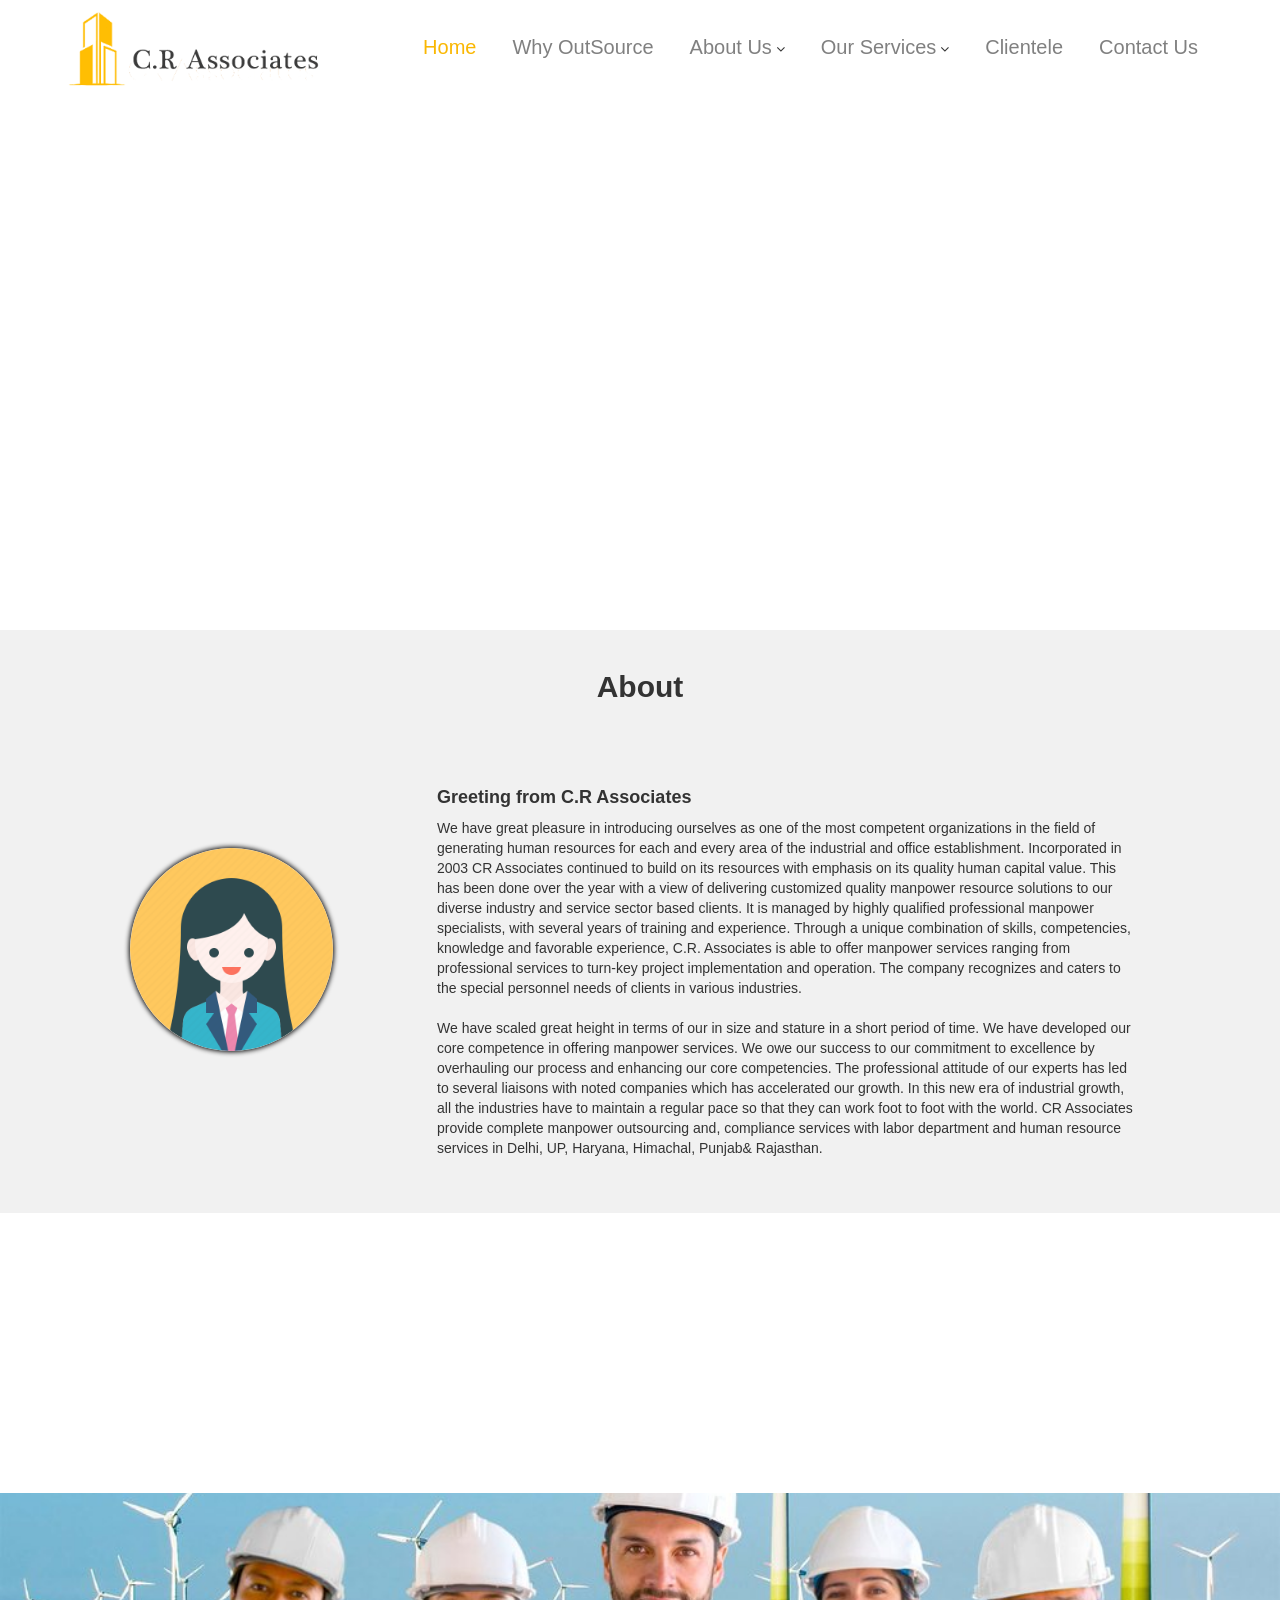
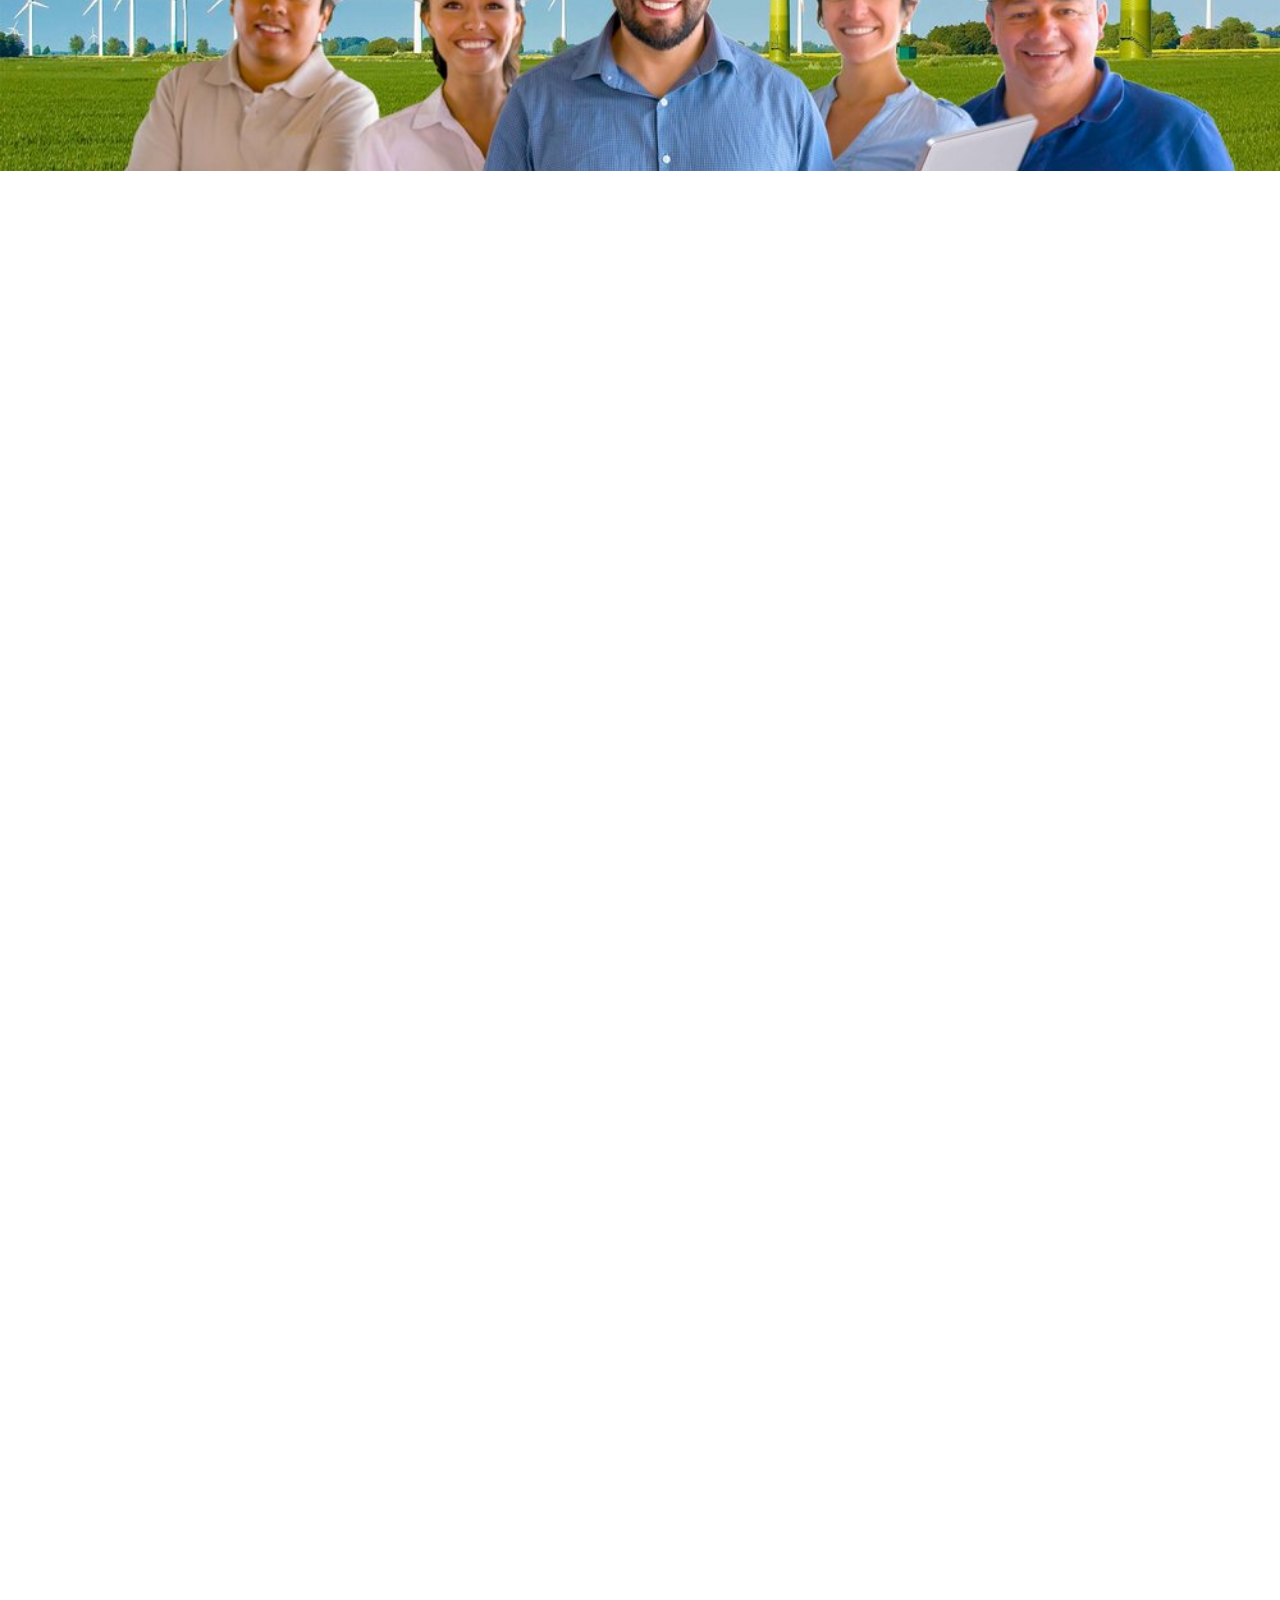
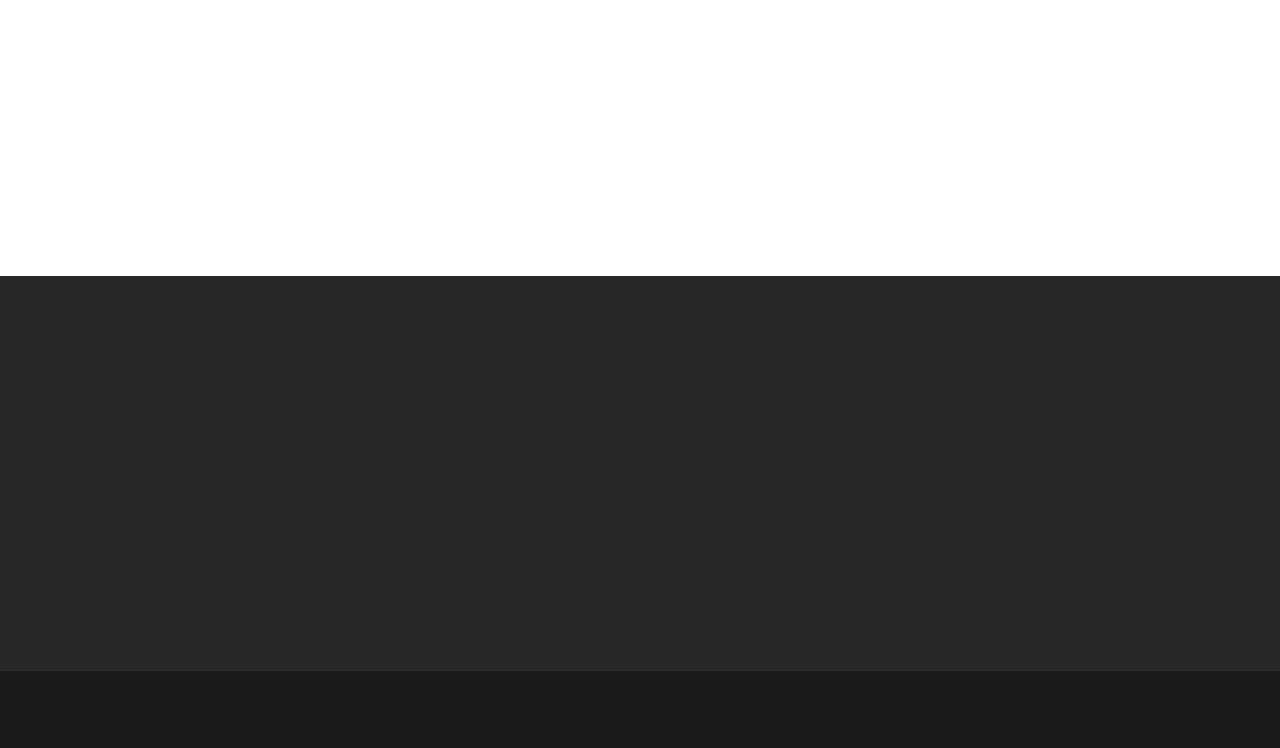
<file: index.html>
<!DOCTYPE html>
<html>
<head>
  <title>CR Associates</title>
  <!-- <meta http-equiv="refresh" content="100"> -->
  <meta name="description" content="Generating Human resources for each and every area of industrial and official establishments." />
  <meta name="keywords" content="Blue Collar Worker, Blue Collar Recruitment, Blue Collar Staff, Background Verification, Payroll Outsourcing, Background Check Companies, Payroll Outsourcing Services" />
  <meta name="author" content="Ritu Crassociates">
  <meta name="viewport" content="width=device-width, initial-scale=1">
  <link rel="icon" href="images/crassociates.png" type="image/png" sizes="120x120">
  <link href="https://unpkg.com/aos@2.3.1/dist/aos.css" rel="stylesheet">
  <link rel="stylesheet" type="text/css" href="css/aos.css">
  <link rel="stylesheet" type="text/css" href="css/animate.css">
  <link rel="stylesheet" href="https://maxcdn.bootstrapcdn.com/bootstrap/3.4.0/css/bootstrap.min.css">
  <script src="https://ajax.googleapis.com/ajax/libs/jquery/3.4.0/jquery.min.js"></script>
  <script src="https://maxcdn.bootstrapcdn.com/bootstrap/3.4.0/js/bootstrap.min.js"></script>
  <link rel="stylesheet" type="text/css" href="css/style.css">
  <link href="https://stackpath.bootstrapcdn.com/font-awesome/4.7.0/css/font-awesome.min.css" rel="stylesheet" integrity="sha384-wvfXpqpZZVQGK6TAh5PVlGOfQNHSoD2xbE+QkPxCAFlNEevoEH3Sl0sibVcOQVnN" crossorigin="anonymous">
  <link rel="stylesheet" type="text/css" href="css/carousel.less.css">
  <link rel="stylesheet" type="text/css" href="css/animate.min.css">
  <link rel="stylesheet" type="text/css" href="css/responsive.css">
  <style>
  	#loading {
			width: 100%;
			height: 100vh;
			background: #fff url(https://mir-s3-cdn-cf.behance.net/project_modules/disp/04de2e31234507.564a1d23645bf.gif)
			no-repeat center  ;
			 position: fixed;
			 z-index: 99999;
		}
  </style>
</head>
<body onload="myFunction()">
<div id="loading">
	
</div>
<div class="strip" id="strip">
<div #loading></div>
	<div class="mltr">
		<a href="index.html"><div class="construction-logo">
			<img src="images/crassociates_logo.png" style="width: 130%;">
		</div></a>
		<div id="bars"><i class="fa fa-bars" aria-hidden="true"></i></div>
		<nav class="navbar-menu">
			<ul>
				<li><a href="index.html" class="active">Home</a></li>
				<li><a href="howoutsource.html">Why OutSource</a></li>
				<!-- <li><a href="#">Why CR.Associate</a></li> -->
				<li id="visible2"><a href="about.html">About Us</a>  <i class="fa fa-angle-down" aria-hidden="true" id="angleDown"></i>
					<ul id="aboutdropdown">
						<li><a href="leadership.html">Leadership</a></li>
						<li><a href="mission-vission.html">Mission, Vision & Values</a></li>
					</ul>
				</li>
				<li id="visible"><a href="#">Our Services</a> <i class="fa fa-angle-down" aria-hidden="true" id="angleDown2"></i>
					<ul>
						<li><a href="blucaller.html">Blue Collar Staff</a></li>
						<li><a href="payroll.html">Payroll Outsource</a></li>
						<li><a href="backgroundvarification.html">Background Verification</a></li>
					</ul>
				</li>
				<!-- <li><a href="ourprojects.html">Our Project</a></li> -->
				<li><a href="clientele.html">Clientele</a></li>
				<li><a href="contactus.html">Contact Us</a></li>
			</ul>
		</nav>
	</div>
</div>
<!-- Image Slider -->
<div id="myCarousel" class="carousel slide" data-ride="carousel">
  <!-- Indicators -->
  <ol class="carousel-indicators">
    <li data-target="#myCarousel" data-slide-to="0" class="active"></li>
    <li data-target="#myCarousel" data-slide-to="1"></li>
    <li data-target="#myCarousel" data-slide-to="2"></li>
  </ol>

  <!-- Wrapper for slides -->
  <div class="carousel-inner">
	    <div class="item active">
	      <img src="images/img5.jpg" alt="Los Angeles" style="width: 100%;">
	    </div>
	    <div class="item">
	      <img src="images/img2.jpg" alt="Chicago" style="width: 100%;">
	    </div>
	    <div class="item">
	      <img src="images/img3.jpg" alt="Chicago" style="width: 100%;">
	    </div>
	  <!-- Left and right controls -->
	  <a class="left carousel-control" href="#myCarousel" data-slide="prev">
	    <span class="glyphicon glyphicon-chevron-left"></span>
	    <span class="sr-only">Previous</span>
	  </a>
	  <a class="right carousel-control" href="#myCarousel" data-slide="next">
	    <span class="glyphicon glyphicon-chevron-right"></span>
	    <span class="sr-only">Next</span>
	  </a>
	</div>
</div>
<!-- About Section -->
<div class="aboutSection">
	<div class="mltr">
		<div class="profile">
			<div class="about-heading">
				<h2 data-aos="zoom-in"><strong>About</strong></h2>
			</div>
			<div class="profile-box">
				<div class="profile-box-img" data-aos="zoom-in">
					<img src="images/ritu_crassociates2.png">
				</div>
				<div class="profile-box-body" data-aos="zoom-in">
			    <h4 class="profile-box-title"><strong>Greeting from C.R Associates</strong></h4>
			    <p class="profile-box-text">We have great pleasure in introducing ourselves as one of the most competent organizations in the field of generating human resources for each and every area of the industrial and office establishment. Incorporated in 2003 CR Associates continued to build on its resources with emphasis on its quality human capital value. This has been done over the year with a view of delivering customized quality manpower resource solutions to our diverse industry and service sector based clients. It is managed by highly qualified professional manpower specialists, with several years of training and experience. Through a unique combination of skills, competencies, knowledge and favorable experience, C.R. Associates is able to offer manpower services ranging from professional services to turn-key project implementation and operation. The company recognizes and caters to the special personnel needs of clients in various industries.<br><br>
				We have scaled great height in terms of our in size and stature in a short period of time. We have developed our core competence in offering manpower services. We owe our success to our commitment to excellence by overhauling our process and enhancing our core competencies. The professional attitude of our experts has led to several liaisons with noted companies which has accelerated our growth. In this new era of industrial growth, all the industries have to maintain a regular pace so that they can work foot to foot with the world. CR Associates provide complete manpower outsourcing and, compliance services with labor department and human resource services in Delhi, UP, Haryana, Himachal, Punjab& Rajasthan.
				 </p>
			  </div>
			</div>
		</div>
		<div class="container-fluid">
			<div class="card col-sm-12 col-md-4 col-lg-4" style="width:400px" data-aos="zoom-in" id="card1">
			  <img class="card-img-top"><i class="fa fa-pencil" aria-hidden="true"></i>
			  <div class="card-body">
			    <h4 class="card-title">What we do</h4>
			    <p class="card-text">CR Associates provide a trusted background verification and consistent improvement of labor.</p>
			  </div>
			</div>

			<div class="card col-sm-12 col-md-4" style="width:400px" data-aos="zoom-in" id="card2">
			  <img class="card-img-top"><i class="fa fa-crosshairs" aria-hidden="true"></i>

			  <div class="card-body">
			    <h4 class="card-title">Why choose us</h4>
			    <p class="card-text">CR associates have been providing manpower solutions to service industries for the last 15 years.</p>
			  </div>
			</div>

			<div class="card col-sm-12 col-md-4" style="width:400px" data-aos="zoom-in" id="card3">
			  <img class="card-img-top"><i class="fa fa-bar-chart" aria-hidden="true"></i> 
			  <div class="card-body">
			    <h4 class="card-title">Our Mission</h4>
			    <p class="card-text">We wish to be the foundation of the framework regarding Human Resource, Payroll and Background verification/KYC services.</p>
			  </div>
			</div>
		</div>
	</div>
</div>
<!-- Lets Start Make Your Dream -->
<div class="startDream" style="background-image: url(images/light-house.jpg); background-size: cover; background-repeat: no-repeat; background-position: center;">
	<div class="startDream-contend">
		<h2 data-aos="zoom-in"><strong>Lets Make Your Dream Company</strong></h2>
		<!-- <button class="btn btn-outline-primary">Start A Projects <i class="fa fa-angle-double-right" aria-hidden="true"></i></button> -->
	</div>
</div>
<!-- Our services -->
<!-- <div class="ourServices-container">
	<div class="mltr">
		<div class="Oservices-heading"><h2><strong>Our Services</strong></h2></div>
		<div class="services-container" id="services-container1">
			<div class="services general" data-aos="zoom-in">
				<div class="general-contend">
					<a hrel=""><h3><strong>General Contracting</strong></h3></a>
					<p>Lorem ipsum dolor sit amet, consectetur adipisicing elit, sed do eiusmod tempor incididunt ut labore et dolore magna aliqua</p>
				</div>
				<a href="#"><div class="general-icon"><i class="fa fa-file-o" aria-hidden="true"></i></div></a>
			</div>

			<div class="services general" data-aos="zoom-in">
				<div class="general-contend">
					<a hrel=""><h3><strong>Electrical Systems</strong></h3></a>
					<p>Lorem ipsum dolor sit amet, consectetur adipisicing elit, sed do eiusmod tempor incididunt ut labore et dolore magna aliqua</p>
				</div>
				<a href="#"><div class="general-icon"><i class="fa fa-bolt" aria-hidden="true"></i></div></a>
			</div>

			<div class="services general" data-aos="zoom-in">
				<div class="general-contend">
					<a hrel=""><h3><strong>Infrastructure Works</strong></h3></a>
					<p>Lorem ipsum dolor sit amet, consectetur adipisicing elit, sed do eiusmod tempor incididunt ut labore et dolore magna aliqua</p>
				</div>
				<a href="#"><div class="general-icon"><i class="fa fa-home" aria-hidden="true"></i></div></a>
			</div>
		</div>
		<div class="services-container" id="services-container2" data-aos="zoom-in">
			<img src="images/construction-workers.jpg" style="width: 100%;">
		</div>
		<div class="services-container" id="services-container3">
			<div class="services general" id="services-general2" data-aos="zoom-in">
				<div class="general-contend" id="leftside">
					<a hrel=""><h3><strong>Architectural Design</strong></h3></a>
					<p>Lorem ipsum dolor sit amet, consectetur adipisicing elit, sed do eiusmod tempor incididunt ut labore et dolore magna aliqua</p>
				</div>
				<a href="#"><div class="general-icon" id="leftside-icon"><i class="fa fa-building-o" aria-hidden="true"></i></div></a>
			</div>

			<div class="services general" id="services-general2" data-aos="zoom-in">
				<div class="general-contend" id="leftside" >
					<a hrel=""><h3><strong>Resconstruction Services</strong></h3></a>
					<p>Lorem ipsum dolor sit amet, consectetur adipisicing elit, sed do eiusmod tempor incididunt ut labore et dolore magna aliqua</p>
				</div>
				<a href="#"><div class="general-icon leftside" id="leftside-icon"><i class="fa fa-refresh" aria-hidden="true"></i></div></a>
			</div>

			<div class="services general" id="services-general2" data-aos="zoom-in">
				<div class="general-contend" id="leftside">
					<a hrel=""><h3><strong>Civil Works</strong></h3></a>
					<p>Lorem ipsum dolor sit amet, consectetur adipisicing elit, sed do eiusmod tempor incididunt ut labore et dolore magna aliqua</p>
				</div>
				<a href="#"><div class="general-icon" id="leftside-icon"><i class="fa fa-magic" aria-hidden="true"></i></div></a>
			</div>
		</div>
	</div>
</div> -->
<!-- Our Team Section Start -->
<!-- <div class="ourteamContainer">
	<div class="mltr">
		<div class="ourteamHeading">
			<h1 data-aos="zoom-in">Our Team</h1>
		</div>
		<div class="Profiles-area">
			<div class="card" data-aos="zoom-in">
				<div class="card-img-top">
					<img src="images/final-team-6.jpg">
				</div>
				<div class="card-body">
			    <h4 class="card-title">Rodney Strotton</h4>
			    <p class="card-text">CONSTRUCTOR</p>
			  </div>
			</div>

			<div class="card" data-aos="zoom-in">
				<div class="card-img-top">
					<img src="images/final-team-5.jpg">
				</div>
				<div class="card-body">
			    <h4 class="card-title">Rodney Strotton</h4>
			    <p class="card-text">CONSTRUCTOR</p>
			  </div>
			</div>

			<div class="card" data-aos="zoom-in">
				<div class="card-img-top">
					<img src="images/final-team-4.jpg">
				</div>
				<div class="card-body">
			    <h4 class="card-title">Rodney Strotton</h4>
			    <p class="card-text">CONSTRUCTOR</p>
			  </div>
			</div>

			<div class="card" data-aos="zoom-in">
				<div class="card-img-top">
					<img src="images/final-team-7.jpg">
				</div>
				<div class="card-body">
			    <h4 class="card-title">Rodney Strotton</h4>
			    <p class="card-text">CONSTRUCTOR</p>
			  </div>
			</div>
		</div>
	</div>
</div> -->
<!-- Our Team Section End -->
<!-- Our Projects Section Start-->
<div class="ourProjects">
	<div class="ourProjects-heading">
		<h1 data-aos="zoom-in">Clientele</h1>
	</div>
	<div class="gallery-area">
		<div class="projectGallery">
			<div class="gallery"data-aos="zoom-in">
				<div class="gallery-images">
					<img src="images/1.jpg" style="width: 100%;">
				</div>
				<div class="gallery-text">
					<!-- <h5>Skyfall Tower</h5> -->
				</div>
			</div>

			<div class="gallery"data-aos="zoom-in">
				<div class="gallery-images">
					<img src="images/2.jpg" style="width: 100%;">
				</div>
				<div class="gallery-text">
					<!-- <h5>Skyfall Tower</h5> -->
				</div>
			</div>

			<div class="gallery"data-aos="zoom-in">
				<div class="gallery-images">
					<img src="images/3.jpg" style="width: 100%;">
				</div>
				<div class="gallery-text">
					<!-- <h5>Skyfall Tower</h5> -->
				</div>
			</div>

			<div class="gallery"data-aos="zoom-in">
				<div class="gallery-images">
					<img src="images/4.jpg" style="width: 100%;">
				</div>
				<div class="gallery-text">
					<!-- <h5>Skyfall Tower</h5> -->
				</div>
			</div>
		</div>

		<div class="projectGallery">
			<div class="gallery" data-aos="zoom-in">
				<div class="gallery-images">
					<img src="images/5.jpg" style="width: 100%;">
				</div>
				<div class="gallery-text">
					<!-- <h5>Skyfall Tower</h5> -->
				</div>
			</div>

			<div class="gallery" data-aos="zoom-in">
				<div class="gallery-images">
					<img src="images/6.jpg" style="width: 100%;">
				</div>
				<div class="gallery-text">
					<!-- <h5>Skyfall Tower</h5> -->
				</div>
			</div>

			<div class="gallery" data-aos="zoom-in">
				<div class="gallery-images">
					<img src="images/7.jpg" style="width: 100%;">
				</div>
				<div class="gallery-text">
					<!-- <h5>Skyfall Tower</h5> -->
				</div>
			</div>

			<div class="gallery" data-aos="zoom-in">
				<div class="gallery-images">
					<img src="images/8.jpg" style="width: 100%;">
				</div>
				<div class="gallery-text">
					<!-- <h5>Skyfall Tower</h5> -->
				</div>
			</div>
		</div>
		<div class="projectGallery">
			<div class="gallery" data-aos="zoom-in">
				<div class="gallery-images">
					<img src="images/9.jpg" style="width: 100%;">
				</div>
				<div class="gallery-text">
					<!-- <h5>Skyfall Tower</h5> -->
				</div>
			</div>

			<div class="gallery" data-aos="zoom-in">
				<div class="gallery-images">
					<img src="images/10.jpg" style="width: 100%;">
				</div>
				<div class="gallery-text">
					<!-- <h5>Skyfall Tower</h5> -->
				</div>
			</div>

			<div class="gallery" data-aos="zoom-in">
				<div class="gallery-images">
					<img src="images/11.jpg" style="width: 100%;">
				</div>
				<div class="gallery-text">
					<!-- <h5>Skyfall Tower</h5> -->
				</div>
			</div>

			<div class="gallery" data-aos="zoom-in">
				<div class="gallery-images">
					<img src="images/12.jpg" style="width: 100%;">
				</div>
				<div class="gallery-text">
					<!-- <h5>Skyfall Tower</h5> -->
				</div>
			</div>
		</div>
		<div class="projectGallery">
			<div class="gallery" data-aos="zoom-in">
				<div class="gallery-images">
					<img src="images/13.jpg" style="width: 100%;">
				</div>
				<div class="gallery-text">
					<!-- <h5>Skyfall Tower</h5> -->
				</div>
			</div>

			<div class="gallery" data-aos="zoom-in">
				<div class="gallery-images">
					<img src="images/14.jpg" style="width: 100%;">
				</div>
				<div class="gallery-text">
					<!-- <h5>Skyfall Tower</h5> -->
				</div>
			</div>

			<div class="gallery" data-aos="zoom-in">
				<div class="gallery-images">
					<img src="images/15.jpg" style="width: 100%;">
				</div>
				<div class="gallery-text">
					<!-- <h5>Skyfall Tower</h5> -->
				</div>
			</div>

			<div class="gallery" data-aos="zoom-in">
				<div class="gallery-images">
					<img src="images/16.jpg" style="width: 100%;">
				</div>
				<div class="gallery-text">
					<!-- <h5>Skyfall Tower</h5> -->
				</div>
			</div>
		</div>
	</div>
</div>
<!-- have any query start-->
<div class="query">
	<div class="mltr">
		<div class="query-heading" data-aos="zoom-in">
			<h1>Have Any Query</h1>
		</div>
		
		<!-- <div class="box"> -->
			<!-- <div class="query-slide" data-aos="zoom-in">
				<div class="count"><h5>Why You Join</h5> <div class="open" onclick="ok(1)">+</div></div>
				
				<div class="drop">
					<p>Lorem ipsum dolor sit amet, consectetur adipisicing elit, sed do eiusmod tempor incididunt ut labore et dolore magna aliqua. Ut enim ad minim veniam, quis nostrud exercitation ullamco laboris nisi ut aliquip ex ea commodo consequat. Duis aute irure dolor in reprehenderit in voluptate velit esse cillum dolore eu fugiat nulla pariatur. Excepteur sint occaecat […]</p>
				</div>
			</div>
			<div class="query-slide" data-aos="zoom-in">
				<div class="count"><h5>Give back to community</h5> <div class="open" onclick="ok(2)">+</div></div>
				
				<div class="drop">
					<p>Lorem ipsum dolor sit amet, consectetur adipisicing elit, sed do eiusmod tempor incididunt ut labore et dolore magna aliqua. Ut enim ad minim veniam, quis nostrud exercitation ullamco laboris nisi ut aliquip ex ea commodo consequat. Duis aute irure dolor in reprehenderit in voluptate velit esse cillum dolore eu fugiat nulla pariatur. Excepteur sint occaecat […]</p>
				</div>
			</div>
			<div class="query-slide" data-aos="zoom-in">
				<div class="count"><h5>Meet professionals</h5> <div class="open" onclick="ok(3)">+</div></div>
				
				<div class="drop">
					<p>Lorem ipsum dolor sit amet, consectetur adipisicing elit, sed do eiusmod tempor incididunt ut labore et dolore magna aliqua. Ut enim ad minim veniam, quis nostrud exercitation ullamco laboris nisi ut aliquip ex ea commodo consequat. Duis aute irure dolor in reprehenderit in voluptate velit esse cillum dolore eu fugiat nulla pariatur. Excepteur sint occaecat […]</p>
				</div>
			</div>
		</div> -->
		<form class="validation" data-aos="zoom-in">
			<div class="input-query">
				   <h2>Have Further Query</h2>
				   <h6>Feel free to ask any query related to events </h6>
			</div>
			<div id="msg"></div>
			<div class="input" id="input1">
				<label>Your Name (required)</label>
				<input type="text" name="name" required="" id="name">
			</div>
			<div class="input" id="input2">
				<label>Your Email (required)</label>
				<input type="email" name="email" required="" id="email">
			</div>

			<div class="input">
				<label>Subject</label>
				<input type="text" name="subject" id="subject" id="subject">
			</div>

			<div class="input">
				<label>Your Message</label>
				<textarea name="message" id="message"></textarea>
			</div>
			<button class="btn-submit" type="submit" id="send" name="send">Send</button>
		</form>
	</div>
</div>
<!-- have any query end -->
<!-- footer  section start-->
<div class="footer">
	<div class="mltr">
		<div class="footer-container">
			<div class="col-lg-3" data-aos="zoom-in" id="col-1">
				<div class="footer-box">
					<h4>About CR Associates</h4>
					<p>We have great pleasure in introducing ourselves as one of the most competent and upcoming organizations in the field of generating human resource for each and every area of industrial and official establishents. <br></p>
				</div>
				<div class="footer-box"></div>
			</div>
			<div class="col-lg-3" data-aos="zoom-in"  id="col-2">
				<div class="footer-box">
					<h4>Services</h4>
					<ul class="footer-list">
						<li><a href="blucaller.html">Blue Collar Staff</a></li>
						<li><a href="payroll.html">Payroll Outsource</a></li>
						<li><a href="backgroundvarification.html">Background Verification</a></li>
					</ul>
				</div>
				<div class="footer-box"></div>
			</div>
			<div class="col-lg-3" data-aos="zoom-in" id="col-3">
				<div class="footer-box">
					<h4>Pages</h4>
					<ul class="footer-list">
						<li><a href="howoutsource.html">Why Outsource</a></li>
						<li><a href="about.html">About Us</a></li>
						<li><a href="contactus.html">Contact Us</a></li>
					</ul>
				</div>
				<div class="footer-box"></div>
			</div>
			<div class="col-lg-3" data-aos="zoom-in" id="col-4">
				<div class="footer-box">
					<h4>Contact Us</h4>
					<p><i class="fa fa-envelope" aria-hidden="true"></i> &nbsp; crassociates56@gmail.com</p>
					<p><i class="fa fa-phone" aria-hidden="true"></i> &nbsp; +91- 9891725103, 0124-4259755/4284051</p>
					<p><i class="fa fa-map-marker" aria-hidden="true"></i> &nbsp; C.R. Associates <br> Operational Office :- HNo. 692, Sector - 23, Gurugram - 122001, <br> Registered Office :- Mek 108 Old rangpuri road Mahipalpur Delhi 110037</p>
				</div>
				<div class="footer-box"></div>
			</div>
		</div>
	</div>
</div>
<!-- footer section end -->
<!-- footer 2 section strar -->
<div  class="footer-bottom">
	<div class="mltr">
		<div class="footer-content">
			<div class="row" data-aos="zoom-in">
				<div class="col-lg-12">
					<p>Copyright &copy; 2019 - CR Associates. All rights Reserved </p>
				</div>
			</div>
		</div>
	</div>
</div>
<!-- footer 2 section end -->
<script src="js/javascript.js"></script>
<script src="https://code.jquery.com/jquery-3.4.1.js"></script>
<script src="https://unpkg.com/aos@2.3.1/dist/aos.js"></script>
<script src="js/jquery.min.js"></script>
<script src="js/aos.js"></script>
<script src="js/togglemenu.js"></script>
<script>
  AOS.init({
  	offset: -100,
  	duration: 1000,
  });
</script>

<script>
	$(document).ready(function() {
		$("#send").click(function(){
			event.preventDefault();
			if ($("#name").val() == "" || $("#email").val() == "" || $("#message").val() == "" || $("#subject").val() == "") { 

			} else {
				var ac  = "name=" + $("#name").val() + "&email=" + $("#email").val() + "&message=" + $("#message").val() + "&subject=" + $("#subject").val(); 
				// alert(ac);
				$.ajax({
					type: "post",
					url: "sendMail.php",
					dataType: "text",
					data: ac,
					beforeSend: function() {
						$("#msg").html("");
						$("#msg").html("Message Sending, Please wait !");
					},
					success: function(data){
						$("#msg").html(data);
						// alert();
					},
				});
			}
		});
	});
</script>
<script>
	var preloader = document.getElementById('loading');

	function myFunction(){
		preloader.style.display = 'none';
	}
</script>
</body>
</html>
</file>
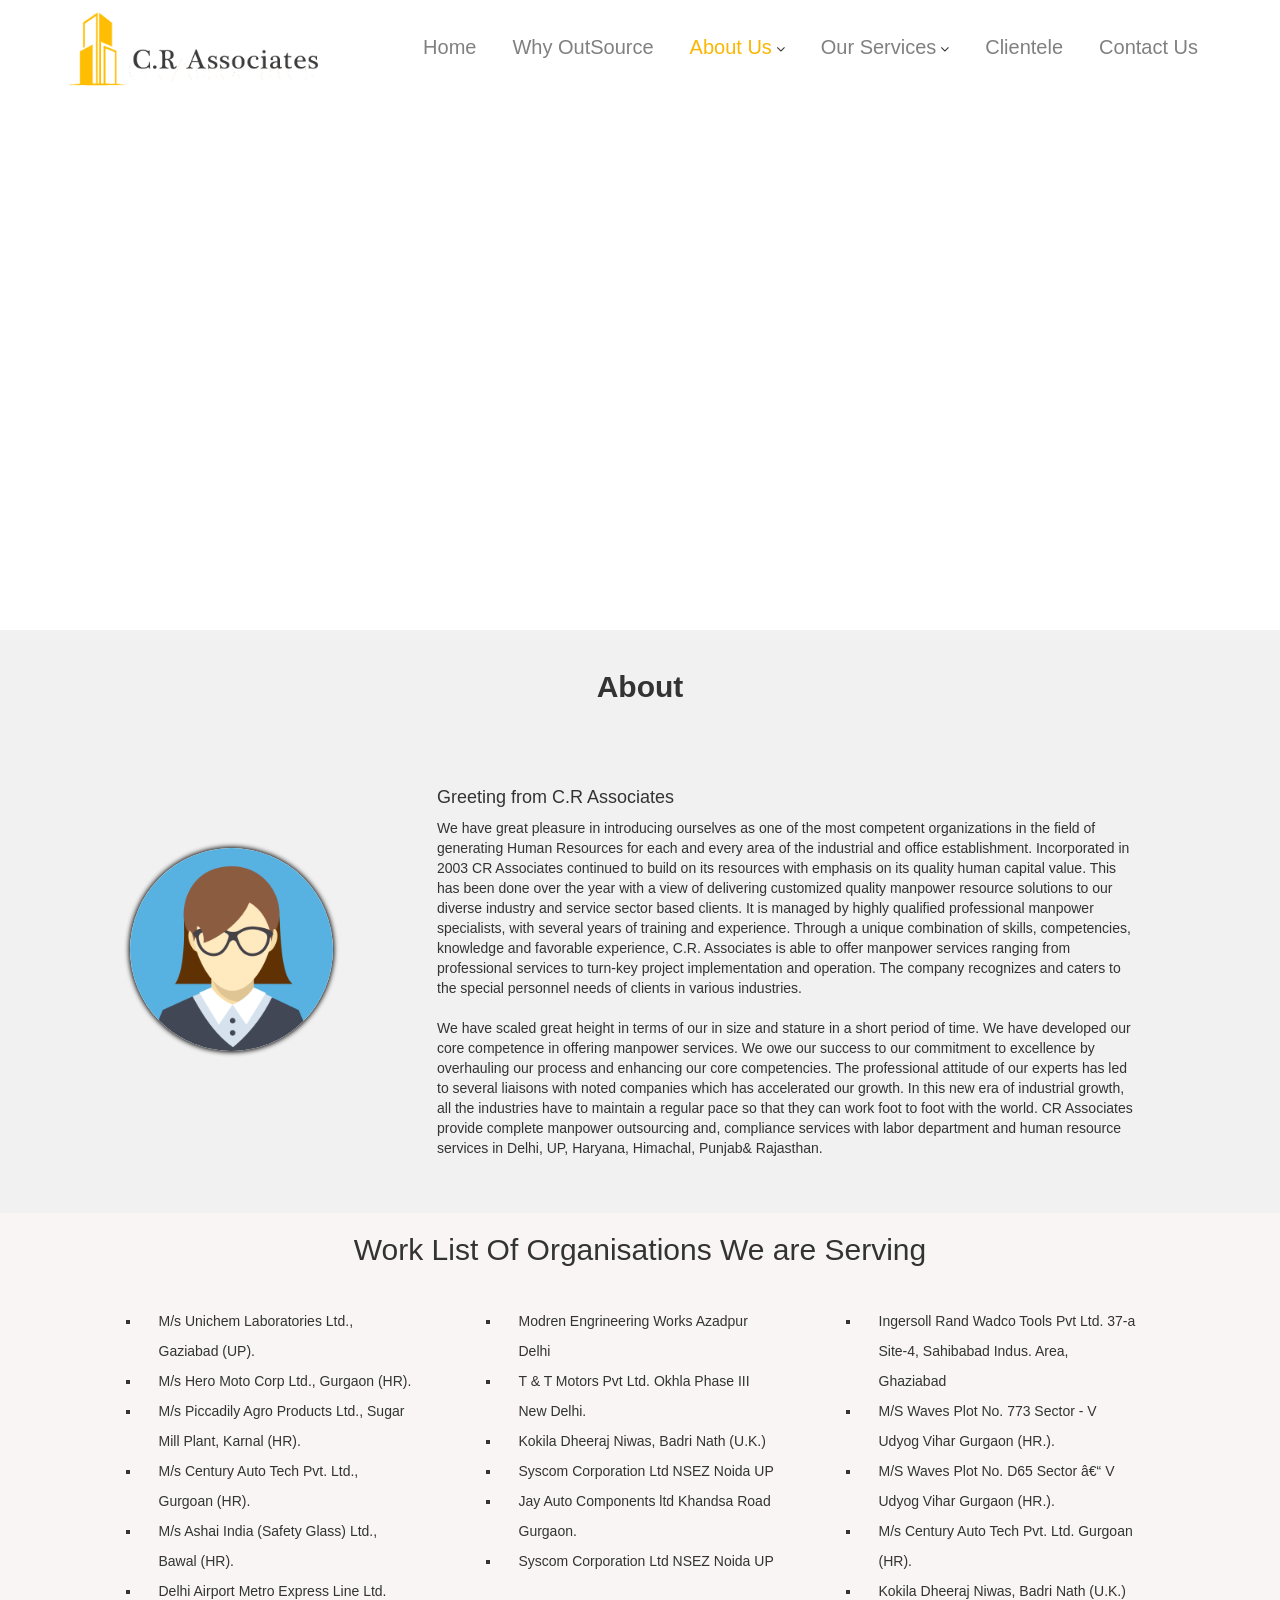
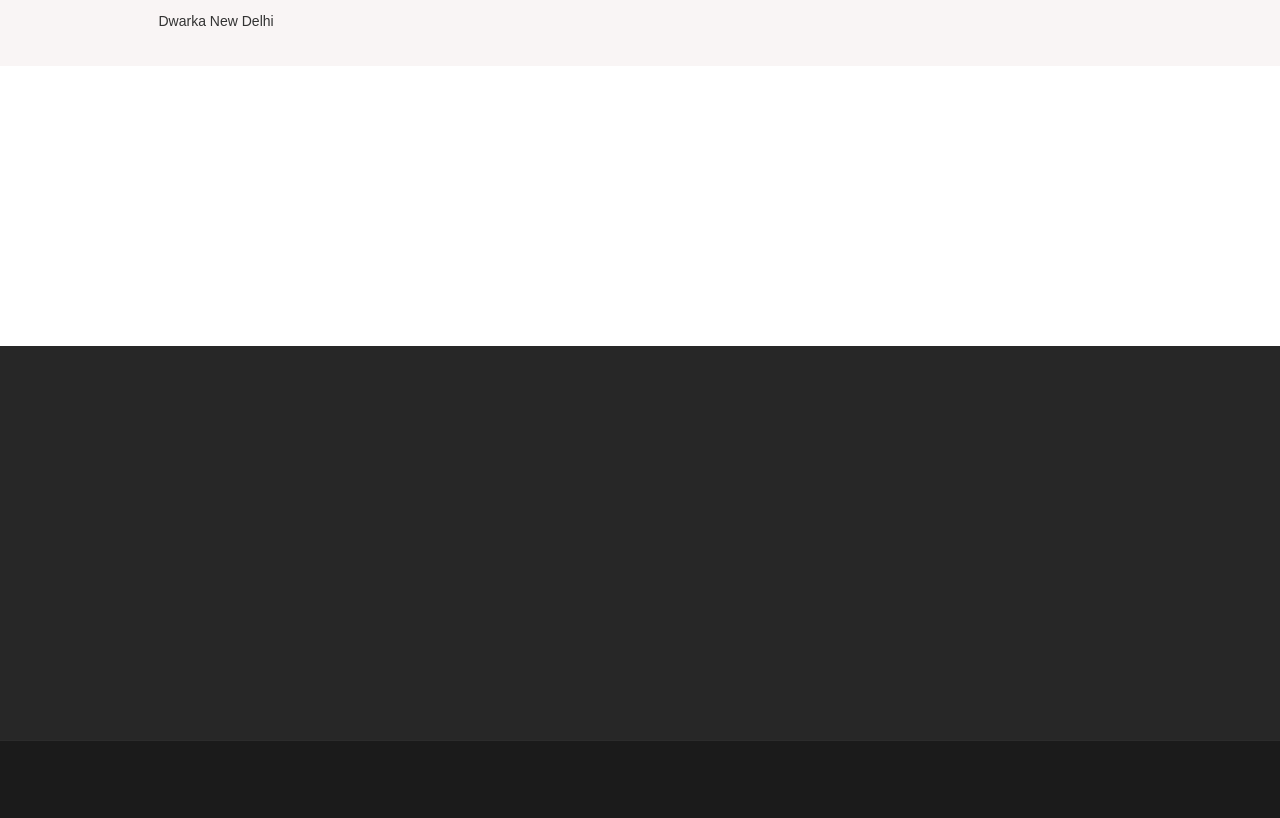
<file: about.html>
<!DOCTYPE html >
<!DOCTYPE html>
<html>
<head>
  <title>CR Associates</title>
  <meta http-equiv="refresh" content="100">
  <meta name="description" content="Generating Human resources for each and every area of industrial and official establishments." />
  <meta name="keywords" content="Blue Collar Worker, Blue Collar Recruitment, Blue Collar Staff, Background Verification, Payroll Outsourcing, Background Check Companies, Payroll Outsourcing Services" />
  <meta name="author" content="Ritu Crassociates">
  <meta name="viewport" content="width=device-width, initial-scale=1">
  <link rel="icon" href="images/crassociates.png" type="image/png" sizes="120x120">
  <link href="https://unpkg.com/aos@2.3.1/dist/aos.css" rel="stylesheet">
  <link rel="stylesheet" type="text/css" href="css/aos.css">
  <link rel="stylesheet" type="text/css" href="css/animate.css">
  <link rel="stylesheet" href="https://maxcdn.bootstrapcdn.com/bootstrap/3.4.0/css/bootstrap.min.css">
  <script src="https://ajax.googleapis.com/ajax/libs/jquery/3.4.0/jquery.min.js"></script>
  <script src="https://maxcdn.bootstrapcdn.com/bootstrap/3.4.0/js/bootstrap.min.js"></script>
  <link rel="stylesheet" type="text/css" href="css/style.css">
  <link href="https://stackpath.bootstrapcdn.com/font-awesome/4.7.0/css/font-awesome.min.css" rel="stylesheet" integrity="sha384-wvfXpqpZZVQGK6TAh5PVlGOfQNHSoD2xbE+QkPxCAFlNEevoEH3Sl0sibVcOQVnN" crossorigin="anonymous">
  <link rel="stylesheet" type="text/css" href="css/carousel.less.css">
  <link rel="stylesheet" type="text/css" href="css/animate.min.css">
  <link rel="stylesheet" type="text/css" href="css/responsive.css">
    <style>
  	#loading {
			width: 100%;
			height: 100vh;
			background: #fff url(https://mir-s3-cdn-cf.behance.net/project_modules/disp/04de2e31234507.564a1d23645bf.gif)
			no-repeat center  ;
			 position: fixed;
			 z-index: 99999;
		}
  </style>
</head>
<body onload="myFunction()">
<div id="loading">
	
</div>
<div class="strip" id="strip">
<div #loading></div>
	<div class="mltr">
		<a href="index.html"><div class="construction-logo"><img src="images/crassociates_logo.png" style="width: 130%;"></div></a>
		<div id="bars"><i class="fa fa-bars" aria-hidden="true"></i></div>
		<nav class="navbar-menu">
			<ul>
				<li><a href="index.html">Home</a></li>
				<li><a href="howoutsource.html">Why OutSource</a></li>
				<!-- <li><a href="#">Why CR.Associate</a></li> -->
				<li id="visible2"><a href="about.html" class="active">About Us</a>  <i class="fa fa-angle-down" aria-hidden="true" id="angleDown"></i>
					<ul id="aboutdropdown">
						<li><a href="leadership.html">Leadership</a></li>
						<li><a href="mission-vission.html">Mission, Vision & Values</a></li>
					</ul>
				</li>
				<li id="visible"><a href="#">Our Services</a> <i class="fa fa-angle-down" aria-hidden="true" id="angleDown2"></i>
					<ul>
						<li><a href="blucaller.html">Blue Collar Staff</a></li>
						<li><a href="payroll.html">Payroll Outsource</a></li>
						<li><a href="backgroundvarification.html">Background Verification</a></li>
					</ul>
				</li>
				<!-- <li><a href="ourprojects.html">Our Project</a></li> -->
				<li><a href="clientele.html">Clientele</a></li>
				<li><a href="contactus.html">Contact Us</a></li>
			</ul>
		</nav>
	</div>
</div>
<!-- Image Slider -->
<div id="myCarousel" class="carousel slide" data-ride="carousel">
  <div class="carousel-inner">
	    <div class="item active">
	      <img src="images/img5.jpg" alt="Los Angeles" style="width: 100%;">
	    </div>
	</div>
</div>
<!-- Image Slider end-->
<!-- About Section -->
<div class="aboutSection">
	<div class="mltr">
		<div class="profile">
			<div class="about-heading">
				<h2 data-aos="zoom-in"><strong>About</strong></h2>
			</div>
			<div class="profile-box">
				<div class="profile-box-img" data-aos="zoom-in">
					<img src="images/ritu_crassociates2.jpg">
				</div>
				<div class="profile-box-body" data-aos="zoom-in">
			    <h4 class="profile-box-title">Greeting from C.R Associates</h4>
			    <p class="profile-box-text"> We have great pleasure in introducing ourselves as one of the most competent organizations in the field of generating Human Resources for each and every area of the industrial and office establishment. Incorporated in 2003 CR Associates continued to build on its resources with emphasis on its quality human capital value. This has been done over the year with a view of delivering customized quality manpower resource solutions to our diverse industry and service sector based clients. It is managed by highly qualified professional manpower specialists, with several years of training and experience. Through a unique combination of skills, competencies, knowledge and favorable experience, C.R. Associates is able to offer manpower services ranging from professional services to turn-key project implementation and operation. The company recognizes and caters to the special personnel needs of clients in various industries.<br><br>
				We have scaled great height in terms of our in size and stature in a short period of time. We have developed our core competence in offering manpower services. We owe our success to our commitment to excellence by overhauling our process and enhancing our core competencies. The professional attitude of our experts has led to several liaisons with noted companies which has accelerated our growth. In this new era of industrial growth, all the industries have to maintain a regular pace so that they can work foot to foot with the world. CR Associates provide complete manpower outsourcing and, compliance services with labor department and human resource services in Delhi, UP, Haryana, Himachal, Punjab& Rajasthan.</p>
			  </div>
			</div>
		</div>
		<!-- work list of offices -->
		<div class="container-fluid" id="office_fluid">
			<div class="row" id="office_list_row">
				<div class="office_list_container">
					<h2>Work List Of Organisations We are Serving</h2>
				</div>
				<div class="flexdirection-list">
					<div class="col-sm-12 col-md-6 col-lg-4" id="office_list">
						<ul type="square">
							<li>M/s Unichem Laboratories Ltd., Gaziabad (UP).</li>
							<li>M/s Hero Moto Corp Ltd., Gurgaon (HR).</li>
							<li>M/s Piccadily Agro Products Ltd., Sugar Mill Plant, Karnal (HR).</li>
							<li>M/s Century Auto Tech Pvt. Ltd., Gurgoan (HR).</li>
							<li>M/s Ashai India (Safety Glass) Ltd., Bawal (HR).</li>
							<li>Delhi Airport Metro Express Line Ltd. Dwarka   	New Delhi </li>
						</ul>
					</div>
					<div class="col-sm-12 col-md-6 col-lg-4" id="office_list">
						<ul type="square">
							<li>Modren Engrineering Works Azadpur Delhi</li>
							<li>T & T Motors Pvt Ltd. Okhla Phase III New Delhi. </li>
							<li>Kokila Dheeraj Niwas, Badri Nath (U.K.)</li>
							<li>Syscom Corporation Ltd NSEZ Noida UP</li>
							<li>Jay Auto Components ltd Khandsa Road Gurgaon.</li>
							<li>Syscom Corporation Ltd NSEZ Noida UP</li>
						</ul>
					</div>
					<div class="col-sm-12 col-md-6 col-lg-4" id="office_list">
						<ul type="square">
							<li>Ingersoll Rand Wadco Tools Pvt Ltd. 37-a Site-4, Sahibabad Indus. Area, Ghaziabad</li>
							<li>M/S  Waves   Plot No. 773  Sector - V Udyog Vihar Gurgaon (HR.).</li>
							<li>M/S Waves Plot No. D65 Sector – V Udyog Vihar Gurgaon (HR.). </li>
							<li>M/s Century Auto Tech Pvt. Ltd. Gurgoan (HR).</li>
							<li>Kokila Dheeraj Niwas, Badri Nath (U.K.)        </li>
						</ul>
					</div>
				</div>
			</div>
		</div>
		<div class="container-fluid">
			<div class="card col-sm-12 col-md-4" style="width:400px" data-aos="zoom-in" id="card1">
			  <img class="card-img-top"><i class="fa fa-pencil" aria-hidden="true"></i>
			  <div class="card-body">
			    <h4 class="card-title">What we do</h4>
			    <p class="card-text">CR Associates provide a trusted background verification and consistent improvement of labor.</p>
			  </div>
			</div>

			<div class="card col-sm-12 col-md-4" style="width:400px" data-aos="zoom-in" id="card2">
			  <img class="card-img-top"><i class="fa fa-crosshairs" aria-hidden="true"></i>

			  <div class="card-body">
			    <h4 class="card-title">Why choose us?</h4>
			    <p class="card-text">CR associates have been providing manpower solutions to service industries for the last 15 years</p>
			  </div>
			</div>

			<div class="card col-sm-12 col-md-4" style="width:400px" data-aos="zoom-in" id="card3">
			  <img class="card-img-top"><i class="fa fa-bar-chart" aria-hidden="true"></i> 
			  <div class="card-body">
			    <h4 class="card-title">Our Mission</h4>
			    <p class="card-text">We wish to be the foundation of the framework regarding Human Resource, Payroll and Background verification/KYC services.</p>
			  </div>
			</div>
		</div>
	</div>
</div>
<!-- footer  section start-->
<div class="footer">
	<div class="mltr">
		<div class="footer-container">
			<div class="col-lg-3" data-aos="zoom-in" id="col-1">
				<div class="footer-box">
					<h4>About CR Associates</h4>
					<p>We have great pleasure in introducing ourselves as one of the most competent and upcoming organizations in the field of generating human resource for each and every area of industrial and official establishents. <br></p>
				</div>
			</div>
			<div class="col-lg-3" data-aos="zoom-in" id="col-2">
				<div class="footer-box">
					<h4>Services</h4>
					<ul class="footer-list">
						<li><a href="blucaller.html">Blue Collar Staff</a></li>
						<li><a href="payroll.html">Payroll Outsource</a></li>
						<li><a href="backgroundvarification.html">Background Verification</a></li>
					</ul>
				</div>
			</div>
			<div class="col-lg-3" data-aos="zoom-in" id="col-3">
				<div class="footer-box">
					<h4>Pages</h4>
					<ul class="footer-list">
						<li><a href="howoutsource.html">Why Outsource</a></li>
						<li><a href="about.html">About Us</a></li>
						<li><a href="contactus.html">Contact Us</a></li>
					</ul>
				</div>
			</div>
			<div class="col-lg-3" data-aos="zoom-in" id="col-4">
				<div class="footer-box">
					<h4>Services</h4>
					<p><i class="fa fa-envelope" aria-hidden="true"></i> &nbsp; crassociates56@gmail.com</p>
					<p><i class="fa fa-phone" aria-hidden="true"></i> &nbsp; +91- 9891725103, 0124-4259755/4284051</p>
					<p><i class="fa fa-map-marker" aria-hidden="true"></i> &nbsp; C.R. Associates <br> Operational Office :- HNo. 692, Sector - 23, Gurugram - 122001, <br> Registered Office :- Mek 108 Old rangpuri road Mahipalpur Delhi 110037</p>
				</div>
			</div>
		</div>
	</div>
</div>
<!-- footer section end -->
<!-- footer 2 section strar -->
<div  class="footer-bottom">
	<div class="mltr">
		<div class="footer-content">
			<div class="row" data-aos="zoom-in">
				<div class="col-lg-12">
					<p>Copyright &copy; 2019 - CR Associates. All rights Reserved </p>
				</div>
			</div>
		</div>
	</div>
</div>
<!-- footer 2 section end -->
<script src="js/javascript.js"></script>
<script src="js/bootstrap.min.js"></script>
<script src="https://unpkg.com/aos@2.3.1/dist/aos.js"></script>
<script type="js/aos.js"></script>
<!-- <script src="js/aos_init.js"></script> -->
<script src="js/jquery.min.js"></script>
<script src="js/togglemenu.js"></script>
<script>
  AOS.init({
  	offset: -100,
  	duration: 1000,
  });
</script>
<script>
	var preloader = document.getElementById('loading');

	function myFunction(){
		preloader.style.display = 'none';
	}
</script>
</body>
</html>
</file>
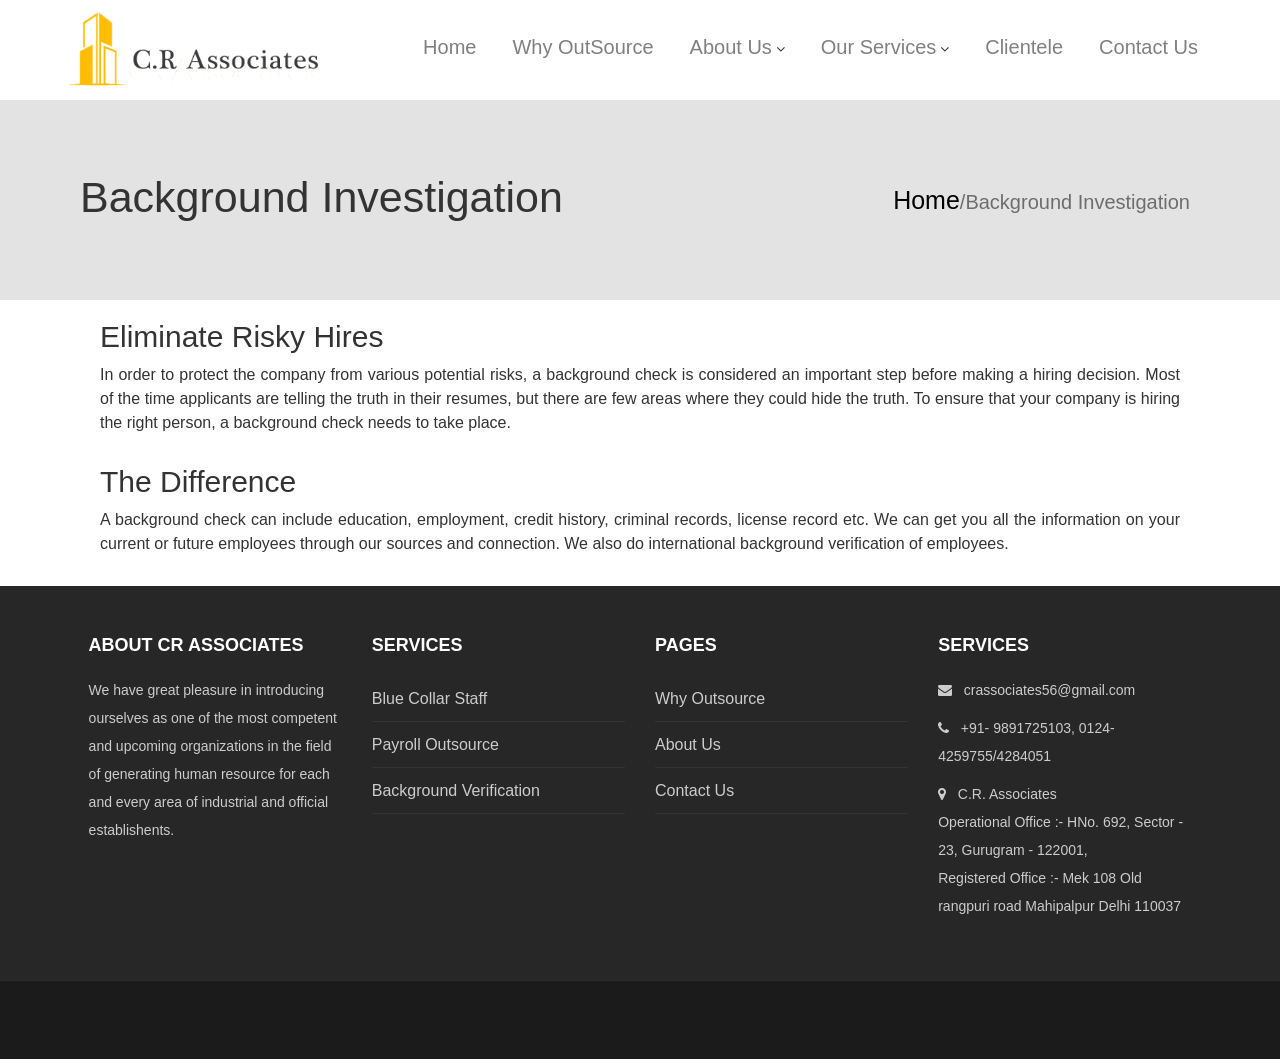
<file: backgroundvarification.html>
<!DOCTYPE html >
<!DOCTYPE html>
<html>
<head>
  <title>CR Associates</title>
  <meta http-equiv="refresh" content="100">
  <meta name="description" content="Generating Human resources for each and every area of industrial and official establishments." />
  <meta name="keywords" content="Blue Collar Worker, Blue Collar Recruitment, Blue Collar Staff, Background Verification, Payroll Outsourcing, Background Check Companies, Payroll Outsourcing Services" />
  <meta name="author" content="Ritu Crassociates">
  <meta name="viewport" content="width=device-width, initial-scale=1">
  <link rel="icon" href="images/crassociates.png" type="image/png" sizes="120x120">
  <link href="https://unpkg.com/aos@2.3.1/dist/aos.css" rel="stylesheet">
  <link rel="stylesheet" type="text/css" href="css/aos.css">
  <link rel="stylesheet" type="text/css" href="css/animate.css">
  <link rel="stylesheet" href="https://maxcdn.bootstrapcdn.com/bootstrap/3.4.0/css/bootstrap.min.css">
  <script src="https://ajax.googleapis.com/ajax/libs/jquery/3.4.0/jquery.min.js"></script>
  <script src="https://maxcdn.bootstrapcdn.com/bootstrap/3.4.0/js/bootstrap.min.js"></script>
  <link rel="stylesheet" type="text/css" href="css/style.css">
  <link href="https://stackpath.bootstrapcdn.com/font-awesome/4.7.0/css/font-awesome.min.css" rel="stylesheet" integrity="sha384-wvfXpqpZZVQGK6TAh5PVlGOfQNHSoD2xbE+QkPxCAFlNEevoEH3Sl0sibVcOQVnN" crossorigin="anonymous">
  <link rel="stylesheet" type="text/css" href="css/carousel.less.css">
  <link rel="stylesheet" type="text/css" href="css/animate.min.css">
  <link rel="stylesheet" type="text/css" href="css/responsive.css">
    <style>
  	#loading {
			width: 100%;
			height: 100vh;
			background: #fff url(https://mir-s3-cdn-cf.behance.net/project_modules/disp/04de2e31234507.564a1d23645bf.gif)
			no-repeat center  ;
			 position: fixed;
			 z-index: 99999;
		}
  </style>
</head>
<body onload="myFunction()">
<div id="loading">
	
</div>
<div class="strip" id="strip">
<div #loading></div>
	<div class="mltr">
		<a href="index.html"><div class="construction-logo"><img src="images/crassociates_logo.png" style="width: 130%;"></div></a>
		<div id="bars"><i class="fa fa-bars" aria-hidden="true"></i></div>
		<nav class="navbar-menu">
			<ul>
				<li><a href="index.html">Home</a></li>
				<li><a href="howoutsource.html">Why OutSource</a></li>
				<!-- <li><a href="#">Why CR.Associate</a></li> -->
				<li id="visible2"><a href="about.html">About Us</a>  <i class="fa fa-angle-down" aria-hidden="true" id="angleDown"></i>
					<ul id="aboutdropdown">
						<li><a href="leadership.html">Leadership</a></li>
						<li><a href="mission-vission.html">Mission, Vision & Values</a></li>
					</ul>
				</li>
				<li id="visible"><a href="#">Our Services</a> <i class="fa fa-angle-down" aria-hidden="true" id="angleDown2"></i>
					<ul>
						<li><a href="blucaller.html">Blue Collar Staff</a></li>
						<li><a href="payroll.html">Payroll Outsource</a></li>
						<li><a href="backgroundvarification.html" class="active">Background Verification</a></li>
					</ul>
				</li>
				<!-- <li><a href="ourprojects.html">Our Project</a></li> -->
				<li><a href="clientele.html">Clientele</a></li>
				<li><a href="contactus.html">Contact Us</a></li>
			</ul>
		</nav>
	</div>
</div>
<!-- How Out Source Section Start -->
<div class="oursource-content">
	<div class="source-box">
		<div class="otherServices OutSource">
			<h1 data-aos="zoom-in">Background Investigation</h1>
			<div class="nav-right" data-aos="zoom-in">
				<p><a href="index.html">Home</a>/Background Investigation</p>
			</div>
		</div>
		<div class="Payroll-content risky" data-aos="zoom-in">
			<h2>Eliminate Risky Hires</h2>
			<p>In order to protect the company from various potential risks, a background check is considered an important step before making a hiring decision. Most of the time applicants are telling the truth in their resumes, but there are few areas where they could hide the truth. To ensure that your company is hiring the right person, a background check needs to take place.</p>
		</div>

		<div class="Payroll-content Difference" data-aos="zoom-in">
			<h2>The Difference</h2>
			<p>A background check can include education, employment, credit history, criminal records, license record etc. We can get you all the information on your current or future employees through our sources and connection. We also do international background verification of employees.</p>
		</div>
	</div>
</div>
<!-- How Out Source Section End -->
<!-- footer  section start-->
<div class="footer">
	<div class="mltr">
		<div class="footer-container">
			<div class="col-lg-3" data-aos="zoom-in" id="col-1">
				<div class="footer-box">
					<h4>About CR Associates</h4>
					<p>We have great pleasure in introducing ourselves as one of the most competent and upcoming organizations in the field of generating human resource for each and every area of industrial and official establishents.</p>
				</div>
			</div>
			<div class="col-lg-3" data-aos="zoom-in" id="col-2">
				<div class="footer-box">
					<h4>Services</h4>
					<ul class="footer-list">
						<li><a href="blucaller.html">Blue Collar Staff</a></li>
						<li><a href="payroll.html">Payroll Outsource</a></li>
						<li><a href="backgroundvarification.html">Background Verification</a></li>
					</ul>
				</div>
			</div>
			<div class="col-lg-3" data-aos="zoom-in"id="col-3">
				<div class="footer-box">
					<h4>Pages</h4>
					<ul class="footer-list">
						<li><a href="howoutsource.html">Why Outsource</a></li>
						<li><a href="about.html">About Us</a></li>
						<li><a href="contactus.html">Contact Us</a></li>
					</ul>
				</div>
			</div>
			<div class="col-lg-3" data-aos="zoom-in" id="col-4">
				<div class="footer-box">
					<h4>Services</h4>
					<p><i class="fa fa-envelope" aria-hidden="true"></i> &nbsp; crassociates56@gmail.com</p>
					<p><i class="fa fa-phone" aria-hidden="true"></i> &nbsp; +91- 9891725103, 0124-4259755/4284051</p>
					<p><i class="fa fa-map-marker" aria-hidden="true"></i> &nbsp; C.R. Associates <br> Operational Office :- HNo. 692, Sector - 23, Gurugram - 122001, <br> Registered Office :- Mek 108 Old rangpuri road Mahipalpur Delhi 110037</p>
				</div>
			</div>
		</div>
	</div>
</div>
<!-- footer section end -->
<!-- footer 2 section strar -->
<div  class="footer-bottom">
	<div class="mltr">
		<div class="footer-content">
			<div class="row" data-aos="zoom-in">
				<div class="col-lg-12">
					<p>Copyright &copy; 2019 - CR Associates. All rights Reserved </p>
				</div>
			</div>
		</div>
	</div>
</div>
<!-- footer 2 section end -->
<script src="js/javascript.js"></script>
<script src="js/bootstrap.min.js"></script>
<script src="https://unpkg.com/aos@2.3.1/dist/aos.js"></script>
<script type="js/aos.js"></script>
<!-- <script src="js/aos_init.js"></script> -->
<script src="js/jquery.min.js"></script>
<script src="js/togglemenu.js"></script>
<script>
  AOS.init({
  	offset: -100,
  	duration: 1000,
  });
</script>
<script>
	var preloader = document.getElementById('loading');

	function myFunction(){
		preloader.style.display = 'none';
	}
</script>
</body>
</html>
</file>
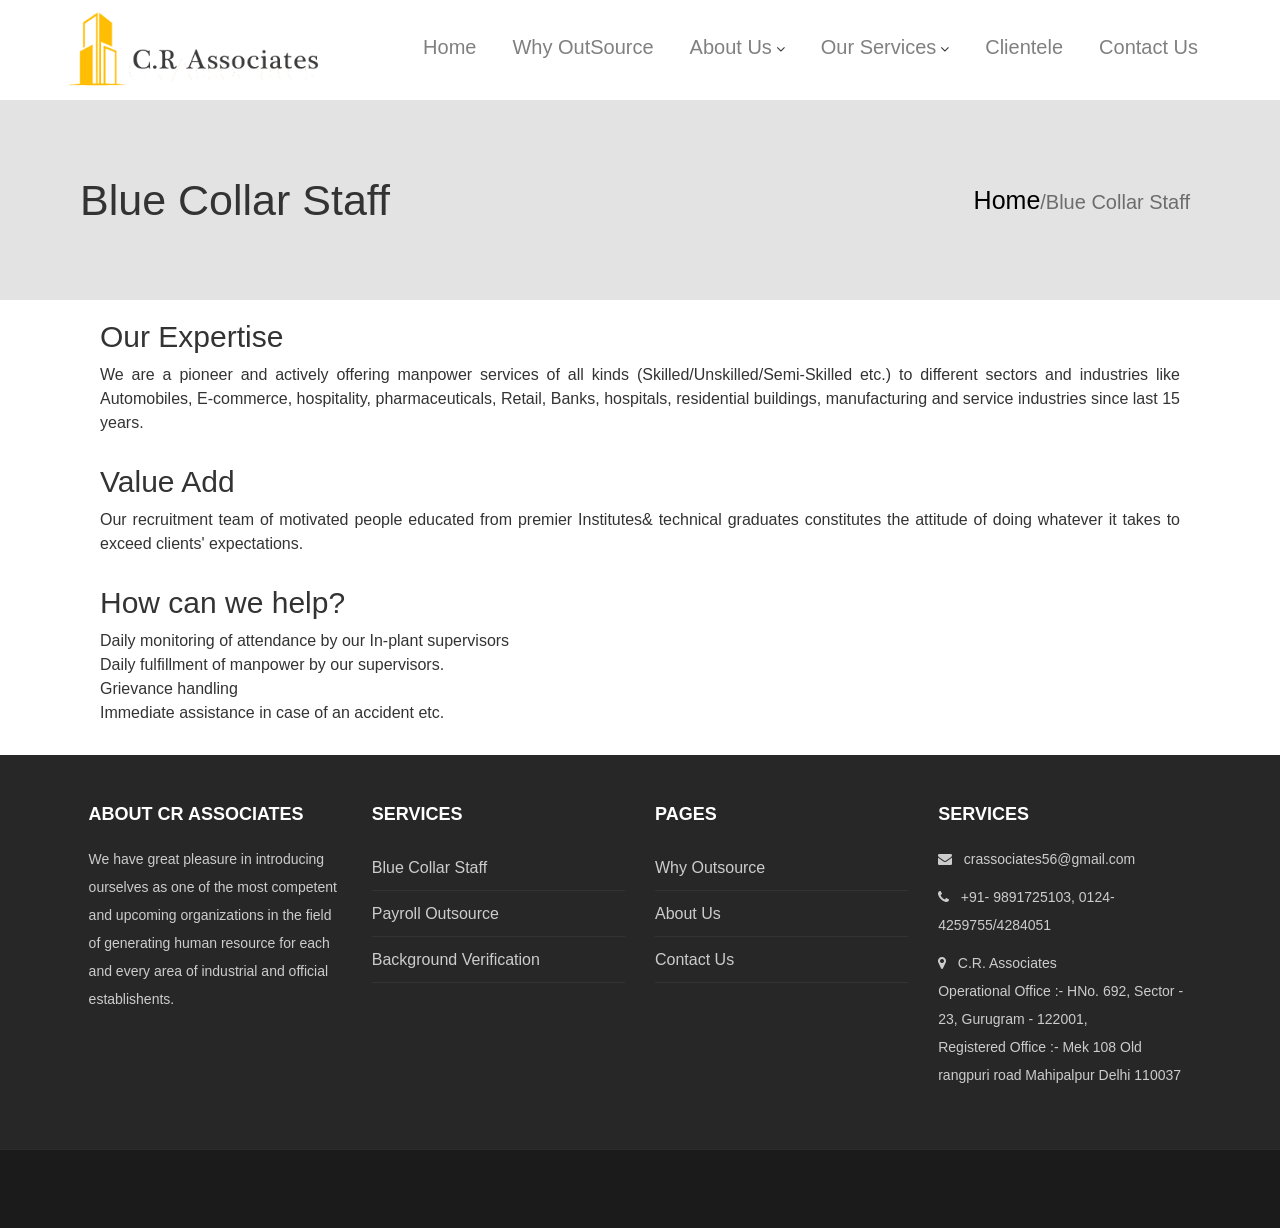
<file: blucaller.html>
<!DOCTYPE html >
<!DOCTYPE html>
<html>
<head>
  <title>CR Associates</title>
  <meta http-equiv="refresh" content="100">
  <meta name="description" content="Generating Human resources for each and every area of industrial and official establishments." />
  <meta name="keywords" content="Blue Collar Worker, Blue Collar Recruitment, Blue Collar Staff, Background Verification, Payroll Outsourcing, Background Check Companies, Payroll Outsourcing Services" />
  <meta name="author" content="Ritu Crassociates">
  <meta name="viewport" content="width=device-width, initial-scale=1">
  <link rel="icon" href="images/crassociates.png" type="image/png" sizes="120x120">
  <link href="https://unpkg.com/aos@2.3.1/dist/aos.css" rel="stylesheet">
  <link rel="stylesheet" type="text/css" href="css/aos.css">
  <link rel="stylesheet" type="text/css" href="css/animate.css">
  <link rel="stylesheet" href="https://maxcdn.bootstrapcdn.com/bootstrap/3.4.0/css/bootstrap.min.css">
  <script src="https://ajax.googleapis.com/ajax/libs/jquery/3.4.0/jquery.min.js"></script>
  <script src="https://maxcdn.bootstrapcdn.com/bootstrap/3.4.0/js/bootstrap.min.js"></script>
  <link rel="stylesheet" type="text/css" href="css/style.css">
  <link href="https://stackpath.bootstrapcdn.com/font-awesome/4.7.0/css/font-awesome.min.css" rel="stylesheet" integrity="sha384-wvfXpqpZZVQGK6TAh5PVlGOfQNHSoD2xbE+QkPxCAFlNEevoEH3Sl0sibVcOQVnN" crossorigin="anonymous">
  <link rel="stylesheet" type="text/css" href="css/carousel.less.css">
  <link rel="stylesheet" type="text/css" href="css/animate.min.css">
  <link rel="stylesheet" type="text/css" href="css/responsive.css">
    <style>
  	#loading {
			width: 100%;
			height: 100vh;
			background: #fff url(https://mir-s3-cdn-cf.behance.net/project_modules/disp/04de2e31234507.564a1d23645bf.gif)
			no-repeat center  ;
			 position: fixed;
			 z-index: 99999;
		}
  </style>
</head>
<body onload="myFunction()">
<div id="loading">
	
</div>

<div class="strip" id="strip">
<div #loading></div>
	<div class="mltr">
		<a href="index.html"><div class="construction-logo"><img src="images/crassociates_logo.png" style="width: 130%;"></div></a>
		<div id="bars"><i class="fa fa-bars" aria-hidden="true"></i></div>
		<nav class="navbar-menu">
			<ul>
				<li><a href="index.html">Home</a></li>
				<li><a href="howoutsource.html">Why OutSource</a></li>
				<!-- <li><a href="#">Why CR.Associate</a></li> -->
				<li id="visible2"><a href="about.html">About Us</a>  <i class="fa fa-angle-down" aria-hidden="true" id="angleDown"></i>
					<ul id="aboutdropdown">
						<li><a href="leadership.html">Leadership</a></li>
						<li><a href="mission-vission.html">Mission, Vision & Values</a></li>
					</ul>
				</li>
				<li id="visible"><a href="#">Our Services</a> <i class="fa fa-angle-down" aria-hidden="true" id="angleDown2"></i>
					<ul>
						<li><a href="blucaller.html" class="active">Blue Collar Staff</a></li>
						<li><a href="payroll.html">Payroll Outsource</a></li>
						<li><a href="backgroundvarification.html">Background Verification</a></li>
					</ul>
				</li>
				<!-- <li><a href="ourprojects.html">Our Project</a></li> -->
				<li><a href="clientele.html">Clientele</a></li>
				<li><a href="contactus.html">Contact Us</a></li>
			</ul>
		</nav>
	</div>
</div>
<!-- How Out Source Section Start -->
<div class="oursource-content">
	<div class="source-box">
		<div class="otherServices blucaller">
			<h1 data-aos="zoom-in">Blue Collar Staff</h1>
			<div class="nav-right" data-aos="zoom-in">
				<p><a href="index.html">Home</a>/Blue Collar Staff</p>
			</div>
		</div>
		<div class="bluecollar-content ourexpertise" data-aos="zoom-in">
			<h2>Our Expertise</h2>
			<p>We are a pioneer and actively offering manpower services of all kinds (Skilled/Unskilled/Semi-Skilled etc.) to different sectors and industries like Automobiles, E-commerce, hospitality, pharmaceuticals, Retail, Banks, hospitals, residential buildings, manufacturing and service industries since last 15 years.</p>
		</div>

		<div class="bluecollar-content valueadd" data-aos="zoom-in">
			<h2>Value Add</h2>
			<p>Our recruitment team of motivated people educated from premier Institutes& technical graduates constitutes the attitude of doing whatever it takes to exceed clients' expectations.</p>
		</div>

		<div class="bluecollar-content help" data-aos="zoom-in">
			<h2>How can we help?</h2>
			<p>Daily monitoring of attendance by our In-plant supervisors</p>
			<p>Daily fulfillment of manpower by our supervisors.</p>
			<p>Grievance handling</p>
			<p>Immediate assistance in case of an accident etc.</p>
		</div>
	</div>
</div>
<!-- How Out Source Section End -->
<!-- footer  section start-->
<div class="footer">
	<div class="mltr">
		<div class="footer-container">
			<div class="col-lg-3" data-aos="zoom-in" id="col-1">
				<div class="footer-box">
					<h4>About CR Associates</h4>
					<p>We have great pleasure in introducing ourselves as one of the most competent and upcoming organizations in the field of generating human resource for each and every area of industrial and official establishents.</p>
				</div>
			</div>
			<div class="col-lg-3" data-aos="zoom-in" id="col-2">
				<div class="footer-box">
					<h4>Services</h4>
					<ul class="footer-list">
						<li><a href="blucaller.html">Blue Collar Staff</a></li>
						<li><a href="payroll.html">Payroll Outsource</a></li>
						<li><a href="backgroundvarification.html">Background Verification</a></li>
					</ul>
				</div>
			</div>
			<div class="col-lg-3" data-aos="zoom-in"id="col-3">
				<div class="footer-box">
					<h4>Pages</h4>
					<ul class="footer-list">
						<li><a href="howoutsource.html">Why Outsource</a></li>
						<li><a href="about.html">About Us</a></li>
						<li><a href="contactus.html">Contact Us</a></li>
					</ul>
				</div>
			</div>
			<div class="col-lg-3" data-aos="zoom-in" id="col-4">
				<div class="footer-box">
					<h4>Services</h4>
					<p><i class="fa fa-envelope" aria-hidden="true"></i> &nbsp; crassociates56@gmail.com</p>
					<p><i class="fa fa-phone" aria-hidden="true"></i> &nbsp; +91- 9891725103, 0124-4259755/4284051</p>
					<p><i class="fa fa-map-marker" aria-hidden="true"></i> &nbsp; C.R. Associates <br> Operational Office :- HNo. 692, Sector - 23, Gurugram - 122001, <br> Registered Office :- Mek 108 Old rangpuri road Mahipalpur Delhi 110037</p>
				</div>
			</div>
		</div>
	</div>
</div>
<!-- footer section end -->
<!-- footer 2 section strar -->
<div  class="footer-bottom">
	<div class="mltr">
		<div class="footer-content">
			<div class="row" data-aos="zoom-in">
				<div class="col-lg-12">
					<p>Copyright &copy; 2019 - CR Associates. All rights Reserved </p>
				</div>
			</div>
		</div>
	</div>
</div>
<!-- footer 2 section end -->
<script src="js/javascript.js"></script>
<script src="js/bootstrap.min.js"></script>
<script src="https://unpkg.com/aos@2.3.1/dist/aos.js"></script>
<script type="js/aos.js"></script>
<!-- <script src="js/aos_init.js"></script> -->
<script src="js/jquery.min.js"></script>
<script src="js/togglemenu.js"></script>
<script>
  AOS.init({
  	offset: -100,
  	duration: 1000,
  });
</script>
<script>
	var preloader = document.getElementById('loading');

	function myFunction(){
		preloader.style.display = 'none';
	}
</script>
</body>
</html>
</file>
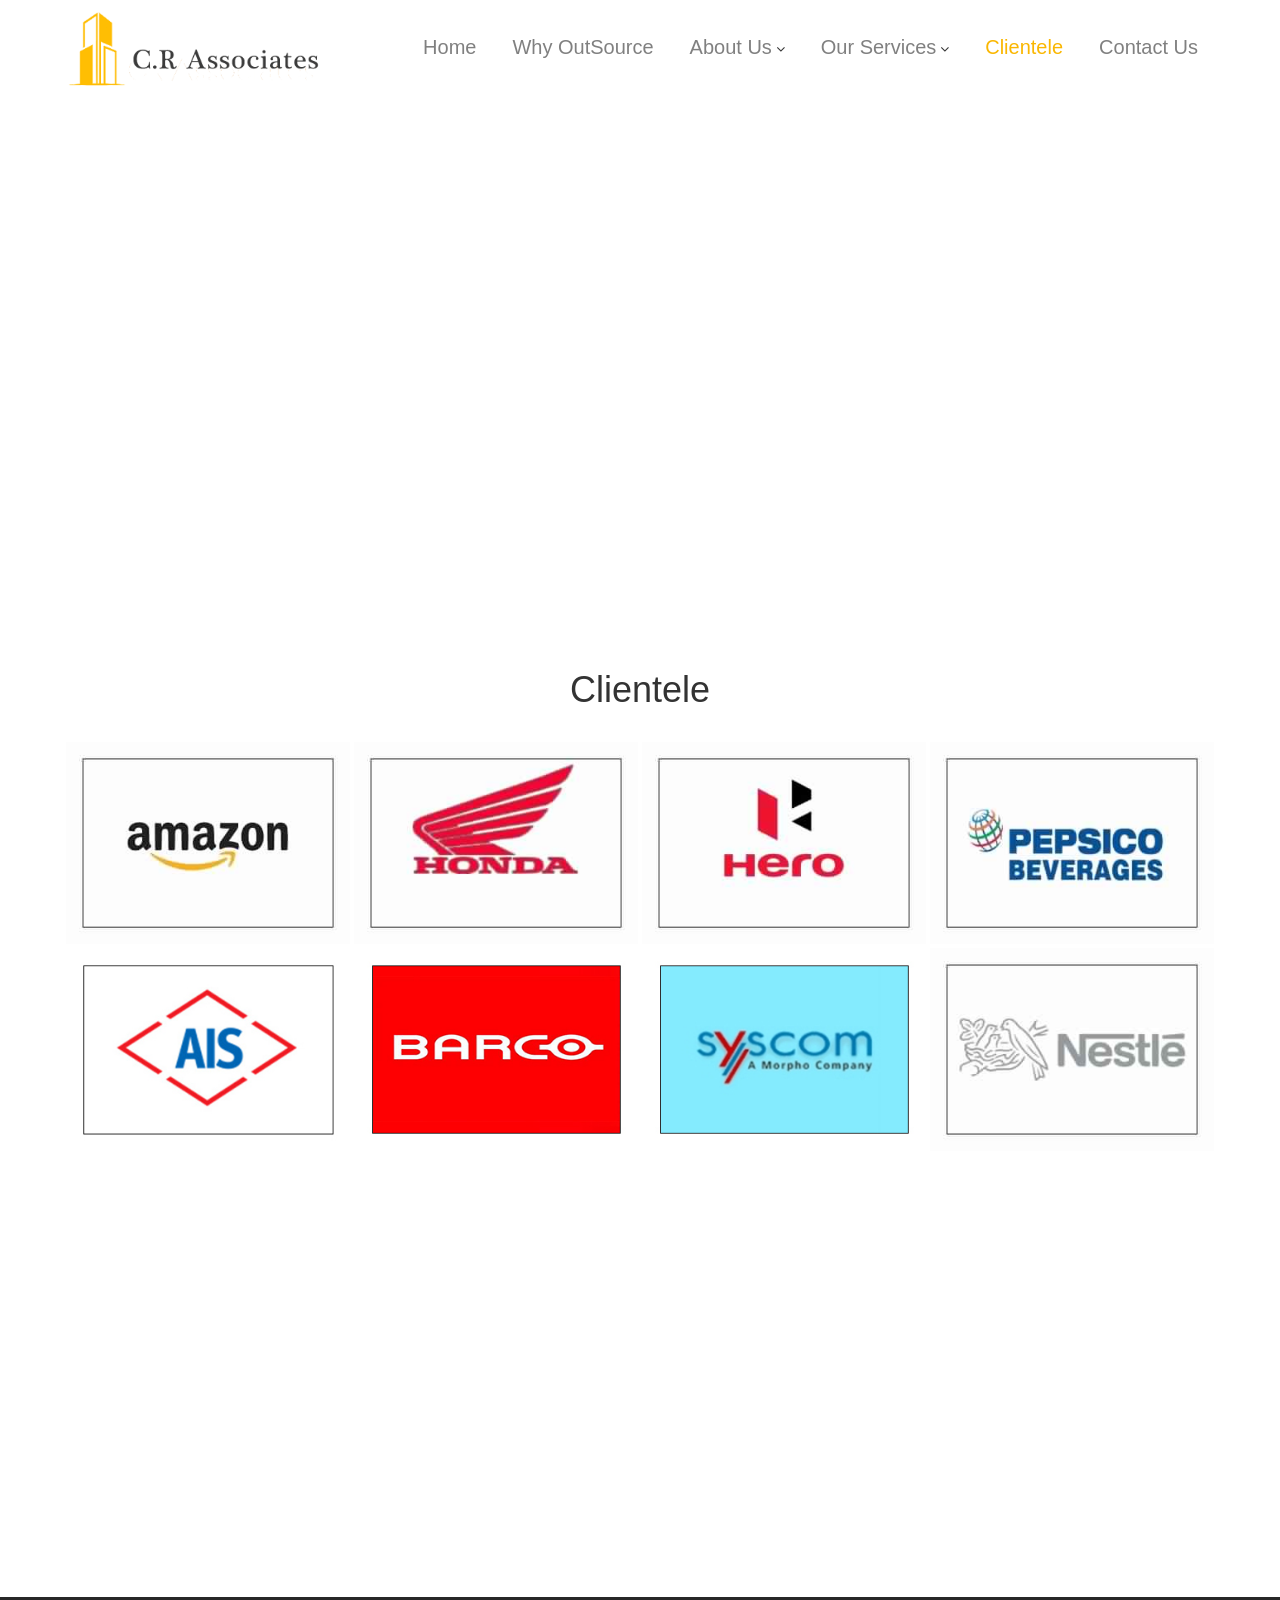
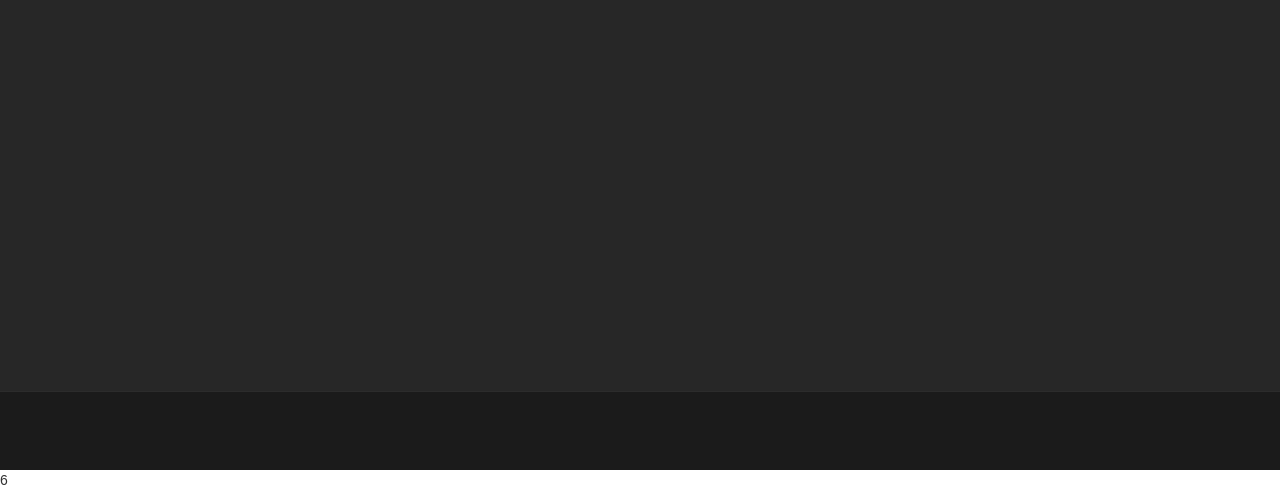
<file: clientele.html>
<!DOCTYPE html>
<html>
<head>
  <title>CR Associates</title>
  <meta http-equiv="refresh" content="100">
  <meta name="description" content="Generating Human resources for each and every area of industrial and official establishments." />
  <meta name="keywords" content="Blue Collar Worker, Blue Collar Recruitment, Blue Collar Staff, Background Verification, Payroll Outsourcing, Background Check Companies, Payroll Outsourcing Services" />
  <meta name="author" content="Ritu Crassociates">
  <meta name="viewport" content="width=device-width, initial-scale=1">
  <link rel="icon" href="images/crassociates.png" type="image/png" sizes="120x120">
  <link href="https://unpkg.com/aos@2.3.1/dist/aos.css" rel="stylesheet">
  <link rel="stylesheet" type="text/css" href="css/aos.css">
  <link rel="stylesheet" type="text/css" href="css/animate.css">
  <link rel="stylesheet" href="https://maxcdn.bootstrapcdn.com/bootstrap/3.4.0/css/bootstrap.min.css">
  <script src="https://ajax.googleapis.com/ajax/libs/jquery/3.4.0/jquery.min.js"></script>
  <script src="https://maxcdn.bootstrapcdn.com/bootstrap/3.4.0/js/bootstrap.min.js"></script>
  <link rel="stylesheet" type="text/css" href="css/style.css">
  <link href="https://stackpath.bootstrapcdn.com/font-awesome/4.7.0/css/font-awesome.min.css" rel="stylesheet" integrity="sha384-wvfXpqpZZVQGK6TAh5PVlGOfQNHSoD2xbE+QkPxCAFlNEevoEH3Sl0sibVcOQVnN" crossorigin="anonymous">
  <link rel="stylesheet" type="text/css" href="css/carousel.less.css">
  <link rel="stylesheet" type="text/css" href="css/animate.min.css">
  <link rel="stylesheet" type="text/css" href="css/responsive.css">
    <style>
  	#loading {
			width: 100%;
			height: 100vh;
			background: #fff url(https://mir-s3-cdn-cf.behance.net/project_modules/disp/04de2e31234507.564a1d23645bf.gif)
			no-repeat center  ;
			 position: fixed;
			 z-index: 99999;
		}
  </style>
</head>
<body onload="myFunction()">
<div id="loading">
	
</div>
<div class="strip" id="strip">
<div #loading></div>
	<div class="mltr">
		<a href="index.html"><div class="construction-logo"><img src="images/crassociates_logo.png" style="width: 130%;"></div></a>
		<div id="bars"><i class="fa fa-bars" aria-hidden="true"></i></div>
		<nav class="navbar-menu">
			<ul>
				<li><a href="index.html">Home</a></li>
				<li><a href="howoutsource.html">Why OutSource</a></li>
				<!-- <li><a href="#">Why CR.Associate</a></li> -->
				<li id="visible2"><a href="about.html">About Us</a>  <i class="fa fa-angle-down" aria-hidden="true" id="angleDown"></i>
					<ul id="aboutdropdown">
						<li><a href="leadership.html">Leadership</a></li>
						<li><a href="mission-vission.html">Mission, Vision & Values</a></li>
					</ul>
				</li>
				<li id="visible"><a href="#">Our Services</a> <i class="fa fa-angle-down" aria-hidden="true" id="angleDown2"></i>
					<ul>
						<li><a href="blucaller.html">Blue Collar Staff</a></li>
						<li><a href="payroll.html">Payroll Outsource</a></li>
						<li><a href="backgroundvarification.html">Background Verification</a></li>
					</ul>
				</li>
				<!-- <li><a href="ourprojects.html">Our Project</a></li> -->
				<li><a href="clientele.html" class="active">Clientele</a></li>
				<li><a href="contactus.html">Contact Us</a></li>
			</ul>
		</nav>
	</div>
</div>
<!-- Image Slider -->
<div id="myCarousel" class="carousel slide" data-ride="carousel">
  <!-- Indicators -->
  <ol class="carousel-indicators">
    <li data-target="#myCarousel" data-slide-to="0" class="active"></li>
    <li data-target="#myCarousel" data-slide-to="1"></li>
    <li data-target="#myCarousel" data-slide-to="2"></li>
  </ol>

  <!-- Wrapper for slides -->
  <div class="carousel-inner">
	    <div class="item active">
	      <img src="images/img5.jpg" alt="Los Angeles" style="width: 100%;">
	    </div>
	    <div class="item">
	      <img src="images/img2.jpg" alt="Chicago" style="width: 100%;">
	    </div>
	    <div class="item">
	      <img src="images/img3.jpg" alt="Chicago" style="width: 100%;">
	    </div>
	  <!-- Left and right controls -->
	  <a class="left carousel-control" href="#myCarousel" data-slide="prev">
	    <span class="glyphicon glyphicon-chevron-left"></span>
	    <span class="sr-only">Previous</span>
	  </a>
	  <a class="right carousel-control" href="#myCarousel" data-slide="next">
	    <span class="glyphicon glyphicon-chevron-right"></span>
	    <span class="sr-only">Next</span>
	  </a>
	</div>
</div>
<!-- Our Projects Section Start-->
<div class="ourProjects">
	<div class="ourProjects-heading">
		<h1 data-aos="zoom-in">Clientele</h1>
	</div>
	<div class="gallery-area">
		<div class="projectGallery">
			<div class="gallery"data-aos="zoom-in">
				<div class="gallery-images">
					<img src="images/1.jpg" style="width: 100%;">
				</div>
				<div class="gallery-text">
					<!-- <h5>Skyfall Tower</h5> -->
				</div>

			</div>

			<div class="gallery"data-aos="zoom-in">
				<div class="gallery-images">
					<img src="images/2.jpg" style="width: 100%;">
				</div>
				<div class="gallery-text">
					<!-- <h5>Skyfall Tower</h5> -->
				</div>
			</div>

			<div class="gallery"data-aos="zoom-in">
				<div class="gallery-images">
					<img src="images/3.jpg" style="width: 100%;">
				</div>
				<div class="gallery-text">
					<!-- <h5>Skyfall Tower</h5> -->
				</div>
			</div>

			<div class="gallery"data-aos="zoom-in">
				<div class="gallery-images">
					<img src="images/4.jpg" style="width: 100%;">
				</div>
				<div class="gallery-text">
					<!-- <h5>Skyfall Tower</h5> -->
				</div>
			</div>
		</div>

		<div class="projectGallery">
			<div class="gallery" data-aos="zoom-in">
				<div class="gallery-images">
					<img src="images/5.jpg" style="width: 100%;">
				</div>
				<div class="gallery-text">
					<!-- <h5>Skyfall Tower</h5> -->
				</div>
			</div>

			<div class="gallery" data-aos="zoom-in">
				<div class="gallery-images">
					<img src="images/6.jpg" style="width: 100%;">
				</div>
				<div class="gallery-text">
					<!-- <h5>Skyfall Tower</h5> -->
				</div>
			</div>

			<div class="gallery" data-aos="zoom-in">
				<div class="gallery-images">
					<img src="images/7.jpg" style="width: 100%;">
				</div>
				<div class="gallery-text">
					<!-- <h5>Skyfall Tower</h5> -->
				</div>
			</div>

			<div class="gallery" data-aos="zoom-in">
				<div class="gallery-images">
					<img src="images/8.jpg" style="width: 100%;">
				</div>
				<div class="gallery-text">
					<!-- <h5>Skyfall Tower</h5> -->
				</div>
			</div>
		</div>
		<div class="projectGallery">
			<div class="gallery" data-aos="zoom-in">
				<div class="gallery-images">
					<img src="images/9.jpg" style="width: 100%;">
				</div>
				<div class="gallery-text">
					<!-- <h5>Skyfall Tower</h5> -->
				</div>
			</div>

			<div class="gallery" data-aos="zoom-in">
				<div class="gallery-images">
					<img src="images/10.jpg" style="width: 100%;">
				</div>
				<div class="gallery-text">
					<!-- <h5>Skyfall Tower</h5> -->
				</div>
			</div>

			<div class="gallery" data-aos="zoom-in">
				<div class="gallery-images">
					<img src="images/11.jpg" style="width: 100%;">
				</div>
				<div class="gallery-text">
					<!-- <h5>Skyfall Tower</h5> -->
				</div>
			</div>

			<div class="gallery" data-aos="zoom-in">
				<div class="gallery-images">
					<img src="images/12.jpg" style="width: 100%;">
				</div>
				<div class="gallery-text">
					<!-- <h5>Skyfall Tower</h5> -->
				</div>
			</div>
		</div>
		<div class="projectGallery">
			<div class="gallery" data-aos="zoom-in">
				<div class="gallery-images">
					<img src="images/13.jpg" style="width: 100%;">
				</div>
				<div class="gallery-text">
					<!-- <h5>Skyfall Tower</h5> -->
				</div>
			</div>

			<div class="gallery" data-aos="zoom-in">
				<div class="gallery-images">
					<img src="images/14.jpg" style="width: 100%;">
				</div>
				<div class="gallery-text">
					<!-- <h5>Skyfall Tower</h5> -->
				</div>
			</div>

			<div class="gallery" data-aos="zoom-in">
				<div class="gallery-images">
					<img src="images/15.jpg" style="width: 100%;">
				</div>
				<div class="gallery-text">
					<!-- <h5>Skyfall Tower</h5> -->
				</div>
			</div>

			<div class="gallery" data-aos="zoom-in">
				<div class="gallery-images">
					<img src="images/16.jpg" style="width: 100%;">
				</div>
				<div class="gallery-text">
					<!-- <h5>Skyfall Tower</h5> -->
				</div>
			</div>
		</div>
	</div>
</div>
<!-- footer  section start-->
<div class="footer">
	<div class="mltr">
		<div class="footer-container">
			<div class="col-lg-3" data-aos="zoom-in" id="col-1">
				<div class="footer-box">
					<h4>About CR Associates</h4>
					<p>We have great pleasure in introducing ourselves as one of the most competent and upcoming organizations in the field of generating human resource for each and every area of industrial and official establishents. <br></p>
				</div>
			</div>
			<div class="col-lg-3" data-aos="zoom-in" id="col-2">
				<div class="footer-box">
					<h4>Services</h4>
					<ul class="footer-list">
						<li><a href="blucaller.html">Blue Collar Staff</a></li>
						<li><a href="payroll.html">Payroll Outsource</a></li>
						<li><a href="backgroundvarification.html">Background Verification</a></li>
					</ul>
				</div>
			</div>
			<div class="col-lg-3" data-aos="zoom-in" id="col-3">
				<div class="footer-box">
					<h4>Pages</h4>
					<ul class="footer-list">
						<li><a href="howoutsource.html">Why Outsource</a></li>
						<li><a href="about.html">About Us</a></li>
						<li><a href="contactus.html">Contact Us</a></li>
					</ul>
				</div>
			</div>
			<div class="col-lg-3" data-aos="zoom-in" id="col-4">
				<div class="footer-box">
					<h4>Services</h4>
					<p><i class="fa fa-envelope" aria-hidden="true"></i> &nbsp; crassociates56@gmail.com</p>
					<p><i class="fa fa-phone" aria-hidden="true"></i> &nbsp; +91- 9891725103, 0124-4259755/4284051</p>
					<p><i class="fa fa-map-marker" aria-hidden="true"></i> &nbsp; C.R. Associates <br> Operational Office :- HNo. 692, Sector - 23, Gurugram - 122001, <br> Registered Office :- Mek 108 Old rangpuri road Mahipalpur Delhi 110037</p>
				</div>
			</div>
		</div>
	</div>
</div>
<!-- footer section end -->
<!-- footer 2 section strar -->
<div  class="footer-bottom">
	<div class="mltr">
		<div class="footer-content">
			<div class="row" data-aos="zoom-in">
				<div class="col-lg-12">
					<p>Copyright &copy; 2019 - CR Associates. All rights Reserved </p>
				</div>
			</div>
		</div>
	</div>
</div>
<!-- footer 2 section end -->
<script src="js/javascript.js"></script>
<script src="js/bootstrap.min.js"></script>
<script src="js/jquery.min.js"></script>6
<script src="https://unpkg.com/aos@2.3.1/dist/aos.js"></script>
<script src="js/aos.js"></script>
<script src="js/togglemenu.js"></script>
<script>
  AOS.init({
  	offset: -100,
  	duration: 1000,
  });
</script>
<script>
	var preloader = document.getElementById('loading');

	function myFunction(){
		preloader.style.display = 'none';
	}
</script>
</body>
</html>
</file>
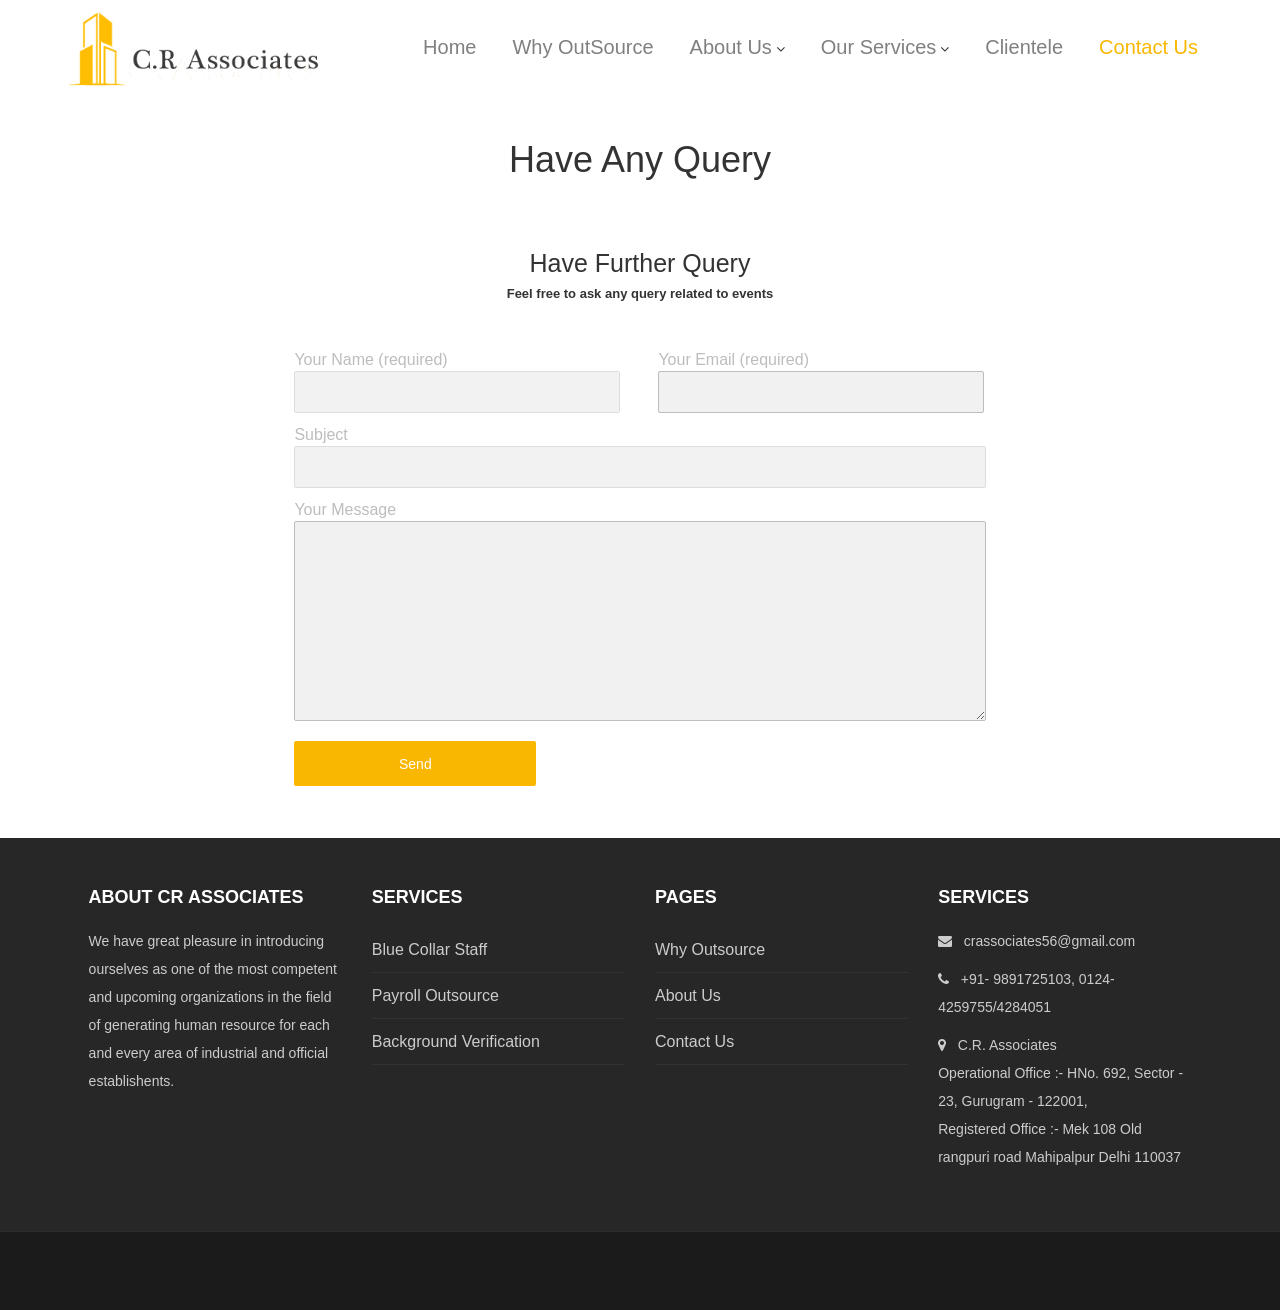
<file: contactus.html>
<!DOCTYPE html>
<html>
<head>
  <title>CR Associates</title>
  <!-- <meta http-equiv="refresh" content="100"> -->
  <meta name="description" content="Generating Human resources for each and every area of industrial and official establishments." />
  <meta name="keywords" content="Blue Collar Worker, Blue Collar Recruitment, Blue Collar Staff, Background Verification, Payroll Outsourcing, Background Check Companies, Payroll Outsourcing Services" />
  <meta name="author" content="Ritu Crassociates">
  <meta name="viewport" content="width=device-width, initial-scale=1">
  <link rel="icon" href="images/crassociates.png" type="image" sizes="100x93">
  <link href="https://unpkg.com/aos@2.3.1/dist/aos.css" rel="stylesheet">
  <link rel="stylesheet" type="text/css" href="css/aos.css">
  <link rel="stylesheet" type="text/css" href="css/animate.css">
  <link rel="stylesheet" href="https://maxcdn.bootstrapcdn.com/bootstrap/3.4.0/css/bootstrap.min.css">
  <script src="https://ajax.googleapis.com/ajax/libs/jquery/3.4.0/jquery.min.js"></script>
  <script src="https://maxcdn.bootstrapcdn.com/bootstrap/3.4.0/js/bootstrap.min.js"></script>
  <link rel="stylesheet" type="text/css" href="css/style.css">
  <link href="https://stackpath.bootstrapcdn.com/font-awesome/4.7.0/css/font-awesome.min.css" rel="stylesheet" integrity="sha384-wvfXpqpZZVQGK6TAh5PVlGOfQNHSoD2xbE+QkPxCAFlNEevoEH3Sl0sibVcOQVnN" crossorigin="anonymous">
  <link rel="stylesheet" type="text/css" href="css/carousel.less.css">
  <link rel="stylesheet" type="text/css" href="css/animate.min.css">
  <link rel="stylesheet" type="text/css" href="css/responsive.css">
    <style>
  	#loading {
			width: 100%;
			height: 100vh;
			background: #fff url(https://mir-s3-cdn-cf.behance.net/project_modules/disp/04de2e31234507.564a1d23645bf.gif)
			no-repeat center  ;
			 position: fixed;
			 z-index: 99999;
		}
  </style>
</head>
<body onload="myFunction()">
<div id="loading">
	
</div>
<div class="strip" id="strip">
<div #loading></div>
	<div class="mltr">
		<a href="index.html"><div class="construction-logo"><img src="images/crassociates_logo.png" style="width: 130%;"></div></a>
		<div id="bars"><i class="fa fa-bars" aria-hidden="true"></i></div>
		<nav class="navbar-menu">
			<ul>
				<li><a href="index.html">Home</a></li>
				<li><a href="howoutsource.html">Why OutSource</a></li>
				<!-- <li><a href="#">Why CR.Associate</a></li> -->
				<li id="visible2"><a href="about.html">About Us</a>  <i class="fa fa-angle-down" aria-hidden="true" id="angleDown"></i>
					<ul id="aboutdropdown">
						<li><a href="leadership.html">Leadership</a></li>
						<li><a href="mission-vission.html">Mission, Vision & Values</a></li>
					</ul>
				</li>
				<li id="visible"><a href="#">Our Services</a> <i class="fa fa-angle-down" aria-hidden="true" id="angleDown2"></i>
					<ul>
						<li><a href="blucaller.html">Blue Collar Staff</a></li>
						<li><a href="payroll.html">Payroll Outsource</a></li>
						<li><a href="backgroundvarification.html">Background Verification</a></li>
					</ul>
				</li>
				<!-- <li><a href="ourprojects.html">Our Project</a></li> -->
				<li><a href="clientele.html">Clientele</a></li>
				<li><a href="contactus.html" class="active">Contact Us</a></li>
			</ul>
		</nav>
	</div>
</div>
<!-- Image Slider -->
<!-- <div id="myCarousel" class="carousel slide" data-ride="carousel">
  <div class="carousel-inner">
	    <div class="item active">
	      <img src="images/img1.jpg" alt="Los Angeles" style="width: 100%;">
	    </div>
	</div>
</div> -->
<!-- Image Slider end-->
<!-- have any query start-->
<div class="query">
	<div class="mltr">
		<div class="query-heading" data-aos="zoom-in">
			<h1>Have Any Query</h1>
		</div>
		<!-- <div class="box">
			<div class="query-slide" data-aos="zoom-in">
				<div class="count"><h5>Why You Join</h5> <div class="open" onclick="ok(1)">+</div></div>
				
				<div class="drop">
					<p>Lorem ipsum dolor sit amet, consectetur adipisicing elit, sed do eiusmod tempor incididunt ut labore et dolore magna aliqua. Ut enim ad minim veniam, quis nostrud exercitation ullamco laboris nisi ut aliquip ex ea commodo consequat. Duis aute irure dolor in reprehenderit in voluptate velit esse cillum dolore eu fugiat nulla pariatur. Excepteur sint occaecat […]</p>
				</div>
			</div>
			<div class="query-slide" data-aos="zoom-in">
				<div class="count"><h5>Give back to community</h5> <div class="open" onclick="ok(2)">+</div></div>
				
				<div class="drop">
					<p>Lorem ipsum dolor sit amet, consectetur adipisicing elit, sed do eiusmod tempor incididunt ut labore et dolore magna aliqua. Ut enim ad minim veniam, quis nostrud exercitation ullamco laboris nisi ut aliquip ex ea commodo consequat. Duis aute irure dolor in reprehenderit in voluptate velit esse cillum dolore eu fugiat nulla pariatur. Excepteur sint occaecat […]</p>
				</div>
			</div>
			<div class="query-slide" data-aos="zoom-in">
				<div class="count"><h5>Meet professionals</h5> <div class="open" onclick="ok(3)">+</div></div>
				
				<div class="drop">
					<p>Lorem ipsum dolor sit amet, consectetur adipisicing elit, sed do eiusmod tempor incididunt ut labore et dolore magna aliqua. Ut enim ad minim veniam, quis nostrud exercitation ullamco laboris nisi ut aliquip ex ea commodo consequat. Duis aute irure dolor in reprehenderit in voluptate velit esse cillum dolore eu fugiat nulla pariatur. Excepteur sint occaecat […]</p>
				</div>
			</div>
		</div> -->
		<form class="validation" data-aos="zoom-in">
			<div class="input-query">
				   <h2>Have Further Query</h2>
				   <h6>Feel free to ask any query related to events </h6>
			</div>
			<div id="msg"></div>
			<div class="input" id="input1">
				<label>Your Name (required)</label>
				<input type="text" name="name" required="" id="name">
			</div>
			<div class="input" id="input2">
				<label>Your Email (required)</label>
				<input type="email" name="email" required="" id="email">
			</div>

			<div class="input">
				<label>Subject</label>
				<input type="text" name="subject" id="subject" id="subject">
			</div>

			<div class="input">
				<label>Your Message</label>
				<textarea name="message" id="message"></textarea>
			</div>
			<button class="btn-submit" type="submit" id="send" name="send">Send</button>
		</form>
	</div>
</div>
<!-- have any query end -->
<!-- footer  section start-->
<div class="footer">
	<div class="mltr">
		<div class="footer-container">
			<div class="col-lg-3" data-aos="zoom-in" id="col-1">
				<div class="footer-box">
					<h4>About CR Associates</h4>
					<p>We have great pleasure in introducing ourselves as one of the most competent and upcoming organizations in the field of generating human resource for each and every area of industrial and official establishents. <br></p>
				</div>
			</div>
			<div class="col-lg-3" data-aos="zoom-in" id="col-2">
				<div class="footer-box">
					<h4>Services</h4>
					<ul class="footer-list">
						<li><a href="blucaller.html">Blue Collar Staff</a></li>
						<li><a href="payroll.html">Payroll Outsource</a></li>
						<li><a href="backgroundvarification.html">Background Verification</a></li>
					</ul>
				</div>
			</div>
			<div class="col-lg-3" data-aos="zoom-in" id="col-3">
				<div class="footer-box">
					<h4>Pages</h4>
					<ul class="footer-list">
						<li><a href="howoutsource.html">Why Outsource</a></li>
						<li><a href="about.html">About Us</a></li>
						<li><a href="contactus.html">Contact Us</a></li>
					</ul>
				</div>
			</div>
			<div class="col-lg-3" data-aos="zoom-in" id="col-4">
				<div class="footer-box">
					<h4>Services</h4>
					<p><i class="fa fa-envelope" aria-hidden="true"></i> &nbsp; crassociates56@gmail.com</p>
					<p><i class="fa fa-phone" aria-hidden="true"></i> &nbsp; +91- 9891725103, 0124-4259755/4284051</p>
					<p><i class="fa fa-map-marker" aria-hidden="true"></i> &nbsp; C.R. Associates <br> Operational Office :- HNo. 692, Sector - 23, Gurugram - 122001, <br> Registered Office :- Mek 108 Old rangpuri road Mahipalpur Delhi 110037</p>
				</div>
			</div>
		</div>
	</div>
</div>
<!-- footer section end -->
<!-- footer 2 section strar -->
<div  class="footer-bottom">
	<div class="mltr">
		<div class="footer-content">
			<div class="row" data-aos="zoom-in">
				<div class="col-lg-12">
					<p>Copyright &copy; 2019 - CR Associates. All rights Reserved </p>
				</div>
			</div>
		</div>
	</div>
</div>
<!-- footer 2 section end -->
<script src="js/javascript.js"></script>
<script src="js/bootstrap.min.js"></script>
<script src="https://unpkg.com/aos@2.3.1/dist/aos.js"></script>
<script type="js/aos.js"></script>
<script src="js/togglemenu.js"></script>
<script>
	$(document).ready(function() {
		$("#send").click(function(){
			event.preventDefault();
			if ($("#name").val() == "" || $("#email").val() == "" || $("#message").val() == "" || $("#subject").val() == "") { 

			} else {
				var ac  = "name=" + $("#name").val() + "&email=" + $("#email").val() + "&message=" + $("#message").val() + "&subject=" + $("#subject").val(); 
				// alert(ac);
				$.ajax({
					type: "post",
					url: "sendMail.php",
					dataType: "text",
					data: ac,
					beforeSend: function() {
						$("#msg").html("");
						$("#msg").html("Message Sending, Please wait !");
					},
					success: function(data){
						$("#msg").html(data);
						// alert();
					},
				});
			}
		});
	});
</script>
<script>
  AOS.init({
  	offset: -100,
  	duration: 1000,
  });
</script>
<script>
	var preloader = document.getElementById('loading');

	function myFunction(){
		preloader.style.display = 'none';
	}
</script>
</body>
</html>
</file>
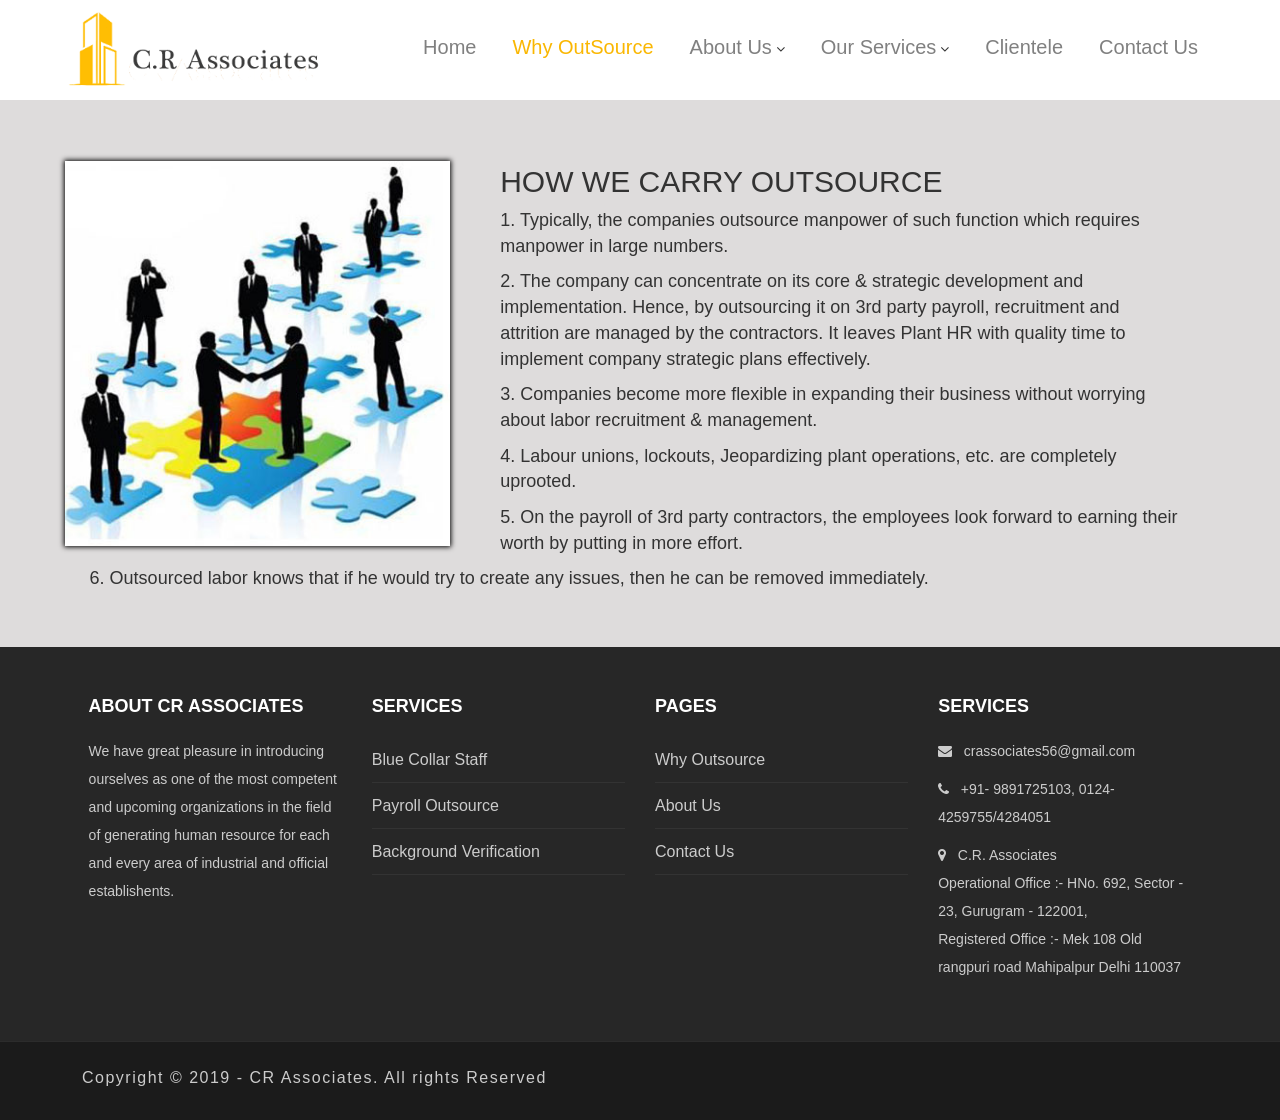
<file: howoutsource.html>
<!DOCTYPE html>
<html>
<head>
  <title>CR Associates</title>
  <meta http-equiv="refresh" content="100">
  <meta name="description" content="Generating Human resources for each and every area of industrial and official establishments." />
  <meta name="keywords" content="Blue Collar Worker, Blue Collar Recruitment, Blue Collar Staff, Background Verification, Payroll Outsourcing, Background Check Companies, Payroll Outsourcing Services" />
  <meta name="author" content="Ritu Crassociates">
  <meta name="viewport" content="width=device-width, initial-scale=1">
  <link rel="icon" href="images/crassociates.png" type="image/png" sizes="120x120">
  <link href="https://unpkg.com/aos@2.3.1/dist/aos.css" rel="stylesheet">
  <link rel="stylesheet" type="text/css" href="css/aos.css">
  <link rel="stylesheet" type="text/css" href="css/animate.css">
  <link rel="stylesheet" href="https://maxcdn.bootstrapcdn.com/bootstrap/3.4.0/css/bootstrap.min.css">
  <script src="https://ajax.googleapis.com/ajax/libs/jquery/3.4.0/jquery.min.js"></script>
  <script src="https://maxcdn.bootstrapcdn.com/bootstrap/3.4.0/js/bootstrap.min.js"></script>
  <link rel="stylesheet" type="text/css" href="css/style.css">
  <link href="https://stackpath.bootstrapcdn.com/font-awesome/4.7.0/css/font-awesome.min.css" rel="stylesheet" integrity="sha384-wvfXpqpZZVQGK6TAh5PVlGOfQNHSoD2xbE+QkPxCAFlNEevoEH3Sl0sibVcOQVnN" crossorigin="anonymous">
  <link rel="stylesheet" type="text/css" href="css/carousel.less.css">
  <link rel="stylesheet" type="text/css" href="css/animate.min.css">
  <link rel="stylesheet" type="text/css" href="css/responsive.css">
    <style>
  	#loading {
			width: 100%;
			height: 100vh;
			background: #fff url(https://mir-s3-cdn-cf.behance.net/project_modules/disp/04de2e31234507.564a1d23645bf.gif)
			no-repeat center  ;
			 position: fixed;
			 z-index: 99999;
		}
  </style>
</head>
<body onload="myFunction()">
<div id="loading">
	
</div>
<div class="strip" id="strip">
<div #loading></div>
	<div class="mltr">
		<a href="index.html"><div class="construction-logo"><img src="images/crassociates_logo.png" style="width: 130%;"></div></a>
		<div id="bars"><i class="fa fa-bars" aria-hidden="true"></i></div>
		<nav class="navbar-menu">
			<ul>
				<li><a href="index.html">Home</a></li>
				<li><a href="howoutsource.html" class="active">Why OutSource</a></li>
				<!-- <li><a href="#">Why CR.Associate</a></li> -->
				<li id="visible2"><a href="about.html">About Us</a>  <i class="fa fa-angle-down" aria-hidden="true" id="angleDown"></i>
					<ul id="aboutdropdown">
						<li><a href="leadership.html">Leadership</a></li>
						<li><a href="mission-vission.html">Mission, Vision & Values</a></li>
					</ul>
				</li>
				<li id="visible"><a href="#">Our Services</a> <i class="fa fa-angle-down" aria-hidden="true" id="angleDown2"></i>
					<ul>
						<li><a href="blucaller.html">Blue Collar Staff</a></li>
						<li><a href="payroll.html">Payroll Outsource</a></li>
						<li><a href="backgroundvarification.html">Background Verification</a></li>
					</ul>
				</li>
				<!-- <li><a href="ourprojects.html">Our Project</a></li> -->
				<li><a href="clientele.html">Clientele</a></li>
				<li><a href="contactus.html">Contact Us</a></li>
			</ul>
		</nav>
	</div>
</div>
<!-- How Out Source Section Start -->
<div class="oursource-content">
	<div class="mltr1">
		<div id="outsource-box">
			<div id="outsource-image">
				<img src="images/manpoweroutsource.jpg">
			</div>
		</div>
		<div class="source-box" id="source-box">
			<h2 data-aos="zoom-in">HOW WE CARRY OUTSOURCE</h2>
			<p data-aos="zoom-in">1. Typically, the companies outsource manpower of such function which requires manpower in large numbers.</p>
			<p data-aos="zoom-in">2. The company can concentrate on its core & strategic development and implementation. Hence, by outsourcing it on 3rd party payroll, recruitment and attrition are managed by the contractors. It leaves Plant HR with quality time to implement company strategic plans effectively.</p>
			<p data-aos="zoom-in">3. Companies become more flexible in expanding their business without worrying about labor recruitment & management.</p>
			<p data-aos="zoom-in">4. Labour unions, lockouts, Jeopardizing plant operations, etc. are completely uprooted.</p>
			<p data-aos="zoom-in">5. On the payroll of 3rd party contractors, the employees look forward to earning their worth by putting in more effort.</p>
			<p data-aos="zoom-in">6. Outsourced labor knows that if he would try to create any issues, then he can be removed immediately.</p>
		</div>
	</div>
</div>
<!-- How Out Source Section End -->
<!-- footer  section start-->
<div class="footer">
	<div class="mltr">
		<div class="footer-container">
			<div class="col-lg-3" data-aos="zoom-in" id="col-1">
				<div class="footer-box">
					<h4>About CR Associates</h4>
					<p>We have great pleasure in introducing ourselves as one of the most competent and upcoming organizations in the field of generating human resource for each and every area of industrial and official establishents.</p>
				</div>
			</div>
			<div class="col-lg-3" data-aos="zoom-in" id="col-2">
				<div class="footer-box">
					<h4>Services</h4>
					<ul class="footer-list">
						<li><a href="blucaller.html">Blue Collar Staff</a></li>
						<li><a href="payroll.html">Payroll Outsource</a></li>
						<li><a href="backgroundvarification.html">Background Verification</a></li>
					</ul>
				</div>
			</div>
			<div class="col-lg-3" data-aos="zoom-in"id="col-3">
				<div class="footer-box">
					<h4>Pages</h4>
					<ul class="footer-list">
						<li><a href="howoutsource.html">Why Outsource</a></li>
						<li><a href="about.html">About Us</a></li>
						<li><a href="contactus.html">Contact Us</a></li>
					</ul>
				</div>
			</div>
			<div class="col-lg-3" data-aos="zoom-in" id="col-4">
				<div class="footer-box">
					<h4>Services</h4>
					<p><i class="fa fa-envelope" aria-hidden="true"></i> &nbsp; crassociates56@gmail.com</p>
					<p><i class="fa fa-phone" aria-hidden="true"></i> &nbsp; +91- 9891725103, 0124-4259755/4284051</p>
					<p><i class="fa fa-map-marker" aria-hidden="true"></i> &nbsp; C.R. Associates <br> Operational Office :- HNo. 692, Sector - 23, Gurugram - 122001, <br> Registered Office :- Mek 108 Old rangpuri road Mahipalpur Delhi 110037</p>
				</div>
			</div>
		</div>
	</div>
</div>
<!-- footer section end -->
<!-- footer 2 section strar -->
<div  class="footer-bottom">
	<div class="mltr">
		<div class="footer-content">
			<div class="row" data-aos="zoom-in">
				<div class="col-lg-12">
					<p>Copyright &copy; 2019 - CR Associates. All rights Reserved </p>
				</div>
			</div>
		</div>
	</div>
</div>
<!-- footer 2 section end -->
<script src="js/javascript.js"></script>
<script src="js/bootstrap.min.js"></script>
<script src="https://unpkg.com/aos@2.3.1/dist/aos.js"></script>
<script type="js/aos.js"></script>
<!-- <script src="js/aos_init.js"></script> -->
<script src="js/jquery.min.js"></script>
<script src="js/togglemenu.js"></script>
<script>
  AOS.init({
  	offset: -100,
  	duration: 1000,
  });
</script>
<script>
	var preloader = document.getElementById('loading');

	function myFunction(){
		preloader.style.display = 'none';
	}
</script>
</body>
</html>
</file>
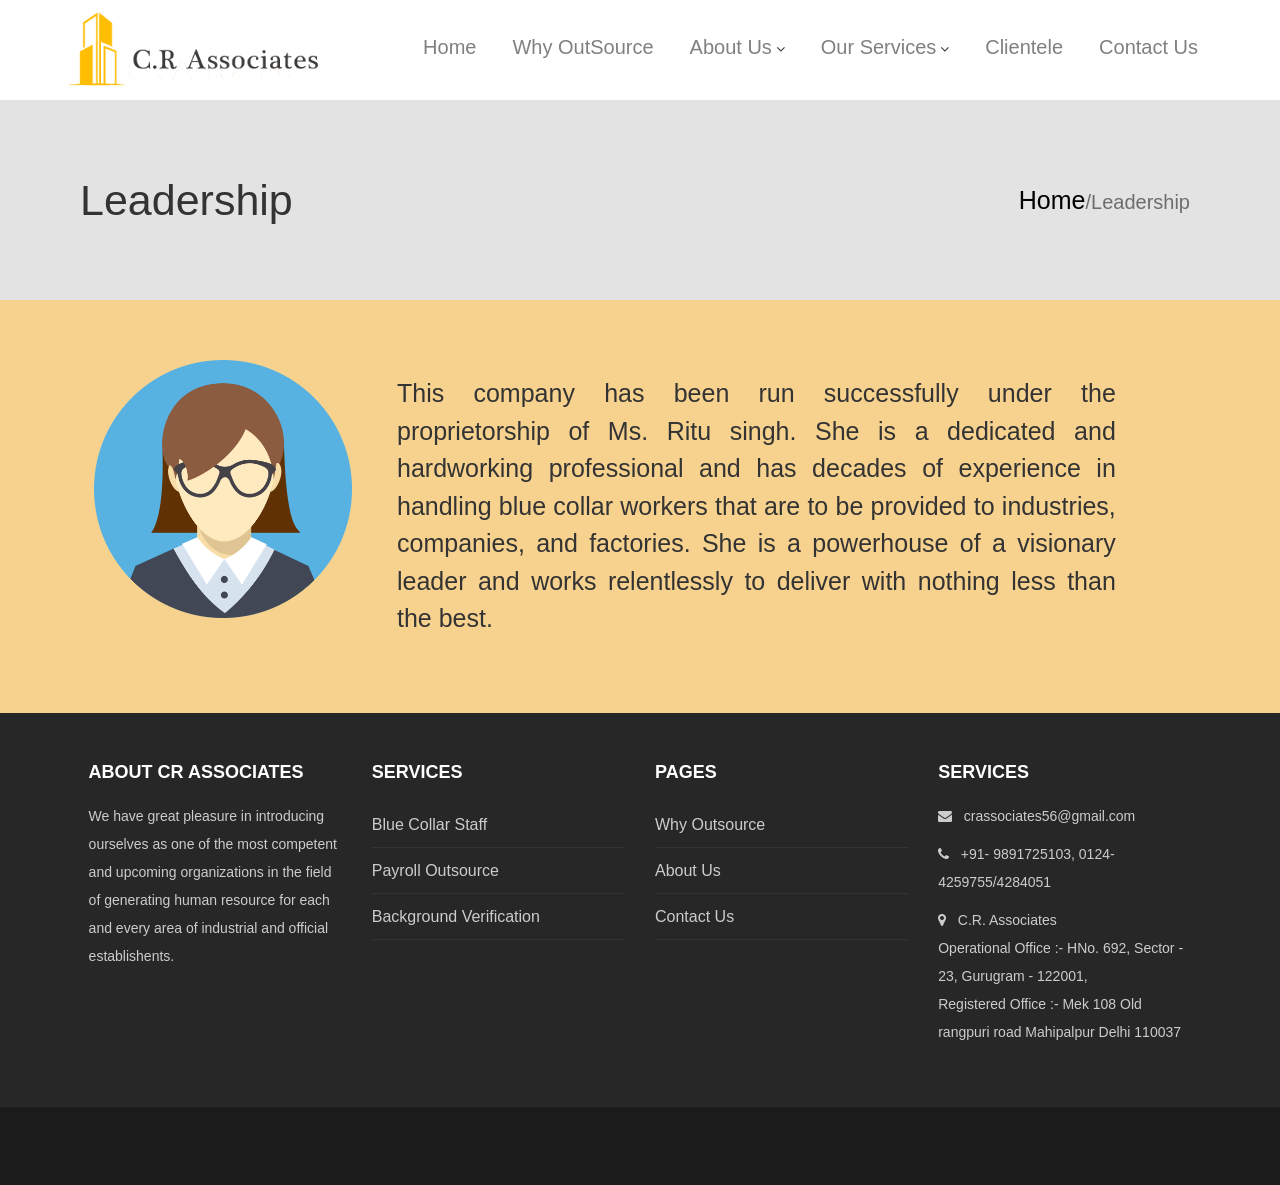
<file: leadership.html>
<!DOCTYPE html >
<!DOCTYPE html>
<html>
<head>
  <title>CR Associates</title>
  <meta http-equiv="refresh" content="100">
  <meta name="description" content="Generating Human resources for each and every area of industrial and official establishments." />
  <meta name="keywords" content="Blue Collar Worker, Blue Collar Recruitment, Blue Collar Staff, Background Verification, Payroll Outsourcing, Background Check Companies, Payroll Outsourcing Services" />
  <meta name="author" content="Ritu Crassociates">
  <meta name="viewport" content="width=device-width, initial-scale=1">
  <link rel="icon" href="images/crassociates.png" type="image/png" sizes="120x120">
  <link href="https://unpkg.com/aos@2.3.1/dist/aos.css" rel="stylesheet">
  <link rel="stylesheet" type="text/css" href="css/aos.css">
  <link rel="stylesheet" type="text/css" href="css/animate.css">
  <link rel="stylesheet" href="https://maxcdn.bootstrapcdn.com/bootstrap/3.4.0/css/bootstrap.min.css">
  <script src="https://ajax.googleapis.com/ajax/libs/jquery/3.4.0/jquery.min.js"></script>
  <script src="https://maxcdn.bootstrapcdn.com/bootstrap/3.4.0/js/bootstrap.min.js"></script>
  <link rel="stylesheet" type="text/css" href="css/style.css">
  <link href="https://stackpath.bootstrapcdn.com/font-awesome/4.7.0/css/font-awesome.min.css" rel="stylesheet" integrity="sha384-wvfXpqpZZVQGK6TAh5PVlGOfQNHSoD2xbE+QkPxCAFlNEevoEH3Sl0sibVcOQVnN" crossorigin="anonymous">
  <link rel="stylesheet" type="text/css" href="css/carousel.less.css">
  <link rel="stylesheet" type="text/css" href="css/animate.min.css">
  <link rel="stylesheet" type="text/css" href="css/responsive.css">
    <style>
  	#loading {
			width: 100%;
			height: 100vh;
			background: #fff url(https://mir-s3-cdn-cf.behance.net/project_modules/disp/04de2e31234507.564a1d23645bf.gif)
			no-repeat center  ;
			 position: fixed;
			 z-index: 99999;
		}
  </style>
</head>
<body onload="myFunction()">
<div id="loading">
	
</div>
<div class="strip" id="strip">
<div #loading></div>
	<div class="mltr">
		<a href="index.html"><div class="construction-logo"><img src="images/crassociates_logo.png" style="width: 130%;"></div></a>
		<div id="bars"><i class="fa fa-bars" aria-hidden="true"></i></div>
		<nav class="navbar-menu">
			<ul>
				<li><a href="index.html">Home</a></li>
				<li><a href="howoutsource.html">Why OutSource</a></li>
				<!-- <li><a href="#">Why CR.Associate</a></li> -->
				<li id="visible2"><a href="about.html">About Us</a>  <i class="fa fa-angle-down"aria-hidden="true" id="angleDown"></i>
					<ul id="aboutdropdown">
						<li><a href="leadership.html" class="active">Leadership</a></li>
						<li><a href="mission-vission.html">Mission, Vision & Values</a></li>
					</ul>
				</li>
				<li id="visible"><a href="#">Our Services</a> <i class="fa fa-angle-down" aria-hidden="true" id="angleDown2"></i>
					<ul>
						<li><a href="blucaller.html">Blue Collar Staff</a></li>
						<li><a href="payroll.html">Payroll Outsource</a></li>
						<li><a href="backgroundvarification.html">Background Verification</a></li>
					</ul>
				</li>
				<!-- <li><a href="ourprojects.html">Our Project</a></li> -->
				<li><a href="clientele.html">Clientele</a></li>
				<li><a href="contactus.html">Contact Us</a></li>
			</ul>
		</nav>
	</div>
</div>
<!-- How Out Source Section Start -->
<div class="oursource-content">
	<div class="source-box">
		<div class="otherServices OutSource" id="outsource">
			<h1 data-aos="zoom-in">Leadership</h1>
			<div class="nav-right" data-aos="zoom-in">
				<p><a href="index.html">Home</a>/Leadership</p>
			</div>
		</div>
		<div class="container" id="leader-container">
			<div class="row">
				<div class="col-lg-6 col-md-6 col-sm-12" id="leaderImg">
					<div class="leaderImage">
						<img src="images/ritu_crassociates2.jpg">
					</div>
				</div>
				<div class="col-lg-6 col-md-6 col-sm-12" id="leaderinfo">
					<div class="Payroll-content whtdo" data-aos="zoom-in">
						<p id="leader-p">This company has been run successfully under the proprietorship of Ms. Ritu singh.
						She is a dedicated and hardworking professional and has decades of experience in handling blue collar workers that are to be provided to industries, companies, and factories. She is a powerhouse of a visionary leader and works relentlessly to deliver with nothing less than the best.</p>
					</div>
				</div>
			</div>
		</div>
		
	</div>
</div>
<!-- How Out Source Section End -->
<!-- footer  section start-->
<div class="footer">
	<div class="mltr">
		<div class="footer-container">
			<div class="col-lg-3" data-aos="zoom-in" id="col-1">
				<div class="footer-box">
					<h4>About CR Associates</h4>
					<p>We have great pleasure in introducing ourselves as one of the most competent and upcoming organizations in the field of generating human resource for each and every area of industrial and official establishents.</p>
				</div>
			</div>
			<div class="col-lg-3" data-aos="zoom-in" id="col-2">
				<div class="footer-box">
					<h4>Services</h4>
					<ul class="footer-list">
						<li><a href="blucaller.html">Blue Collar Staff</a></li>
						<li><a href="payroll.html">Payroll Outsource</a></li>
						<li><a href="backgroundvarification.html">Background Verification</a></li>
					</ul>
				</div>
			</div>
			<div class="col-lg-3" data-aos="zoom-in"id="col-3">
				<div class="footer-box">
					<h4>Pages</h4>
					<ul class="footer-list">
						<li><a href="howoutsource.html">Why Outsource</a></li>
						<li><a href="about.html">About Us</a></li>
						<li><a href="contactus.html">Contact Us</a></li>
					</ul>
				</div>
			</div>
			<div class="col-lg-3" data-aos="zoom-in" id="col-4">
				<div class="footer-box">
					<h4>Services</h4>
					<p><i class="fa fa-envelope" aria-hidden="true"></i> &nbsp; crassociates56@gmail.com</p>
					<p><i class="fa fa-phone" aria-hidden="true"></i> &nbsp; +91- 9891725103, 0124-4259755/4284051</p>
					<p><i class="fa fa-map-marker" aria-hidden="true"></i> &nbsp; C.R. Associates <br> Operational Office :- HNo. 692, Sector - 23, Gurugram - 122001, <br> Registered Office :- Mek 108 Old rangpuri road Mahipalpur Delhi 110037</p>
				</div>
			</div>
		</div>
	</div>
</div>
<!-- footer section end -->
<!-- footer 2 section strar -->
<div  class="footer-bottom">
	<div class="mltr">
		<div class="footer-content">
			<div class="row" data-aos="zoom-in">
				<div class="col-lg-12">
					<p>Copyright &copy; 2019 - CR Associates. All rights Reserved </p>
				</div>
			</div>
		</div>
	</div>
</div>
<!-- footer 2 section end -->
<script src="js/javascript.js"></script>
<script src="js/bootstrap.min.js"></script>
<script src="https://unpkg.com/aos@2.3.1/dist/aos.js"></script>
<script type="js/aos.js"></script>
<!-- <script src="js/aos_init.js"></script> -->
<script src="js/jquery.min.js"></script>
<script src="js/togglemenu.js"></script>
<script>
  AOS.init({
  	offset: -100,
  	duration: 1000,
  });
</script>
<script>
	var preloader = document.getElementById('loading');

	function myFunction(){
		preloader.style.display = 'none';
	}
</script>
</body>
</html>
</file>
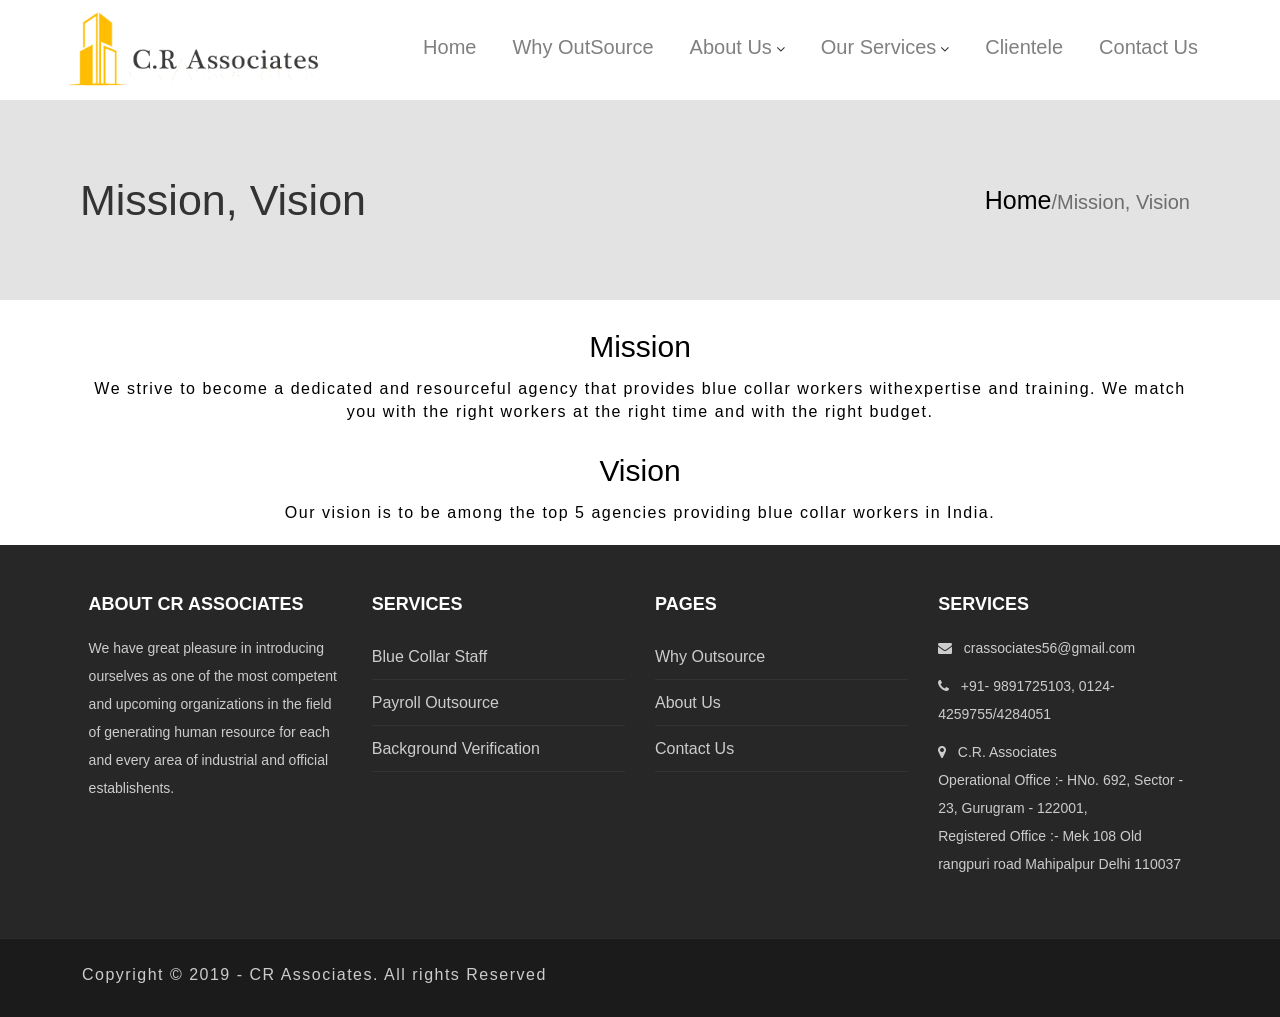
<file: mission-vission.html>
<!DOCTYPE html >
<!DOCTYPE html>
<html>
<head>
  <title>CR Associates</title>
  <meta http-equiv="refresh" content="100">
  <meta name="description" content="Generating Human resources for each and every area of industrial and official establishments." />
  <meta name="keywords" content="Blue Collar Worker, Blue Collar Recruitment, Blue Collar Staff, Background Verification, Payroll Outsourcing, Background Check Companies, Payroll Outsourcing Services" />
  <meta name="author" content="Ritu Crassociates">
  <meta name="viewport" content="width=device-width, initial-scale=1">
  <link rel="icon" href="images/crassociates.png" type="image/png" sizes="120x120">
  <link href="https://unpkg.com/aos@2.3.1/dist/aos.css" rel="stylesheet">
  <link rel="stylesheet" type="text/css" href="css/aos.css">
  <link rel="stylesheet" type="text/css" href="css/animate.css">
  <link rel="stylesheet" href="https://maxcdn.bootstrapcdn.com/bootstrap/3.4.0/css/bootstrap.min.css">
  <script src="https://ajax.googleapis.com/ajax/libs/jquery/3.4.0/jquery.min.js"></script>
  <script src="https://maxcdn.bootstrapcdn.com/bootstrap/3.4.0/js/bootstrap.min.js"></script>
  <link rel="stylesheet" type="text/css" href="css/style.css">
  <link href="https://stackpath.bootstrapcdn.com/font-awesome/4.7.0/css/font-awesome.min.css" rel="stylesheet" integrity="sha384-wvfXpqpZZVQGK6TAh5PVlGOfQNHSoD2xbE+QkPxCAFlNEevoEH3Sl0sibVcOQVnN" crossorigin="anonymous">
  <link rel="stylesheet" type="text/css" href="css/carousel.less.css">
  <link rel="stylesheet" type="text/css" href="css/animate.min.css">
  <link rel="stylesheet" type="text/css" href="css/responsive.css">
    <style>
  	#loading {
			width: 100%;
			height: 100vh;
			background: #fff url(https://mir-s3-cdn-cf.behance.net/project_modules/disp/04de2e31234507.564a1d23645bf.gif)
			no-repeat center  ;
			 position: fixed;
			 z-index: 99999;
		}
  </style>
</head>
<body onload="myFunction()">
<div id="loading">
	
</div>
<div class="strip" id="strip">
<div #loading></div>
	<div class="mltr">
		<a href="index.html"><div class="construction-logo"><img src="images/crassociates_logo.png" style="width: 130%;"></div></a>
		<div id="bars"><i class="fa fa-bars" aria-hidden="true"></i></div>
		<nav class="navbar-menu">
			<ul>
				<li><a href="index.html">Home</a></li>
				<li><a href="howoutsource.html">Why OutSource</a></li>
				<!-- <li><a href="#">Why CR.Associate</a></li> -->
				<li id="visible2"><a href="about.html">About Us</a>  <i class="fa fa-angle-down"aria-hidden="true" id="angleDown"></i>
					<ul id="aboutdropdown">
						<li><a href="leadership.html">Leadership</a></li>
						<li><a href="mission-vission.html" class="active">Mission, Vision</a></li>
					</ul>
				</li>
				<li id="visible"><a href="#">Our Services</a> <i class="fa fa-angle-down" aria-hidden="true" id="angleDown2"></i>
					<ul>
						<li><a href="blucaller.html">Blue Collar Staff</a></li>
						<li><a href="payroll.html">Payroll Outsource</a></li>
						<li><a href="backgroundvarification.html">Background Verification</a></li>
					</ul>
				</li>
				<!-- <li><a href="ourprojects.html">Our Project</a></li> -->
				<li><a href="clientele.html">Clientele</a></li>
				<li><a href="contactus.html">Contact Us</a></li>
			</ul>
		</nav>
	</div>
</div>
<!-- How Out Source Section Start -->
<div class="oursource-content">
	<div class="source-box">
		<div class="otherServices OutSource" id="outsource">
			<h1 data-aos="zoom-in">Mission, Vision</h1>
			<div class="nav-right" data-aos="zoom-in">
				<p><a href="index.html">Home</a>/Mission, Vision</p>
			</div>
		</div>
		<div class="container" id="mission-vision-container">
			<div class="row">
				<div class="col-lg-12" id="mission-content">
					<div class="mission" data-aos="zoom-in">
						<h2>Mission</h2>
						<p class="paragrap">We strive to become a dedicated and resourceful agency that provides blue collar workers withexpertise and training. We match you with the right workers at the right time and with the right budget.</p>
					</div>
				</div>
				<div class="col-lg-12" id="vision-content">
					<div class="vision" data-aos="zoom-in">
						<h2>Vision</h2>
						<p id="p1">Our vision is to be among the top 5 agencies providing blue collar workers in India.</p>
					</div>
				</div>
			</div>
		</div>
		
	</div>
</div>
<!-- How Out Source Section End -->
<!-- footer  section start-->
<div class="footer">
	<div class="mltr">
		<div class="footer-container">
			<div class="col-lg-3" data-aos="zoom-in" id="col-1">
				<div class="footer-box">
					<h4>About CR Associates</h4>
					<p>We have great pleasure in introducing ourselves as one of the most competent and upcoming organizations in the field of generating human resource for each and every area of industrial and official establishents.</p>
				</div>
			</div>
			<div class="col-lg-3" data-aos="zoom-in" id="col-2">
				<div class="footer-box">
					<h4>Services</h4>
					<ul class="footer-list">
						<li><a href="blucaller.html">Blue Collar Staff</a></li>
						<li><a href="payroll.html">Payroll Outsource</a></li>
						<li><a href="backgroundvarification.html">Background Verification</a></li>
					</ul>
				</div>
			</div>
			<div class="col-lg-3" data-aos="zoom-in"id="col-3">
				<div class="footer-box">
					<h4>Pages</h4>
					<ul class="footer-list">
						<li><a href="howoutsource.html">Why Outsource</a></li>
						<li><a href="about.html">About Us</a></li>
						<li><a href="contactus.html">Contact Us</a></li>
					</ul>
				</div>
			</div>
			<div class="col-lg-3" data-aos="zoom-in" id="col-4">
				<div class="footer-box">
					<h4>Services</h4>
					<p><i class="fa fa-envelope" aria-hidden="true"></i> &nbsp; crassociates56@gmail.com</p>
					<p><i class="fa fa-phone" aria-hidden="true"></i> &nbsp; +91- 9891725103, 0124-4259755/4284051</p>
					<p><i class="fa fa-map-marker" aria-hidden="true"></i> &nbsp; C.R. Associates <br> Operational Office :- HNo. 692, Sector - 23, Gurugram - 122001, <br> Registered Office :- Mek 108 Old rangpuri road Mahipalpur Delhi 110037</p>
				</div>
			</div>
		</div>
	</div>
</div>
<!-- footer section end -->
<!-- footer 2 section strar -->
<div  class="footer-bottom">
	<div class="mltr">
		<div class="footer-content">
			<div class="row" data-aos="zoom-in">
				<div class="col-lg-12">
					<p>Copyright &copy; 2019 - CR Associates. All rights Reserved </p>
				</div>
			</div>
		</div>
	</div>
</div>
<!-- footer 2 section end -->
<script src="js/javascript.js"></script>
<script src="js/bootstrap.min.js"></script>
<script src="https://unpkg.com/aos@2.3.1/dist/aos.js"></script>
<script type="js/aos.js"></script>
<!-- <script src="js/aos_init.js"></script> -->
<script src="js/jquery.min.js"></script>
<script src="js/togglemenu.js"></script>
<script>
  AOS.init({
  	offset: -100,
  	duration: 1000,
  });
</script>
<script>
	var preloader = document.getElementById('loading');

	function myFunction(){
		preloader.style.display = 'none';
	}
</script>
</body>
</html>
</file>
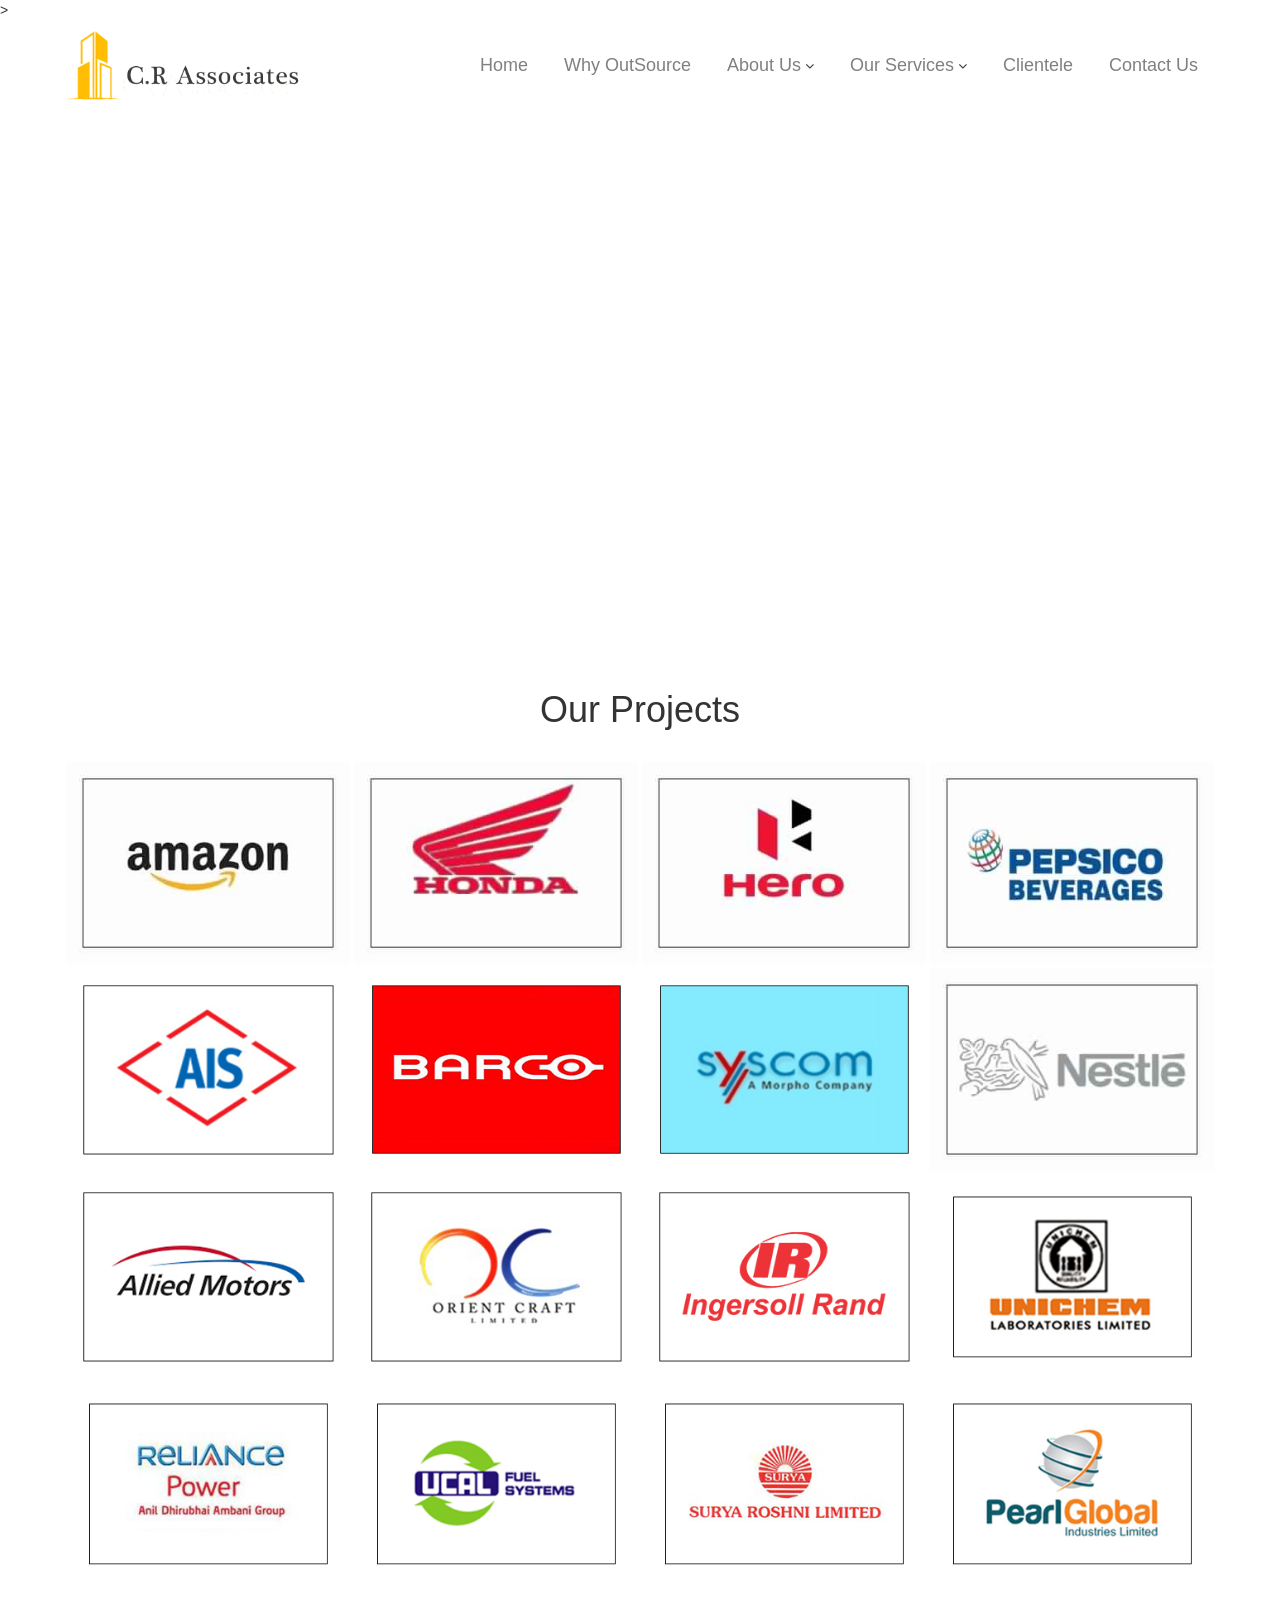
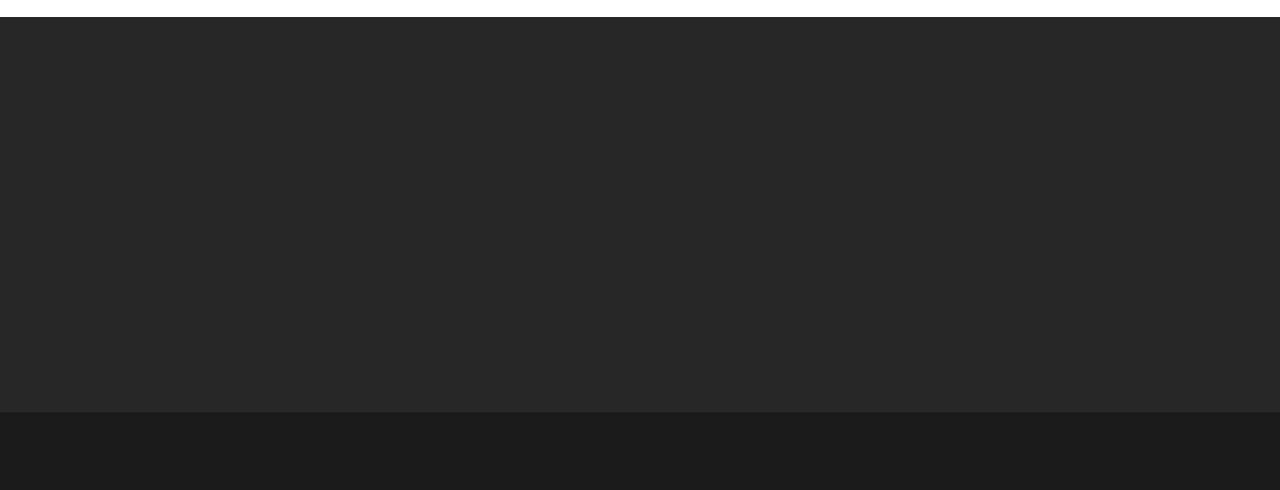
<file: ourprojects.html>
<!DOCTYPE html >
<!DOCTYPE html>
<html>
<head>
  <title>CR Construction Field</title>
  <meta http-equiv="refresh" content="100">
  <meta name="description" content="Generating Human resources for each and every area of industrial and official establishments." />
  <meta name="keywords" content="Blue Collar Worker, Blue Collar Recruitment, Blue Collar Staff, Background Verification, Payroll Outsourcing, Background Check Companies, Payroll Outsourcing Services" />
  <meta name="author" content="Ritu Crassociates">>
  <meta name="viewport" content="width=device-width, initial-scale=1">
  <link href="https://unpkg.com/aos@2.3.1/dist/aos.css" rel="stylesheet">
  <link rel="stylesheet" type="text/css" href="css/aos.css">
  <link rel="stylesheet" type="text/css" href="css/animate.css">
  <link rel="stylesheet" href="https://maxcdn.bootstrapcdn.com/bootstrap/3.4.0/css/bootstrap.min.css">
  <script src="https://ajax.googleapis.com/ajax/libs/jquery/3.4.0/jquery.min.js"></script>
  <script src="https://maxcdn.bootstrapcdn.com/bootstrap/3.4.0/js/bootstrap.min.js"></script>
  <link rel="stylesheet" type="text/css" href="css/style.css">
  <link href="https://stackpath.bootstrapcdn.com/font-awesome/4.7.0/css/font-awesome.min.css" rel="stylesheet" integrity="sha384-wvfXpqpZZVQGK6TAh5PVlGOfQNHSoD2xbE+QkPxCAFlNEevoEH3Sl0sibVcOQVnN" crossorigin="anonymous">
  <link rel="stylesheet" type="text/css" href="css/carousel.less.css">
  <link rel="stylesheet" type="text/css" href="css/animate.min.css">
    <style>
  	#loading {
			width: 100%;
			height: 100vh;
			background: #fff url(https://mir-s3-cdn-cf.behance.net/project_modules/disp/04de2e31234507.564a1d23645bf.gif)
			no-repeat center  ;
			 position: fixed;
			 z-index: 99999;
		}
  </style>
</head>
<body onload="myFunction()">
<div id="loading">
	
</div>

<div class="strip">
<div #loading></div>
	<div class="mltr">
		<a href="index.html"><div class="construction-logo"><img src="images/crassociates_logo.png" style="width: 130%;"></div></a>
	
		<nav class="navbar-menu">
			<ul>
				<li><a href="index.html">Home</a></li>
				<li><a href="howoutsource.html">Why OutSource</a></li>
				<!-- <li><a href="#">Why CR.Associate</a></li> -->
				<li id="visible2"><a href="about.html">About Us</a>  <i class="fa fa-angle-down" aria-hidden="true" id="angleDown"></i>
					<ul id="aboutdropdown">
						<li><a href="leadership.html">Leadership</a></li>
						<li><a href="mission-vission.html">Mission, Vision & Values</a></li>
					</ul>
				</li>
				<li id="visible"><a href="#">Our Services</a> <i class="fa fa-angle-down" aria-hidden="true" id="angleDown2"></i>
					<ul>
						<li><a href="blucaller.html">Blue Collar Staff</a></li>
						<li><a href="payroll.html">Payroll Outsource</a></li>
						<li><a href="backgroundvarification.html">Background Verification</a></li>
					</ul>
				</li>
				<!-- <li><a href="ourprojects.html">Our Project</a></li> -->
				<li><a href="clientele.html">Clientele</a></li>
				<li><a href="contactus.html">Contact Us</a></li>
			</ul>
		</nav>
	</div>
</div>
<!-- Image Slider -->
<div id="myCarousel" class="carousel slide" data-ride="carousel">
  <div class="carousel-inner">
	    <div class="item active">
	      <img src="images/img2.jpg" alt="Los Angeles" style="width: 100%;">
	    </div>
	</div>
</div>
<!-- Our Projects Section Start-->
<div class="ourProjects">
	<div class="ourProjects-heading">
		<h1 data-aos="zoom-in">Our Projects</h1>
	</div>
	<div class="gallery-area">
		<div class="projectGallery">
			<div class="gallery">
				<div class="gallery-images">
					<img src="images/1.jpg" style="width: 100%;">
				</div>
				<div class="gallery-text">
					<!-- <h5>Skyfall Tower</h5> -->
				</div>

			</div>

			<div class="gallery">
				<div class="gallery-images">
					<img src="images/2.jpg" style="width: 100%;">
				</div>
				<div class="gallery-text">
					<!-- <h5>Skyfall Tower</h5> -->
				</div>
			</div>

			<div class="gallery">
				<div class="gallery-images">
					<img src="images/3.jpg" style="width: 100%;">
				</div>
				<div class="gallery-text">
					<!-- <h5>Skyfall Tower</h5> -->
				</div>
			</div>

			<div class="gallery">
				<div class="gallery-images">
					<img src="images/4.jpg" style="width: 100%;">
				</div>
				<div class="gallery-text">
					<!-- <h5>Skyfall Tower</h5> -->
				</div>
			</div>
		</div>

		<div class="projectGallery">
			<div class="gallery init-animate zoomIn">
				<div class="gallery-images">
					<img src="images/5.jpg" style="width: 100%;">
				</div>
				<div class="gallery-text">
					<!-- <h5>Skyfall Tower</h5> -->
				</div>
			</div>

			<div class="gallery init-animate zoomIn">
				<div class="gallery-images">
					<img src="images/6.jpg" style="width: 100%;">
				</div>
				<div class="gallery-text">
					<!-- <h5>Skyfall Tower</h5> -->
				</div>
			</div>

			<div class="gallery init-animate zoomIn">
				<div class="gallery-images">
					<img src="images/7.jpg" style="width: 100%;">
				</div>
				<div class="gallery-text">
					<!-- <h5>Skyfall Tower</h5> -->
				</div>
			</div>

			<div class="gallery init-animate zoomIn">
				<div class="gallery-images">
					<img src="images/8.jpg" style="width: 100%;">
				</div>
				<div class="gallery-text">
					<!-- <h5>Skyfall Tower</h5> -->
				</div>
			</div>
		</div>
		<div class="projectGallery">
			<div class="gallery init-animate zoomIn">
				<div class="gallery-images">
					<img src="images/9.jpg" style="width: 100%;">
				</div>
				<div class="gallery-text">
					<!-- <h5>Skyfall Tower</h5> -->
				</div>
			</div>

			<div class="gallery init-animate zoomIn">
				<div class="gallery-images">
					<img src="images/10.jpg" style="width: 100%;">
				</div>
				<div class="gallery-text">
					<!-- <h5>Skyfall Tower</h5> -->
				</div>
			</div>

			<div class="gallery init-animate zoomIn">
				<div class="gallery-images">
					<img src="images/11.jpg" style="width: 100%;">
				</div>
				<div class="gallery-text">
					<!-- <h5>Skyfall Tower</h5> -->
				</div>
			</div>

			<div class="gallery">
				<div class="gallery-images">
					<img src="images/12.jpg" style="width: 100%;">
				</div>
				<div class="gallery-text">
					<!-- <h5>Skyfall Tower</h5> -->
				</div>
			</div>
		</div>
		<div class="projectGallery">
			<div class="gallery init-animate zoomIn">
				<div class="gallery-images">
					<img src="images/13.jpg" style="width: 100%;">
				</div>
				<div class="gallery-text">
					<!-- <h5>Skyfall Tower</h5> -->
				</div>
			</div>

			<div class="gallery init-animate zoomIn">
				<div class="gallery-images">
					<img src="images/14.jpg" style="width: 100%;">
				</div>
				<div class="gallery-text">
					<!-- <h5>Skyfall Tower</h5> -->
				</div>
			</div>

			<div class="gallery init-animate zoomIn">
				<div class="gallery-images">
					<img src="images/15.jpg" style="width: 100%;">
				</div>
				<div class="gallery-text">
					<!-- <h5>Skyfall Tower</h5> -->
				</div>
			</div>

			<div class="gallery init-animate zoomIn">
				<div class="gallery-images">
					<img src="images/16.jpg" style="width: 100%;">
				</div>
				<div class="gallery-text">
					<!-- <h5>Skyfall Tower</h5> -->
				</div>
			</div>
		</div>
	</div>
</div>
<!-- footer  section start-->
<div class="footer">
	<div class="mltr">
		<div class="footer-container">
			<div class="col-lg-3" data-aos="zoom-in" id="col-1">
				<div class="footer-box">
					<h4>About CR Associates</h4>
					<p>We have great pleasure in introducing ourselves as one of the most competent and upcoming organizations in the field of generating human resource for each and every area of industrial and official establishents. <br></p>
				</div>
			</div>
			<div class="col-lg-3" data-aos="zoom-in" id="col-2">
				<div class="footer-box">
					<h4>Services</h4>
					<ul class="footer-list">
						<li><a href="blucaller.html">Blue Collar Staff</a></li>
						<li><a href="payroll.html">Payroll Outsource</a></li>
						<li><a href="backgroundvarification.html">Background Verification</a></li>
					</ul>
				</div>
			</div>
			<div class="col-lg-3" data-aos="zoom-in" id="col-3">
				<div class="footer-box">
					<h4>Pages</h4>
					<ul class="footer-list">
						<li><a href="howoutsource.html">Why Outsource</a></li>
						<li><a href="about.html">About Us</a></li>
						<li><a href="contactus.html">Contact Us</a></li>
					</ul>
				</div>
			</div>
			<div class="col-lg-3" data-aos="zoom-in" id="col-4">
				<div class="footer-box">
					<h4>Services</h4>
					<p><i class="fa fa-envelope" aria-hidden="true"></i> &nbsp; crassociates56@gmail.com</p>
					<p><i class="fa fa-phone" aria-hidden="true"></i> &nbsp; +91- 9891725103, 0124-4259755/4284051</p>
					<p><i class="fa fa-map-marker" aria-hidden="true"></i> &nbsp; C.R. Associates <br> Operational Office :- HNo. 692, Sector - 23, Gurugram - 122001, <br> Registered Office :- Mek 108 Old rangpuri road Mahipalpur Delhi 110037</p>
				</div>
			</div>
		</div>
	</div>
</div>
<!-- footer section end -->
<!-- footer 2 section strar -->
<div  class="footer-bottom">
	<div class="mltr">
		<div class="footer-content">
			<div class="row" data-aos="zoom-in">
				<div class="col-lg-12">
					<p>Copyright &copy; 2019 - CR Associates. All rights Reserved </p>
				</div>
			</div>
		</div>
	</div>
</div>
<!-- footer 2 section end -->
<script src="js/javascript.js"></script>
<script src="js/bootstrap.min.js"></script>
<script src="js/jquery.min.js"></script>
<script src="https://unpkg.com/aos@2.3.1/dist/aos.js"></script>
<script src="js/aos.js"></script>
<script>
  AOS.init({
  	offset: -100,
  	duration: 1000,
  });
</script>
<script>
	var preloader = document.getElementById('loading');

	function myFunction(){
		preloader.style.display = 'none';
	}
</script>
</body>
</html>
</file>
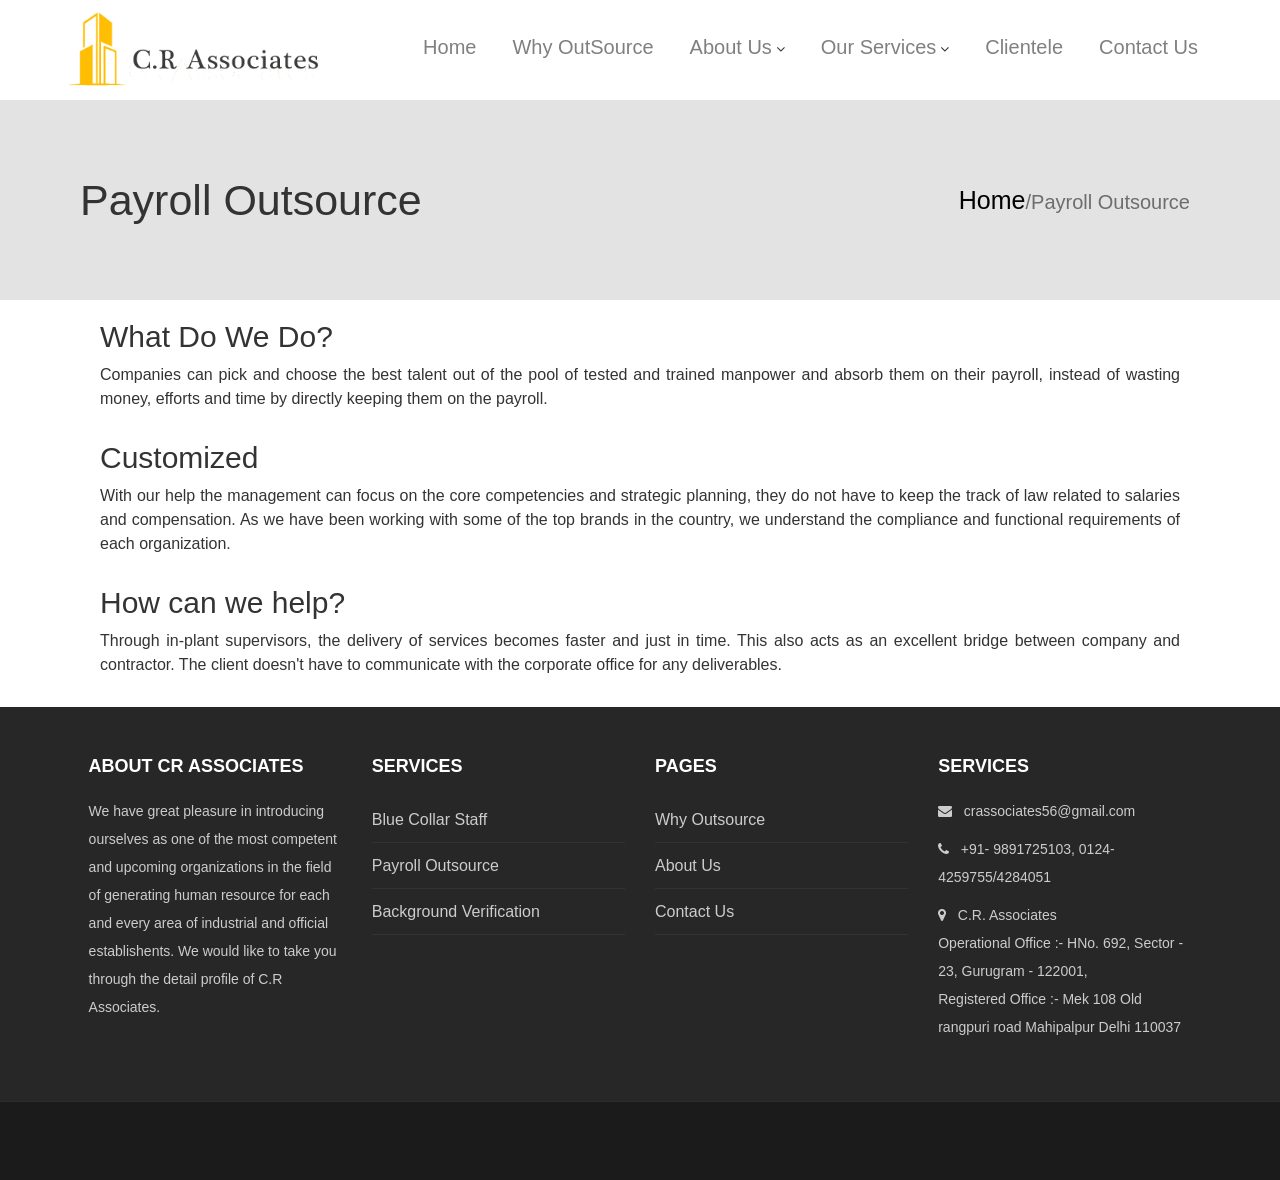
<file: payroll.html>
<!DOCTYPE html >
<!DOCTYPE html>
<html>
<head>
  <title>CR Associates</title>
  <meta http-equiv="refresh" content="100">
  <meta name="description" content="Generating Human resources for each and every area of industrial and official establishments." />
  <meta name="keywords" content="Blue Collar Worker, Blue Collar Recruitment, Blue Collar Staff, Background Verification, Payroll Outsourcing, Background Check Companies, Payroll Outsourcing Services" />
  <meta name="author" content="Ritu Crassociates">
  <meta name="viewport" content="width=device-width, initial-scale=1">
  <link rel="icon" href="images/crassociates.png" type="image/png" sizes="120x120">
  <link href="https://unpkg.com/aos@2.3.1/dist/aos.css" rel="stylesheet">
  <link rel="stylesheet" type="text/css" href="css/aos.css">
  <link rel="stylesheet" type="text/css" href="css/animate.css">
  <link rel="stylesheet" href="https://maxcdn.bootstrapcdn.com/bootstrap/3.4.0/css/bootstrap.min.css">
  <script src="https://ajax.googleapis.com/ajax/libs/jquery/3.4.0/jquery.min.js"></script>
  <script src="https://maxcdn.bootstrapcdn.com/bootstrap/3.4.0/js/bootstrap.min.js"></script>
  <link rel="stylesheet" type="text/css" href="css/style.css">
  <link href="https://stackpath.bootstrapcdn.com/font-awesome/4.7.0/css/font-awesome.min.css" rel="stylesheet" integrity="sha384-wvfXpqpZZVQGK6TAh5PVlGOfQNHSoD2xbE+QkPxCAFlNEevoEH3Sl0sibVcOQVnN" crossorigin="anonymous">
  <link rel="stylesheet" type="text/css" href="css/carousel.less.css">
  <link rel="stylesheet" type="text/css" href="css/animate.min.css">
  <link rel="stylesheet" type="text/css" href="css/responsive.css">
    <style>
  	#loading {
			width: 100%;
			height: 100vh;
			background: #fff url(https://mir-s3-cdn-cf.behance.net/project_modules/disp/04de2e31234507.564a1d23645bf.gif)
			no-repeat center  ;
			 position: fixed;
			 z-index: 99999;
		}
  </style>
</head>
<body onload="myFunction()">
<div id="loading">
	
</div>
<div class="strip" id="strip">
<div #loading></div>
	<div class="mltr">
		<a href="index.html"><div class="construction-logo"><img src="images/crassociates_logo.png" style="width: 130%;"></div></a>
		<div id="bars"><i class="fa fa-bars" aria-hidden="true"></i></div>
		<nav class="navbar-menu">
			<ul>
				<li><a href="index.html">Home</a></li>
				<li><a href="howoutsource.html">Why OutSource</a></li>
				<!-- <li><a href="#">Why CR.Associate</a></li> -->
				<li id="visible2"><a href="about.html">About Us</a>  <i class="fa fa-angle-down"aria-hidden="true" id="angleDown"></i>
					<ul id="aboutdropdown">
						<li><a href="leadership.html">Leadership</a></li>
						<li><a href="mission-vission.html">Mission, Vision & Values</a></li>
					</ul>
				</li>
				<li id="visible"><a href="#">Our Services</a> <i class="fa fa-angle-down" aria-hidden="true" id="angleDown2"></i>
					<ul>
						<li><a href="blucaller.html">Blue Collar Staff</a></li>
						<li><a href="payroll.html" class="active">Payroll Outsource</a></li>
						<li><a href="backgroundvarification.html">Background Verification</a></li>
					</ul>
				</li>
				<!-- <li><a href="ourprojects.html">Our Project</a></li> -->
				<li><a href="clientele.html">Clientele</a></li>
				<li><a href="contactus.html">Contact Us</a></li>
			</ul>
		</nav>
	</div>
</div>
<!-- How Out Source Section Start -->
<div class="oursource-content">
	<div class="source-box">
		<div class="otherServices OutSource" id="outsource">
			<h1 data-aos="zoom-in">Payroll Outsource</h1>
			<div class="nav-right" data-aos="zoom-in">
				<p><a href="index.html">Home</a>/Payroll Outsource</p>
			</div>
		</div>
		<div class="Payroll-content whtdo" data-aos="zoom-in">
			<h2>What Do We Do?</h2>
			<p>Companies can pick and choose the best talent out of the pool of tested and trained manpower and absorb them on their payroll, instead of wasting money, efforts and time by directly keeping them on the payroll.</p>
		</div>

		<div class="Payroll-content Customized" data-aos="zoom-in">
			<h2>Customized</h2>
			<p>With our help the management can focus on the core competencies and strategic planning, they do not have to keep the track of law related to salaries and compensation. As we have been working with some of the top brands in the country, we understand the compliance and functional requirements of each organization.</p>
		</div>

		<div class="Payroll-content payrollhelp" data-aos="zoom-in">
			<h2>How can we help?</h2>
			<p>Through in-plant supervisors, the delivery of services becomes faster and just in time. This also acts as an excellent bridge between company and contractor. The client doesn't have to communicate with the corporate office for any deliverables. </p>
		</div>
	</div>
</div>
<!-- How Out Source Section End -->
<!-- footer  section start-->
<div class="footer">
	<div class="mltr">
		<div class="footer-container">
			<div class="col-lg-3" data-aos="zoom-in" id="col-1">
				<div class="footer-box">
					<h4>About CR Associates</h4>
					<p>We have great pleasure in introducing ourselves as one of the most competent and upcoming organizations in the field of generating human resource for each and every area of industrial and official establishents.  We would like to take you through the detail profile of C.R Associates.</p>
				</div>
			</div>
			<div class="col-lg-3" data-aos="zoom-in" id="col-2">
				<div class="footer-box">
					<h4>Services</h4>
					<ul class="footer-list">
						<li><a href="blucaller.html">Blue Collar Staff</a></li>
						<li><a href="payroll.html">Payroll Outsource</a></li>
						<li><a href="backgroundvarification.html">Background Verification</a></li>
					</ul>
				</div>
			</div>
			<div class="col-lg-3" data-aos="zoom-in"id="col-3">
				<div class="footer-box">
					<h4>Pages</h4>
					<ul class="footer-list">
						<li><a href="howoutsource.html">Why Outsource</a></li>
						<li><a href="about.html">About Us</a></li>
						<li><a href="contactus.html">Contact Us</a></li>
					</ul>
				</div>
			</div>
			<div class="col-lg-3" data-aos="zoom-in" id="col-4">
				<div class="footer-box">
					<h4>Services</h4>
					<p><i class="fa fa-envelope" aria-hidden="true"></i> &nbsp; crassociates56@gmail.com</p>
					<p><i class="fa fa-phone" aria-hidden="true"></i> &nbsp; +91- 9891725103, 0124-4259755/4284051</p>
					<p><i class="fa fa-map-marker" aria-hidden="true"></i> &nbsp; C.R. Associates <br> Operational Office :- HNo. 692, Sector - 23, Gurugram - 122001, <br> Registered Office :- Mek 108 Old rangpuri road Mahipalpur Delhi 110037</p>
				</div>
			</div>
		</div>
	</div>
</div>
<!-- footer section end -->
<!-- footer 2 section strar -->
<div  class="footer-bottom">
	<div class="mltr">
		<div class="footer-content">
			<div class="row" data-aos="zoom-in">
				<div class="col-lg-12">
					<p>Copyright &copy; 2019 - CR Associates. All rights Reserved </p>
				</div>
			</div>
		</div>
	</div>
</div>
<!-- footer 2 section end -->
<script src="js/javascript.js"></script>
<script src="js/bootstrap.min.js"></script>
<script src="https://unpkg.com/aos@2.3.1/dist/aos.js"></script>
<script type="js/aos.js"></script>
<!-- <script src="js/aos_init.js"></script> -->
<script src="js/jquery.min.js"></script>
<script src="js/togglemenu.js"></script>
<script>
  AOS.init({
  	offset: -100,
  	duration: 1000,
  });
</script>
<script>
	var preloader = document.getElementById('loading');

	function myFunction(){
		preloader.style.display = 'none';
	}
</script>
</body>
</html>
</file>
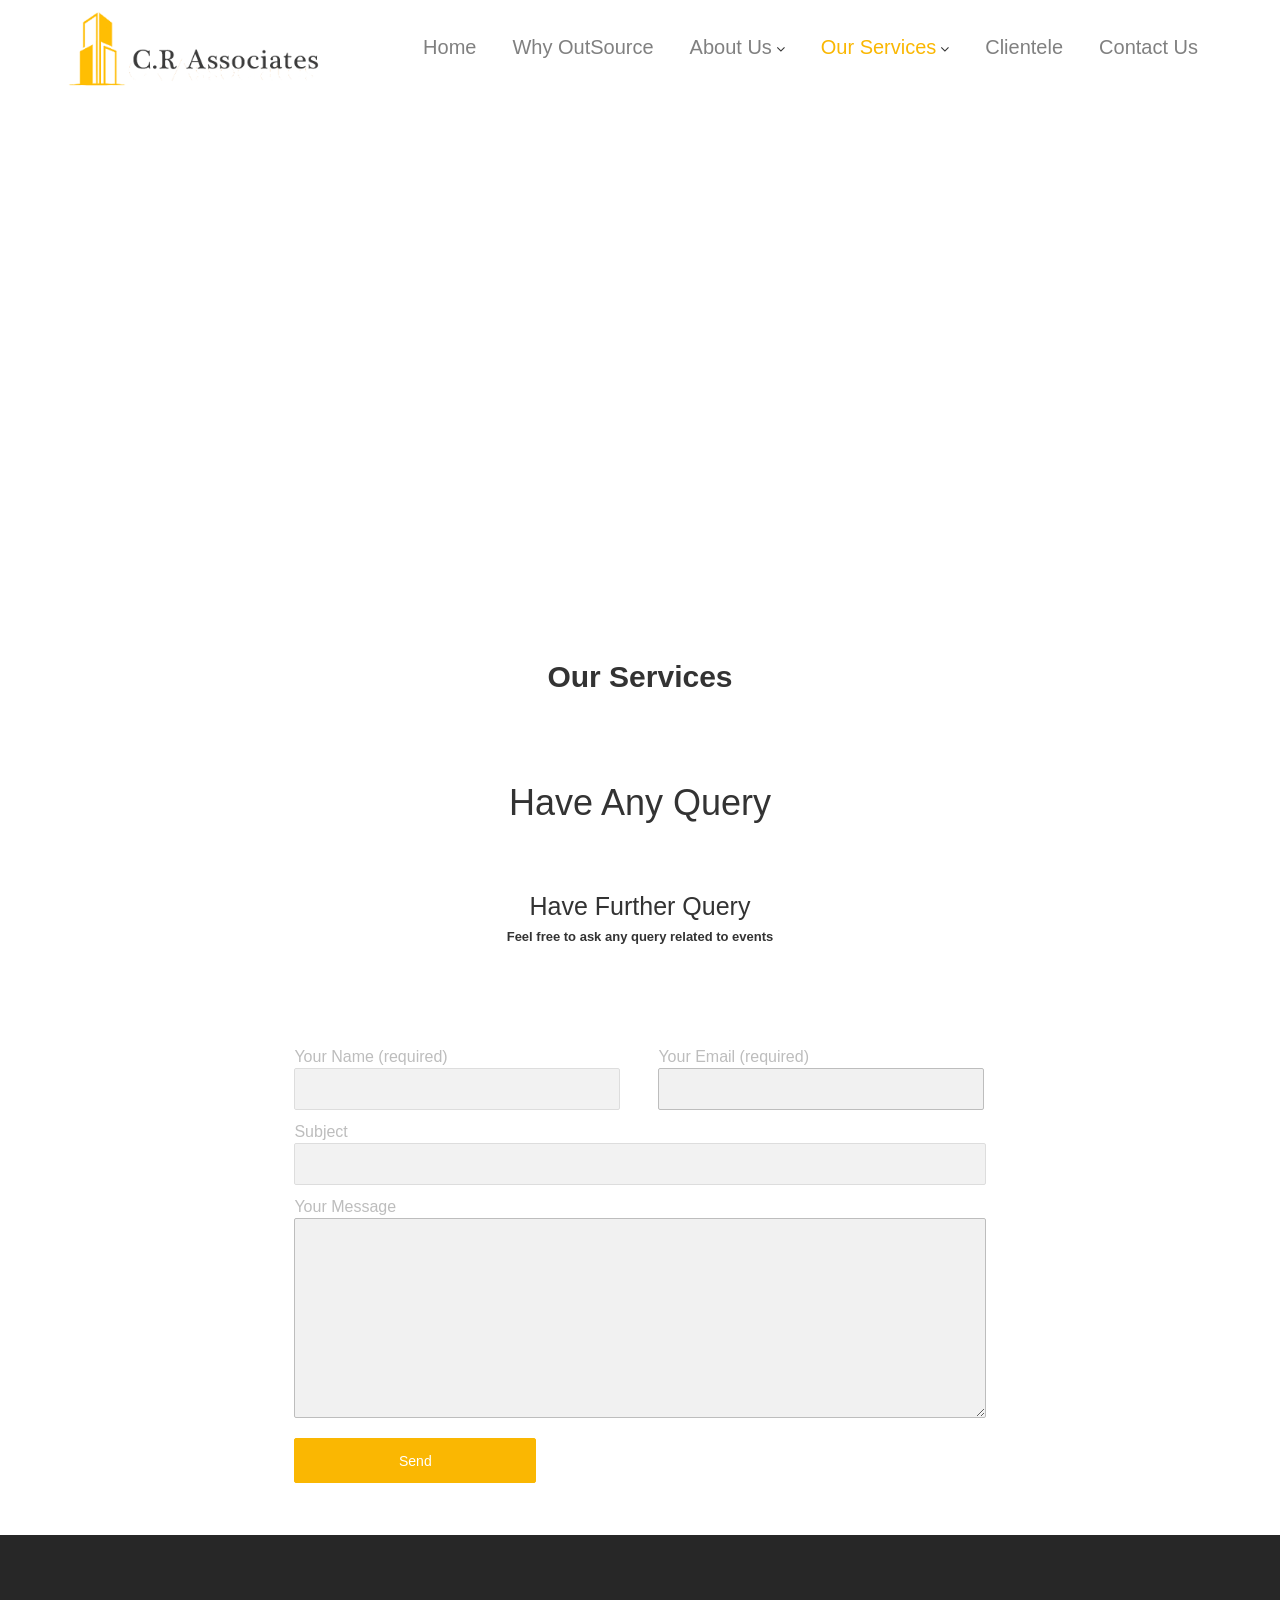
<file: services.html>
<!DOCTYPE html >
<!DOCTYPE html>
<html>
<head>
  <title>CR Construction Field</title>
  <meta http-equiv="refresh" content="100">
  <meta name="description" content="Generating Human resources for each and every area of industrial and official establishments." />
  <meta name="keywords" content="Blue Collar Worker, Blue Collar Recruitment, Blue Collar Staff, Background Verification, Payroll Outsourcing, Background Check Companies, Payroll Outsourcing Services" />
  <meta name="author" content="Ritu Crassociates">
  <meta name="viewport" content="width=device-width, initial-scale=1">
  <link href="https://unpkg.com/aos@2.3.1/dist/aos.css" rel="stylesheet">
  <link rel="stylesheet" type="text/css" href="css/aos.css">
  <link rel="stylesheet" type="text/css" href="css/animate.css">
  <link rel="stylesheet" href="https://maxcdn.bootstrapcdn.com/bootstrap/3.4.0/css/bootstrap.min.css">
  <script src="https://ajax.googleapis.com/ajax/libs/jquery/3.4.0/jquery.min.js"></script>
  <script src="https://maxcdn.bootstrapcdn.com/bootstrap/3.4.0/js/bootstrap.min.js"></script>
  <link rel="stylesheet" type="text/css" href="css/style.css">
  <link href="https://stackpath.bootstrapcdn.com/font-awesome/4.7.0/css/font-awesome.min.css" rel="stylesheet" integrity="sha384-wvfXpqpZZVQGK6TAh5PVlGOfQNHSoD2xbE+QkPxCAFlNEevoEH3Sl0sibVcOQVnN" crossorigin="anonymous">
  <link rel="stylesheet" type="text/css" href="css/carousel.less.css">
  <link rel="stylesheet" type="text/css" href="css/animate.min.css">
  <link rel="stylesheet" type="text/css" href="css/responsive.css">
    <style>
  	#loading {
			width: 100%;
			height: 100vh;
			background: #fff url(https://mir-s3-cdn-cf.behance.net/project_modules/disp/04de2e31234507.564a1d23645bf.gif)
			no-repeat center  ;
			 position: fixed;
			 z-index: 99999;
		}
  </style>
</head>
<body onload="myFunction()">
<div id="loading">
	
</div>
<div class="strip" id="strip">
<div #loading></div>
	<div class="mltr">
		<a href="index.html"><div class="construction-logo"><img src="images/crassociates_logo.png" style="width: 130%;"></div></a>
		<div id="bars"><i class="fa fa-bars" aria-hidden="true"></i></div>
		<nav class="navbar-menu">
			<ul>
				<li><a href="index.html">Home</a></li>
				<li><a href="howoutsource.html">Why OutSource</a></li>
				<!-- <li><a href="#">Why CR.Associate</a></li> -->
				<li id="visible2"><a href="about.html">About Us</a>  <i class="fa fa-angle-down" aria-hidden="true" id="angleDown"></i>
					<ul id="aboutdropdown">
						<li><a href="leadership.html">Leadership</a></li>
						<li><a href="mission-vission.html">Mission, Vision & Values</a></li>
					</ul>
				</li>
				<li id="visible"><a href="#" class="active">Our Services</a> <i class="fa fa-angle-down" aria-hidden="true" id="angleDown2"></i>
					<ul>
						<li><a href="blucaller.html">Blue Collar Staff</a></li>
						<li><a href="payroll.html">Payroll Outsource</a></li>
						<li><a href="backgroundvarification.html">Background Verification</a></li>
					</ul>
				</li>
				<!-- <li><a href="ourprojects.html">Our Project</a></li> -->
				<li><a href="clientele.html">Clientele</a></li>
				<li><a href="contactus.html">Contact Us</a></li>
			</ul>
		</nav>
	</div>
</div>
<!-- Image Slider -->
<div id="myCarousel" class="carousel slide" data-ride="carousel">
  <div class="carousel-inner">
	    <div class="item active">
	      <img src="images/img1.jpg" alt="Los Angeles" style="width: 100%;">
	    </div>
	</div>
</div>
<!-- Image Slider end-->
<!-- Our Services Section  -->
<div class="ourServices-container">
	<div class="mltr">
		<div class="Oservices-heading"><h2><strong>Our Services</strong></h2></div>
		
	</div>
</div>
<!-- Our Services Section End -->

<!-- have any query start-->
<div class="query">
	<div class="mltr">
		<div class="query-heading" data-aos="zoom-in">
			<h1>Have Any Query</h1>
		</div>
		<!-- <div class="box">
			<div class="query-slide" data-aos="zoom-in">
				<div class="count"><h5>Why You Join</h5> <div class="open" onclick="ok(1)">+</div></div>
				
				<div class="drop">
					<p>Lorem ipsum dolor sit amet, consectetur adipisicing elit, sed do eiusmod tempor incididunt ut labore et dolore magna aliqua. Ut enim ad minim veniam, quis nostrud exercitation ullamco laboris nisi ut aliquip ex ea commodo consequat. Duis aute irure dolor in reprehenderit in voluptate velit esse cillum dolore eu fugiat nulla pariatur. Excepteur sint occaecat […]</p>
				</div>
			</div>
			<div class="query-slide" data-aos="zoom-in">
				<div class="count"><h5>Give back to community</h5> <div class="open" onclick="ok(2)">+</div></div>
				
				<div class="drop">
					<p>Lorem ipsum dolor sit amet, consectetur adipisicing elit, sed do eiusmod tempor incididunt ut labore et dolore magna aliqua. Ut enim ad minim veniam, quis nostrud exercitation ullamco laboris nisi ut aliquip ex ea commodo consequat. Duis aute irure dolor in reprehenderit in voluptate velit esse cillum dolore eu fugiat nulla pariatur. Excepteur sint occaecat […]</p>
				</div>
			</div>
			<div class="query-slide" data-aos="zoom-in">
				<div class="count"><h5>Meet professionals</h5> <div class="open" onclick="ok(3)">+</div></div>
				
				<div class="drop">
					<p>Lorem ipsum dolor sit amet, consectetur adipisicing elit, sed do eiusmod tempor incididunt ut labore et dolore magna aliqua. Ut enim ad minim veniam, quis nostrud exercitation ullamco laboris nisi ut aliquip ex ea commodo consequat. Duis aute irure dolor in reprehenderit in voluptate velit esse cillum dolore eu fugiat nulla pariatur. Excepteur sint occaecat […]</p>
				</div>
			</div>
		</div> -->
		<form class="validation" data-aos="zoom-in">
			<div class="input-query">
				   <h2>Have Further Query</h2>
				   <h6>Feel free to ask any query related to events </h6>
			</div>
			<div id="msg" style="color: #0ad70a; font-size: 27px; margin: 0 auto; text-align: center; padding: 27px; font-weight: 100; margin-bottom: 20px;"></div>
			<div class="input" id="input1">
				<label>Your Name (required)</label>
				<input type="text" name="name" required="" id="name">
			</div>
			<div class="input" id="input2">
				<label>Your Email (required)</label>
				<input type="email" name="email" required="" id="email">
			</div>

			<div class="input">
				<label>Subject</label>
				<input type="text" name="subject" id="subject" id="subject">
			</div>

			<div class="input">
				<label>Your Message</label>
				<textarea name="message" id="message"></textarea>
			</div>
			<button class="btn-submit" type="submit" id="send" name="send">Send</button>
		</form>
	</div>
</div>
<!-- have any query end -->
<!-- footer  section start-->
<div class="footer">
	<div class="mltr">
		<div class="footer-container">
			<div class="col-lg-3" data-aos="zoom-in"id="col-1">
				<div class="footer-box">
					<h4>About CR Associates</h4>
					<p>We have great pleasure in introducing ourselves as one of the most competent and upcoming organizations in the field of generating human resource for each and every area of industrial and official establishents. <br> We would like to take you through the detail profile of C.R Associates.</p>
				</div>
			</div>
			<div class="col-lg-3" data-aos="zoom-in" id="col-2">
				<div class="footer-box">
					<h4>Services</h4>
					<ul class="footer-list">
						<li><a href="blucaller.html">Blue Collar Staff</a></li>
						<li><a href="payroll.html">Payroll Outsource</a></li>
						<li><a href="backgroundvarification.html">Background Verification</a></li>
					</ul>
				</div>
			</div>
			<div class="col-lg-3" data-aos="zoom-in" id="col-3">
				<div class="footer-box">
					<h4>Pages</h4>
					<ul class="footer-list">
						<li><a href="howoutsource.html">Why Outsource</a></li>
						<li><a href="about.html">About Us</a></li>
						<li><a href="contactus.html">Contact Us</a></li>
					</ul>
				</div>
			</div>
			<div class="col-lg-3" data-aos="zoom-in" id="col-4">
				<div class="footer-box">
					<h4>Services</h4>
					<p><i class="fa fa-envelope" aria-hidden="true"></i> &nbsp; crassociates56@gmail.com</p>
					<p><i class="fa fa-phone" aria-hidden="true"></i> &nbsp; +91- 9891725103, 0124-4259755/4284051</p>
					<p><i class="fa fa-map-marker" aria-hidden="true"></i> &nbsp; C.R. Associates <br> Operational Office :- HNo. 692, Sector - 23, Gurugram - 122001, <br> Registered Office :- Mek 108 Old rangpuri road Mahipalpur Delhi 110037</p>
				</div>
			</div>
		</div>
	</div>
</div>
<!-- footer section end -->
<!-- footer 2 section strar -->
<div  class="footer-bottom">
	<div class="mltr">
		<div class="footer-content">
			<div class="row" data-aos="zoom-in">
				<div class="col-lg-12">
					<p>Copyright &copy; 2019 - CR Associates. All rights Reserved </p>
				</div>
			</div>
		</div>
	</div>
</div>
<!-- footer 2 section end -->
<script src="js/javascript.js"></script>
<script src="js/bootstrap.min.js"></script>
<script src="https://unpkg.com/aos@2.3.1/dist/aos.js"></script>
<script type="js/aos.js"></script>
<script src="js/jquery.min.js"></script>
<script src="js/togglemenu.js"></script>
<script>
  AOS.init({
  	offset: -100,
  	duration: 1000,
  });
</script>
<script>
	var preloader = document.getElementById('loading');

	function myFunction(){
		preloader.style.display = 'none';
	}
</script>
</body>
</html>
</file>
<file: css/style.css>
body {
	margin: 0;
	padding: 0;
	font-family: sans-serif;
    box-sizing: border-box;
}
#loading {
    width: 100%;
    height: 100vh;
    background: #fff
    url(../preloader2.gif)
    no-repeat center  ;
    z-index: 99999;

}
.strip {
    z-index: 9;
    width: 100%;
    height: 100px;
    background: #fff;
   transition: all 0.5s ease 0s;
     -webkit-transition: all 0.5s ease 0s;
         -moz-transition: all 0.5s ease 0s;
            -ms-transition: all 0.5s ease 0s;
}
#bars {
    width: 45px;
    height: 45px;
    border: 1px solid;
    font-size: 20px;
    float: right;
    line-height: 45px;
    position: relative;
    top: 20px;
    /*right: 16px;*/
    text-align: center;
    border-radius: 5px;
    display: none;
}
.fix-nav {
  width: 100%;
  position: fixed !important;
  top: 0 !important;
  z-index: 1;
  animation: navigationFlipIn 0.5s;
  -webkit-animation: navigationFlipIn 0.5s;
  -moz-animation: navigationFlipIn 0.5s;
  -ms-animation: navigationFlipIn 0.5s;
  -o-animation: navigationFlipIn 0.5s;
  box-shadow: 0px -7px 12px 3px rgba(0,0,0,.5);
  -webkit-box-shadow: 0px -7px 12px 3px rgba(0,0,0,.5);
    -moz-box-shadow: 0px -7px 12px 3px rgba(0,0,0,.5);
      -ms-box-shadow: 0px -7px 12px 3px rgba(0,0,0,.5);
        -o-box-shadow: 0px -7px 12px 3px rgba(0,0,0,.5);
  width: 100%;
  left: 0;
  /*overflow: hidden;*/

}
@keyframes navigationFlipIn {
	from {
		top: -100px;
        -webkit-top: -100px;
        -moz-top: -100px;
        -ms-top: -100px;
        -o-top: -100px;
	}
	to {
		top: 0;
        -webkit-top: 0px;
        -moz-top: 0px;
        -ms-top: 0px;
        -o-top: 0px;
	}
}
.mltr {
    margin: 0 5%;
}
.construction-logo {
    float: left;
    height: 100px;
    line-height: 75px;
    cursor: pointer;
    width: 21%;
    position: relative;
}
.construction-logo img {
    position: absolute;
    top: -3px;
    left: -38px;
}
nav.navbar-menu {
    float: right;
    height: 100px;
}
ul {
    list-style: none;
    display: flex;
    line-height: 90px;
    margin: 0;
}
ul li {
    /* display: inline-block; */
    padding: 0 18px;
}
ul li a {
	text-decoration: none;
    -webkit-text-decoration: none;
    -moz-text-decoration: none;
    -o-text-decoration: none;
    -ms-text-decoration: none;
	color: gray;
	font-size: 18px;

}
ul li a:hover,
ul li a.active {
	text-decoration: none;
	color: #fab702;	
}

ul li ul {
    line-height: normal;
    display: block;
    margin: 0;
    padding: 0px;
    width: 250px;
    box-shadow: 0px 6px 4px 0px rgba(0,0,0,.1);
    -webkit-box-shadow: 0px 6px 4px 0px rgba(0,0,0,.1);
    -moz-box-shadow: 0px 6px 4px 0px rgba(0,0,0,.1);
    -ms-box-shadow: 0px 6px 4px 0px rgba(0,0,0,.1);
    -o-box-shadow: 0px 6px 4px 0px rgba(0,0,0,.1);
    position: absolute;
    top: 73px;
    background: #fff;
    visibility: hidden;
    transition: all .3s;
    -webkit-transition: all .3s;
    -moz-transition: all .3s;
    -ms-transition: all .3s;
    z-index: 9999;
    border: 1px solid #cccccc;
}
ul li#visible:hover ul {
	visibility: visible;
    z-index: 9999;
}
ul li#visible2:hover ul {
    visibility: visible;
    z-index: 9999;
}
ul li#visible2 {
    position: relative;
}
ul#aboutdropdown {
    left: -100px;
}
.fix-nav ul li#visible:hover ul {
    z-index: 9999;
}
.fix-nav ul li#visible2:hover ul {
    z-index: 9999;
}
ul li ul li {
    padding: 10px 0;
    border-bottom: 1px solid #cccccc;
}
ul li ul li a {
    padding: 0 0 0 15px;
}
button.btn.btn-primary {
    float: right;
    position: absolute;
    right: 89px;
    margin-top: 22px;
    background-color: #fab702;
    border-radius: 5px;
    border: 1px solid #fab702;
    transition: all .3s;
    -webkit-transition: all .3s;
    -moz-transition: all .3s;
    -ms-transition: all .3s;
    -o-transition: all .3s;
}
button.btn.btn-primary:hover {
	background-color: #337ab7; 
	border-color: #2e6da4;
}
/*Image Slider*/
.carousel-indicators {
	display: none;
}
/*About Section*/
.aboutSection {
    clear: both;
    height: 100%;
}
.aboutSection .mltr {
     margin: 0; 
}
.about-heading {
    text-align: center;
    padding: 20px 0px;
    font-weight: bold;
    font-size: 35px;
}
.profile {
    width: 100%;
    height: 100%;
    overflow: hidden;
    background: #f1f1f1;
}
.profile-box {
    width: 100%;
    height: 100%;
    overflow: hidden;
    padding: 0 95px;
}
.profile-box-img {
    width: 25%;
    float: left;
    padding: 35px;
    padding-top: 115px;
}
.profile-box-img img {
    width: 100%;
    border-radius: 110px;
    box-shadow: 0 0 5px 1px rgba(0,0,0.5);
    -webkit-box-shadow: 0 0 5px 1px rgba(0,0,0.5);
    -moz-box-shadow: 0 0 5px 1px rgba(0,0,0.5);
    -ms-box-shadow: 0 0 5px 1px rgba(0,0,0.5);
    -o-box-shadow: 0 0 5px 1px rgba(0,0,0.5);
}
.profile-box-body {
    width: 70%;
    float: right;
    margin: 15px;
    padding: 30px;
}
.container-fluid {
    margin: 0;
    padding: 5% 0;
    display: flex;
    justify-content: center;
    align-items: center;
}
.container-fluid .card {
    width: 290px !important;
    margin: 0 0px;
    position: relative;
    margin-left: 102px;
}
i.fa.fa-pencil, .fa.fa-bar-chart, .fa.fa-crosshairs {
    display: block;
    position: absolute;
    left: -93px;
    top: 30px;
    font-size: 30px;
    color: #ffbc00;
    border: 1px solid #ffbc00;
    padding: 24px;
}
i.fa.fa-pencil {
    left: -85px;
}
i.fa.fa-crosshairs {
    left: -85px;
}
div#card2 {
    margin-left: 80px;
}
h4.card-title {
    font-size: 20px;
    font-weight: 900;
}
.flexdirection-list {
    width: 100%;
    height: 100%;
    overflow: hidden;
    display: flex;
    flex-direction: row;
    justify-content: space-around;
}
#office_list ul, li {
    margin: 0;
    padding: 0;
}
#office_list ul {
    display: block;
    list-style: square;
}
#office_list ul li {
    line-height: 30px;
}
#office_list_row {
    width: 100%;
    padding: 0 100px;
    margin: 0;
    padding-bottom: 20px;
}
#office_fluid {
    margin: 0;
    padding: 0;
    background: #f9f5f5;
}
.office_list_container h2 {
    text-align: center;
    padding-bottom: 30px;
}

/*lets make your dream*/
.startDream-contend {
    width: 60%;
    margin: 0 auto;
    text-align: center;
    padding: 60px 0px;
}
.startDream-contend h2 {
    padding-top: 60px;
    padding-bottom: 60px;
    margin: 0;
    color: #fff;
    font-size: 35px;
    text-shadow: 0 0 3px;
    text-shadow: 0 0 6px rgba(0, 0, 0, 1);
}
button.btn.btn-outline-primary {
    background: none;
    border: 1px solid #fff;
    outline: none;
    color: #fff;
    font-size: 20px;
    border-radius: 10px;
    transition: all .3s;
}
button.btn.btn-outline-primary:hover {
	background: #ff00003b;
}
/*Our Services*/
.Oservices-heading {
	text-align: center;
	padding: 10px 0px 40px 0px;
}
#services-container1 {
    float: left;
    width: 30%;
}
#services-container3 {
    float: right;
    width: 30%;
}
.services-container {
	width: 18%;
	display: inline-block;
}
.general-contend {
    float: left;
    text-align: -webkit-right;
}
.general-contend p {
    font-size: 16px;
    color: #b5b5b5;
}
.services.general {
    width: 70%;
}
.general-icon {
    float: right;
    position: relative;
    right: -103px;
    top: -126px;
    font-size: 35px;
    color: #ffa700;
    border-radius: 62px;
    width: 60px;
    height: 60px;
    background: #e0e0e0;
}
.general-contend h3:hover {
	color: #fab702
}
div#leftside {
    text-align: -webkit-auto;
}
div#leftside {
    text-align: -webkit-auto;
    float: right;
}
div#leftside-icon {
    float: left;
    left: -103px;
}
i.fa.fa-file-o, .fa.fa-bolt, .fa.fa-home, .fa.fa-building-o, .fa.fa-refresh, .fa.fa-magic {
    position: absolute;
    font-size: 30px;
    left: 18px;
    top: 13px;
    color: #fab702;
}
.general-contend a {
    color: #000;
    cursor: pointer;
}
.general-contend a:hover {
	text-decoration: none;
}
#services-general2 {
    position: relative;
    left: 104px;
}
div#services-container2 {
    width: 33%;
    margin-left: 30px;
}
.leftside {
    float: left;
    left: -103px;
    top: -155px;
}
.carousel {
    height: 530px;
    overflow: hidden;
}
.carousel-control {
	bottom: 31%;
}

/*Our Team Section*/
.ourteamContainer {
    width: 100%;
    height: 100%;
    clear: both;
    background-color: #f9f9f9;
}
.ourteamContainer .mltr {
        margin: 0 5%;
}
.ourteamHeading {
    text-align: center;
    padding: 20px 0;
}
.Profiles-area {
    width: 100%;
    height: 100%;
    display: flex;
    -webkit-display: flex;
    -moz-display: flex;
    -ms-display: flex;
    -o-display: flex;
}
.card {
    margin: 15px;
}

/*Our Projects Section */
.ourProjects {
    width: 100%;
    height: 100%;
    clear: both;
    padding-bottom: 30px;
}
.ourProjects-heading {
    text-align: center;
    padding: 20px 0;
}
.gallery-area {
    width: 100%;
    height: 100%;
}
.projectGallery {
    /*width: 100%;*/
    height: 100%;
    display: flex;
    -webkit-display: flex;
    -moz-display: flex;
    -ms-display: flex;
    -o-display: flex;
    margin: 0 5%;
}
.gallery {
    position: relative;
    overflow: hidden;
    width: 25%;
    /* height: 250px; */
    /* border: 1px solid; */
    margin: 2px;
    transition: all 0.5s;
    -webkit-transition: all 0.5s;
    -moz-transition: all 0.5s;
    -ms-transition: all 0.5s;
    -o-transition: all 0.5s;

}
.gallery-text {
    position: absolute;
    bottom: 2px;
    color: #fff;
    left: 10px;
}
.gallery-text h5 {
    font-size: 16px;
    font-weight: 600;
}
.gallery-text {
    position: absolute;
    top: 0;
    color: #000;
     left: 0px; 
    /*box-shadow: 0 -9px 132px -76px #000000 inset;*/
    width: 100%;
    height: 100%;
    padding-top: 73%;
    padding-left: 7px;
    opacity: 0.85;
}
.gallery-images img {
    width: 100%;
    transition: all 0.5s;
    -webkit-transition: all 0.5s;
    -moz-transition: all 0.5s;
    -ms-transition: all 0.5s;
    -o-transition: all 0.5s;
}
.gallery:hover .gallery-images img {
    transform: scale(1.3);
    -webkit-transform: scale(1.3);
    -moz-transform: scale(1.3);
    -ms-transform: scale(1.3);
    -o-transform: scale(1.3);
}
.gallery:hover .gallery-text {
    box-shadow: 0 -9px 132px -76px #000000 inset;
    -webkit-box-shadow: 0 -9px 132px -76px #000000 inset;
    -moz-box-shadow: 0 -9px 132px -76px #000000 inset;
    -ms-box-shadow: 0 -9px 132px -76px #000000 inset;
    -o-box-shadow: 0 -9px 132px -76px #000000 inset;
}

/*Have Any query */

.query {
    width: 100%;
    height: 100%;
    clear: both;
    overflow: hidden;
    padding-bottom: 4%;
}
.query-heading {
    width: 100%;
    text-align: center;
    padding: 20px 0;
}
/*validation*/

.validation {
    width: 60%;
    /* float: right; */
    height: 100%;
    position: relative;
    top: 0;
    left: 0;
    margin: 0 auto;
}
.input-query h2 {
    font-size: 25px;
}
.input-query h6 {
	font-size: 13px;
	font-weight: bold;
}
.input {
    position: relative;
    width: 100%;
    height: 75px;
    top: 20px;
}
.input-query {
    margin: 0 auto;
    width: 100%;
    padding: 20px;
    text-align: center;
}
#input1, #input2 {
    width: 47.1%;
    display: inline-block;
}
#input1 {
    margin-right: 5%;
}
#input2 {
    margin-left: : 5%;
}
.input label {
    position: absolute;
    width: 100%;
    top: -22px;
    font-size: 16px;
    font-weight: 100;
    color: #bdbdbd;
}
.input input[type="text"] {
    width: 100%;
    padding: 10px;
    background: #f2f2f2;
    outline: none;
    border: 1px solid #dddddd;
    border-radius: 2px;
}
.input input[type="email"] {
    width: 100%;
    padding: 10px;
    background: #f1f1f1;
    outline: none;
    border: 1px solid #bdbdbd;
    border-radius: 2px;
}
#subject {
    width: 100%;
}
.input textarea {
    width: 100%;
    height: 200px;
    padding: 10px;
    background: #f1f1f1;
    outline: none;
    border: 1px solid #bdbdbd;
    border-radius: 2px;
}
button.btn-submit {
    width: 35%;
    height: 45px;
    background: #fab702;
    margin-top: 165px;
    border: 1px solid #fab702;
    outline: none;
    border-radius: 2px;
    color: #fff;
    text-align: center;
}
#msg { color: #0ad70a; font-size: 27px; margin: 0 auto; text-align: center; padding: 27px; font-weight: 100; margin-bottom: 20px; }

/*query*/
.box {
    width: 100%;
    /*min-height: 300px;*/
    float: left;
    /*background: lightgray;*/

}
.query-slide {
    width: 100%;
    height: 75px;
}
.count {
    width: 80%;
    float: left;
    height: 60px;
    background: #f2f2f2;
    text-align: center;
    border: 1px solid #dddddd;
    font-size: 20pt;
    line-height: 40px;
}
.count {
    width: 100%;
    float: left;
    background: transparent;
    border: transparent;
    font-size: 18px;
    position: relative;
    padding: 15px;
    border: 1px solid #dddddddd;
}
.count h5 {
    text-align: left;
    font-size: 20px;
    margin: 0;
    margin-top: 3px;
}
.open {
    width: 20%;
    color: #dddddd;
    float: right;
    position: absolute;
    right: 0px;
    top: 0;
    font-size: 25px;
    font-weight: 100;
    height: 60px;
    padding: 9px;
    cursor: pointer;
}
.drop {
    width: 100%;
    height: 0px;
    background: #efefef;
    float: left;
    overflow: hidden;
    transition: all 1s;
    margin-top: 15px;
    margin-bottom: 15px;
    line-height: 1.7;
    /*border: 1px solid #dddddddd;*/
}
.drop p {
    padding: 15px;
}
/*footer section style*/
.footer {
    background: #272727;
    -webkit-background: #272727;
    -moz-background: #272727;
    -ms-background: #272727;
    -o-background: #272727;
    width: 100%;
    height: 100%;
    overflow: hidden;
    clear: both;
    padding: 50px;
}
.footer .mltr {
    margin: 0 2%;
}
.footer-box {
    color: #ccc;
}
.footer-box p {
    line-height: 2;
}
.footer-box h4 {
    font-size: 18px;
    font-weight: 600;
    text-transform: uppercase;
    margin: 0px 0px 20px 0;
    color: #fff;
}
.footer-list {
    padding: 0;
    margin: 0;
    list-style: none;
    line-height: none;
    display: block;
}
.footer-list li {
    padding: 0;
    margin: 0;
    list-style: none;
    line-height: normal;
    border-bottom: 1px solid #333333;
}
.footer-list li a {
    color: #000;
    font-size: medium;
    font-weight: 100;
    line-height: 45px;
    color: #ccc;
    display: block;

}
/*footer-bottom section*/
.footer-bottom {
    background: #1b1b1b;
    padding: 20px;
    color: #ccc;
    border-top: 1px solid #2c2c2c;
    width: 100%;
    font-weight: normal;
}
.footer-bottom .mltr {
    margin: 0 5%;
}
.col-lg-12 p {
    padding-top: 5px;
    font-size: 16px;
    font-weight: 100;
    letter-spacing: 1.5px;
    color: #ccc;
}
/*Blue Collar Page */
#source-box {
    padding: 30px 100px;
    background: #dedcdc;
}
.otherServices{
    width: 100%;
    height: 180px;
    background: #e4e3e3;
    padding: 0 100px;
}
.otherServices h1 {
    line-height: 180px;
    padding-left: 20px;
}
.bluecollar-content, .Payroll-content {
    padding: 0 150px;
    margin-bottom: 40px;
}
.bluecollar-content p {
    font-size: 18px;
    line-height: 1.5;
    margin: 0 200px 0 0px;
    text-align: justify;
}
.OutSource {
    width: 100%;
    height: 180px;
    background: #e4e3e3;
    padding: 0 100px;
    position: relative;
}
div#outsource-box {
    width: 24%;
    float: left; 
    padding-right: 50px;
    padding-top: 42px;
    margin-left: 78px;
}
div#outsource-image {
    width: 100%;
}
div#outsource-image img {
    width: 100%;
    /*border-radius: 100%;*/
        box-shadow: 0 0 5px 1px rgba(0,0,0.5);
}
.OutSource h1 {
    line-height: 180px;
}
.Payroll-content p {
        font-size: 18px;
    line-height: 1.5;
    margin: 0 200px 0 0px;
    text-align: justify;
}
.nav-right {
    position: absolute;
    top: 0px;
    right: 90px;
    line-height: 180px;
}
.nav-right p {
    font-size: 19px;
    color: #b3b0b0;
    padding-right: 10px;
}
.nav-right p a {
    color: #000;
    font-size: 24px;
    text-decoration: none;
}
.blucaller {
    position: relative;
}
#outsource h1 {
    margin-left: 40px;
}

/*Leadership section*/
.leaderImage {
    width: 100%;
    padding: 50px 0px;
}
#leaderImg img {
    width: 100%;
}
#leader-container {
    width: 100%;
    background: #f7d28f;
    margin: 0;
}
#leader-container  .row {
    padding: 0 90px;
}
.col-md-6 {
    width: 25%;
}
#leaderinfo {
    width: 75%;
}
div#leaderImg {
    width: 25%;
}
#leaderinfo .Payroll-content {
    padding: 100px 0;
    margin: 0;
}

/*Vision and Mission */

#mission-content, #vision-content {
    text-align: center;
    color: #000;
}
#mission-content p, #vision-content p {
    color: #000;
}
#mission-vision-container {
    padding: 50px 0;
}
#leaderinfo p {
    font-size: 20px;
}
#p1 {
    text-align: center;
}
</file>
<file: css/carousel.less.css>
// CAROUSEL
// --------

.carousel {
  position: relative;
  margin-bottom: @baseLineHeight;
  line-height: 1;
}

.carousel-inner {
  overflow: hidden;
  width: 100%;
  position: relative;
}

.carousel {

  .item {
    display: none;
    position: relative;
    .transition(.6s ease-in-out left);
  }

  // Account for jankitude on images
  .item > img {
    display: block;
    line-height: 1;
  }

  .active,
  .next,
  .prev { display: block; }

  .active {
    left: 0;
  }

  .next,
  .prev {
    position: absolute;
    top: 0;
    width: 100%;
  }

  .next {
    left: 100%;
  }
  .prev {
    left: -100%;
  }
  .next.left,
  .prev.right {
    left: 0;
  }

  .active.left {
    left: -100%;
  }
  .active.right {
    left: 100%;
  }

}

// Left/right controls for nav
// ---------------------------

.carousel-control {
  position: absolute;
  top: 40%;
  left: 15px;
  width: 40px;
  height: 40px;
  margin-top: -20px;
  font-size: 60px;
  font-weight: 100;
  line-height: 30px;
  color: @white;
  text-align: center;
  background: @grayDarker;
  border: 3px solid @white;
  .border-radius(23px);
  .opacity(50);

  // we can't have this transition here
  // because webkit cancels the carousel
  // animation if you trip this while
  // in the middle of another animation
  // ;_;
  // .transition(opacity .2s linear);

  // Reposition the right one
  &.right {
    left: auto;
    right: 15px;
  }

  // Hover state
  &:hover {
    color: @white;
    text-decoration: none;
    .opacity(90);
  }
}

// Caption for text below images
// -----------------------------

.carousel-caption {
  position: absolute;
  left: 0;
  right: 0;
  bottom: 0;
  padding: 10px 15px 5px;
  background: @grayDark;
  background: rgba(0,0,0,.75);
}
.carousel-caption h4,
.carousel-caption p {
  color: @white;
}
</file>
<file: css/responsive.css>
@media only screen and (max-width: 320px) {

/*LeaderShip Section Responsive*/
	#leader-container .row {
		padding: 0 4px;
	}
	.col-md-6 {
		width: 100% !important;
	}
	#leaderinfo {
		width: 100%;
	}
	#leaderinfo .Payroll-content {
	    padding: 20px 0;
	}
	.leaderImage {
	    padding: 30px 0px;
        padding-bottom: 0px;
	}
	#leader-p {
		font-size: 16px !important;
	}
	div#outsource-box {
	    width: 100%;
	    float: left;
	     padding-right: 0px; 
	     padding-top: 0px; 
	     margin-left: 0px; 
	    padding: 30px;
	}

/*LeaderShip Section Responsive end*/
/*Vision-Mission Section Responsive */
	.flexdirection-list {
		display: block;
		padding-bottom: 10px;
	}
	#mission-vision-container {
	    padding: 10px 17px;
	}
	p.paragrap, #p1 {
	   text-align: justify !important;
	}
/*Vision-Mission Section Responsive end*/
	nav.navbar-menu {
		display: block;
		z-index: 1;
		width: 100%;
		height: 230px;
		margin-top: 27px;
		overflow-y: scroll;
	}
	nav.navbar-menu ul {
		display: block;
		line-height: 2;
		padding: 0px;
		background: #fff;
		float: left;
		width: 100%;
	}
	nav.navbar-menu ul li {
		border-top: 1px solid lightgray;
	}
	#bars {
		display: block;
		top: 13px;
	}
	.strip {
		height: 70px;
		overflow: hidden;
		transition: all 0.5s;
		-webkit-transition: all 0.5s;
		-moz-transition: all 0.5s;
		-ms-transition: all 0.5s;
	}
	ul#aboutdropdown {
		left: 0;
	}
	li#visible2 {
		height: 36px;
		overflow: hidden;
		transition: all .3s;
	}
	li#visible2.active {
		height: 110px;
	}
	li#visible2 ul {
		height: 0px;

	}
	li#visible.active {
		height: 148px;
	}
	li#visible {
	    height: 36px;
	    position: relative;
	    overflow: hidden;
	    transition: all 0.5s;
		-webkit-transition: all 0.5s;
		-moz-transition: all 0.5s;
		-ms-transition: all 0.5s;
	}
	ul li ul {
	    position: relative;
	    top: 0; 
	    left: 0;
	    display: block;
	    border: none;
	    visibility: visible;
	    box-shadow: none;
	     border-bottom: 1px solid #dedede; 
	}
	ul li ul li {
    	padding: 0px 0;
    	border: none;
	}
	ul li ul li a {
		/*font-size: 16px;*/
		/*color: lightgray;*/
		margin-left: 20px;
	}
	/*.fix-nav {
		width: 100%;
		height: 70px;
	}*/
	#strip.active {
		height: 305px;
		overflow: hidden;
	}
	.construction-logo {
		height: 0px;
		width: 50%;
	}
	.construction-logo img {
		top: -2px;
		left: -36px;
		width: 161% !important;
	}
/*image slider */
	.carousel {
		height: 182px;
	}
	.carousel-control{
		bottom: 1px;
	}
/*Why outsource section start*/
#source-box {
    padding: 30px 17px;
}
#source-box h2{
    font-size: 27px;
}

/*Why outsource section end*/

/*About section*/
	.profile-box {
		padding: 0 20px;
	}
	.profile-box-img {
		width: 100%;
		padding: 10px;
	}
	.profile-box-img img {
		border-radius: 140px;
	}
	.profile-box-body {
		width: 100%;
		margin: 0;
		padding: 10px;
	}
	p.profile-box-text {
		text-align: justify;
	}
	.container-fluid {
		display: block;
		padding: 5% 10px;
	}
	.container-fluid .card {
		width: 68% !important;
	}
	div#card2 {
	    margin-left: 102px;
	}
	div#card3 {
	    margin-left: 111px;
	}
	.card-body {
		width: 180px;
	}
/*office serving list start*/
	#office_list_row {
		padding: 0 20px;
	}
	.office_list_container h2 {
		font-size: 20px;
		padding-bottom: 10px;
	}
/*office serving list end*/
/*start derams*/
	.startDream-contend {
		width: 100%;
		padding: 0;
		padding: 20px;
	}
	.startDream-contend h2 {
		font-size: 20px;
		padding: 30px 0;
	}
/*Clientele section*/
	.ourProjects {
		padding-bottom: 0;
	}
	.projectGallery {
		display: block;
	}
	.gallery {
		width: 100%;
		margin: 0;
	}
/*Have any query*/
	.query-heading h1 {
		margin: 0;
	}
	.input-query h2 {
		margin: 0;
	}
	.validation {
		width: 100%;
	}
	#input1, #input2 {
		width: 100%;
	}
	#msg {
		font-size: 20px;
		padding: 0;
	}
/*Footer section*/
	.footer {
		padding: 0;
	}
	.footer-box {
		margin-top: 25px;
	}
	.footer-bottom {
		padding: 5px;
	}
	.col-lg-12 p {
		text-align: center;
		font-size: 14px;
	}
/*background investigation*/
	.OutSource, .otherServices {
		padding: 0 20px;
		height: 200px;
	}
	.otherServices h1 {
		font-size: 38px;
		margin: 0;
		padding: 0;
	}
	.OutSource h1 {
		font-size: 24px;
		line-height: 180px;
		margin: 0 !important;
	}
	.nav-right {
		right: 33px;
		line-height: 240px;
		top: 10px;
	}
	.nav-right p {
    	font-size: 14px;
    	color: #6d6d6d;
	}
	.nav-right p a {
		font-size: 19px;
	}
	.bluecollar-content, .Payroll-content {
   	 padding: 0 20px;
   	 margin-bottom: 10px;
	}
	.Payroll-content p,
	.bluecollar-content p {
		font-size: 16px;
		margin: 0 0px 0 0px;
	}
	#outsource h1 {
		font-size: 35px;
	}
/*background investigation end*/
}
/*Responsive 360 screen*/
@media only screen and (min-width: 321px) and (max-width: 360px) {
	.flexdirection-list {
		display: block;
		padding-bottom: 10px;
	}
	div#outsource-box {
	    width: 100%;
	    float: left;
	     padding-right: 0px; 
	     padding-top: 0px; 
	     margin-left: 0px; 
	    padding: 30px;
	}
/*LeaderShip Section Responsive*/
	#leader-container .row {
		padding: 0 4px;
	}
	.col-md-6 {
		width: 100% !important;
	}
	#leaderinfo {
		width: 100%;
	}
	#leaderinfo .Payroll-content {
	    padding: 20px 0;
	}
	.leaderImage {
	    padding: 30px 0px;
        padding-bottom: 0px;
	}

/*LeaderShip Section Responsive end*/
/*Vision-Mission Section Responsive */
	#mission-vision-container {
	    padding: 10px 22px;
	}
	p.paragrap, #p1 {
	   text-align: justify !important;
	}
/*Vision-Mission Section Responsive end*/
	nav.navbar-menu {
		display: block;
		z-index: 1;
		width: 100%;
		height: 230px;
		margin-top: 27px;
		overflow-y: scroll;
	}
	nav.navbar-menu ul {
		display: block;
		line-height: 2;
		padding: 0px;
		background: #fff;
		float: left;
		width: 100%;
	}
	nav.navbar-menu ul li {
		border-top: 1px solid lightgray;
	}
	#bars {
		display: block;
		top: 13px;
	}
	.strip {
		height: 70px;
		overflow: hidden;
		transition: all 0.5s;
		-webkit-transition: all 0.5s;
		-moz-transition: all 0.5s;
		-ms-transition: all 0.5s;
	}
	ul#aboutdropdown {
		left: 0;
	}
	li#visible2 {
		height: 36px;
		overflow: hidden;
		transition: all .3s;
	}
	li#visible2.active {
		height: 110px;
	}
	li#visible2 ul {
		height: 0px;

	}
	li#visible.active {
		height: 148px;
	}
	li#visible {
	    height: 36px;
	    position: relative;
	    overflow: hidden;
	    transition: all 0.5s;
		-webkit-transition: all 0.5s;
		-moz-transition: all 0.5s;
		-ms-transition: all 0.5s;
	}
	ul li ul {
	    position: relative;
	    top: 0; 
	    left: 0;
	    display: block;
	    border: none;
	    visibility: visible;
	    box-shadow: none;
	     border-bottom: 1px solid #dedede; 
	}
	ul li ul li {
    	padding: 0px 0;
    	border: none;
	}
	/*.fix-nav {
		width: 100%;
		height: 70px;
	}*/
	#strip.active {
		height: 305px;
		overflow: hidden;
	}
	.construction-logo {
		height: 0px;
		width: 50%;
	}
	.construction-logo img {
		top: -6px;
		left: -40px;
		width: 161% !important;
	}
/*image slider */
	.carousel {
		height: 182px;
	}
	.carousel-control{
		bottom: 1px;
	}

/*Why outsource section start*/
#source-box {
    padding: 30px 17px;
}
#source-box h2{
    font-size: 30px;
}

/*Why outsource section end*/

/*About section*/
	.profile-box {
		padding: 0 20px;
	}
	.profile-box-img {
		width: 80%;
		padding: 10px;
		margin: 0 30px;	
	}
	.profile-box-img img {
		border-radius: 180px;
	}
	.profile-box-body {
		width: 100%;
		margin: 0;
		padding: 10px;
	}
	p.profile-box-text {
		text-align: justify;
	}
	.container-fluid {
		display: block;
		padding: 5% 10px;
	}
	.container-fluid .card {
		width: 68% !important;
	}
	div#card2 {
	    margin-left: 102px;
	}
	div#card3 {
	    margin-left: 111px;
	}
	.card-body {
		width: 210px;
	}
/*office serving list start*/
	#office_list_row {
		padding: 0 20px;
	}
	.office_list_container h2 {
		font-size: 20px;
		padding-bottom: 10px;
	}
/*office serving list end*/
/*start derams*/
	.startDream-contend {
		width: 100%;
		padding: 0;
		padding: 20px;
	}
	.startDream-contend h2 {
		font-size: 20px;
		padding: 30px 0;
	}
/*Clientele section*/
	.ourProjects {
		padding-bottom: 0;
	}
	.projectGallery {
		display: block;
	}
	.gallery {
		width: 100%;
		margin: 0;
	}
/*Have any query*/
	.query-heading h1 {
		margin: 0;
	}
	.input-query h2 {
		margin: 0;
	}
	.validation {
		width: 100%;
	}
	#input1, #input2 {
		width: 100%;
	}
	#msg {
		font-size: 22px;
		padding: 0;
	}
/*Footer section*/
	.footer {
		padding: 0;
	}
	.footer-box {
		margin-top: 25px;
	}
	.footer-bottom {
		padding: 5px;
	}
	.col-lg-12 p {
		text-align: center;
		font-size: 14px;
	}

/*background investigation*/
	#msg {
		font-size: 22px;
		padding: 0;
	}
	.OutSource, .otherServices {
		padding: 0 20px;
		height: 200px;
	}
	.otherServices h1 {
		font-size: 43px;
		margin: 0;
		padding: 0;
	}
	.OutSource h1 {
		font-size: 27.5px;
		line-height: 180px;
		margin: 0;
	}
	.nav-right {
		right: 33px;
		line-height: 240px;
		top: 10px;
	}
	.nav-right p {
    	font-size: 14px;
    	color: #6d6d6d;
	}
	.nav-right p a {
		font-size: 19px;
	}
	.bluecollar-content, .Payroll-content {
   	 padding: 0 20px;
   	 margin-bottom: 10px;
	}
	.Payroll-content p,
	.bluecollar-content p {
		font-size: 16px;
		margin: 0 0px 0 0px;
	}
	#outsource h1 {
		font-size: 40px;
		margin: 0;
   		padding: 0;
	}

/*background investigation end*/
}

/*screen size 361-380*/

@media only screen and (min-width: 361px) and (max-width: 380px) {
	.flexdirection-list {
		display: block;
		padding-bottom: 10px;
	}
	div#outsource-box {
	    width: 100%;
	    float: left;
	     padding-right: 0px; 
	     padding-top: 0px; 
	     margin-left: 0px; 
	    padding: 30px;
	}
/*LeaderShip Section Responsive*/
	#leader-container .row {
		padding: 0 4px;
	}
	.col-md-6 {
		width: 100% !important;
	}
	#leaderinfo {
		width: 100%;
	}
	#leaderinfo .Payroll-content {
	    padding: 20px 0;
	}
	.leaderImage {
	    padding: 30px 0px;
        padding-bottom: 0px;
	}
	#leader-container {
		padding: 0 20px;
	}

/*LeaderShip Section Responsive end*/
/*Vision-Mission Section Responsive */
	#mission-vision-container {
	    padding: 10px 22px;
	}
	p.paragrap, #p1 {
	   text-align: justify !important;
	}
/*Vision-Mission Section Responsive end*/
	nav.navbar-menu {
		display: block;
		z-index: 1;
		width: 100%;
		height: 230px;
		margin-top: 27px;
		overflow-y: scroll;
	}
	nav.navbar-menu ul {
		display: block;
		line-height: 2;
		padding: 0px;
		background: #fff;
		float: left;
		width: 100%;
	}
	nav.navbar-menu ul li {
		border-top: 1px solid lightgray;
	}
	#bars {
		display: block;
		top: 13px;
	}
	.strip {
		height: 70px;
		overflow: hidden;
		transition: all 0.5s;
		-webkit-transition: all 0.5s;
		-moz-transition: all 0.5s;
		-ms-transition: all 0.5s;
	}
	ul#aboutdropdown {
		left: 0;
	}
	li#visible2 {
		height: 36px;
		overflow: hidden;
		transition: all .3s;
	}
	li#visible2.active {
		height: 110px;
	}
	li#visible2 ul {
		height: 0px;

	}
	li#visible.active {
		height: 148px;
	}
	li#visible {
	    height: 36px;
	    position: relative;
	    overflow: hidden;
	    transition: all 0.5s;
		-webkit-transition: all 0.5s;
		-moz-transition: all 0.5s;
		-ms-transition: all 0.5s;
	}
	ul li ul {
	    position: relative;
	    top: 0; 
	    left: 0;
	    display: block;
	    border: none;
	    visibility: visible;
	    box-shadow: none;
	     border-bottom: 1px solid #dedede; 
	}
	ul li ul li {
    	padding: 0px 0;
    	border: none;
	}
	#strip.active {
		height: 305px;
	}
	.construction-logo {
		height: 0px;
		width: 50%;
	}
	.construction-logo img {
		top: -8px;
		left: -43px;
		width: 161% !important;
	}
/*image slider */
	.carousel {
		height: 182px;
	}
	.carousel-control{
		bottom: 1px;
	}

/*Why outsource section start*/
#source-box {
    padding: 30px 17px;
}
#source-box h2{
    font-size: 32px;
}

/*Why outsource section end*/

/*About section*/
	.profile-box {
		padding: 0 20px;
	}
	.profile-box-img {
		width: 100%;
		padding: 10px;
	}
	.profile-box-img img {
		border-radius: 160px;
	}
	.profile-box-body {
		width: 100%;
		margin: 0;
		padding: 10px;
	}
	p.profile-box-text {
		text-align: justify;
	}
	.container-fluid {
		display: block;
		padding: 5% 10px;
	}
	.container-fluid .card {
		width: 68% !important;
	}
	div#card2 {
	    margin-left: 102px;
	}
	div#card3 {
	    margin-left: 111px;
	}
	.card-body {
		width: 230px;
	}
/*office serving list start*/
	#office_list_row {
		padding: 0 20px;
	}
	.office_list_container h2 {
		font-size: 20px;
		padding-bottom: 10px;
	}
/*office serving list end*/
/*start derams*/
	.startDream-contend {
		width: 100%;
		padding: 0;
		padding: 20px;
	}
	.startDream-contend h2 {
		font-size: 20px;
		padding: 30px 0;
	}
/*Clientele section*/
	.ourProjects {
		padding-bottom: 0;
	}
	.projectGallery {
		display: block;
	}
	.gallery {
		width: 100%;
		margin: 0;
	}
/*Have any query*/
	.query-heading h1 {
		margin: 0;
	}
	.input-query h2 {
		margin: 0;
	}
	.validation {
		width: 100%;
	}
	#input1, #input2 {
		width: 100%;
	}
/*Footer section*/
	.footer {
		padding: 0;
	}
	.footer-box {
		margin-top: 25px;
	}
	.footer-bottom {
		padding: 5px;
	}
	.col-lg-12 p {
		text-align: center;
		font-size: 14px;
	}

/*background investigation*/
	#msg {
		font-size: 22px;
		padding: 0;
	}
	.OutSource, .otherServices {
		padding: 0 20px;
		height: 200px;
	}
	.otherServices h1 {
		font-size: 30px;
		margin: 0;
		padding: 0;
	}
	.OutSource h1 {
		font-size: 25px;
		line-height: 180px;
		margin: 0 !important;
	}
	.nav-right {
		right: 25px;
		line-height: 240px;
		top: 10px;
	}
	.nav-right p {
    	font-size: 14px;
    	color: #6d6d6d;
	}
	.nav-right p a {
		font-size: 19px;
	}
	.bluecollar-content, .Payroll-content {
   	 padding: 0 20px;
   	 margin-bottom: 10px;
	}
	.Payroll-content p,
	.bluecollar-content p {
		font-size: 16px;
		margin: 0 0px 0 0px;
	}
	#outsource h1 {
		font-size: 30px;
		padding: 0;
	}
/*background investigation end*/
}

/*screen size 381- 420*/

@media only screen and (min-width: 381px) and (max-width: 420px) {
	.flexdirection-list {
		display: block;
		padding-bottom: 10px;
	}
	div#outsource-box {
	    width: 100%;
	    float: left;
	     padding-right: 0px; 
	     padding-top: 0px; 
	     margin-left: 0px; 
	    padding: 30px;
	}
/*LeaderShip Section Responsive*/
	#leader-container .row {
		padding: 0 4px;
	}
	.col-md-6 {
		width: 100% !important;
	}
	#leaderinfo {
		width: 100%;
	}
	#leaderinfo .Payroll-content {
	    padding: 20px 0;
	}
	.leaderImage {
	    padding: 30px 0px;
        padding-bottom: 0px;
	}
	#leader-container {
		padding: 0 20px;
	}

/*LeaderShip Section Responsive end*/
/*Vision-Mission Section Responsive */
	#mission-vision-container {
	    padding: 10px 22px;
	}
	p.paragrap, #p1 {
	   text-align: justify !important;
	}
/*Vision-Mission Section Responsive end*/
	nav.navbar-menu {
		display: block;
		z-index: 1;
		width: 100%;
		height: 230px;
		margin-top: 27px;
		overflow-y: scroll;
	}
	nav.navbar-menu ul {
		display: block;
		line-height: 2;
		padding: 0px;
		background: #fff;
		float: left;
		width: 100%;
	}
	nav.navbar-menu ul li {
		border-top: 1px solid lightgray;
	}
	#bars {
		display: block;
		top: 13px;
	}
	.strip {
		height: 70px;
		overflow: hidden;
		transition: all 0.5s;
		-webkit-transition: all 0.5s;
		-moz-transition: all 0.5s;
		-ms-transition: all 0.5s;
	}
	ul#aboutdropdown {
		left: 0;
	}
	li#visible2 {
		height: 36px;
		overflow: hidden;
		transition: all .3s;
	}
	li#visible2.active {
		height: 110px;
	}
	li#visible2 ul {
		height: 0px;
	}
	li#visible.active {
		height: 148px;
	}
	li#visible {
	    height: 36px;
	    position: relative;
	    overflow: hidden;
	    transition: all 0.5s;
		-webkit-transition: all 0.5s;
		-moz-transition: all 0.5s;
		-ms-transition: all 0.5s;
	}
	ul li ul {
	    position: relative;
	    top: 0; 
	    left: 0;
	    display: block;
	    border: none;
	    visibility: visible;
	    box-shadow: none;
	     border-bottom: 1px solid #dedede; 
	}
	ul li ul li {
    	padding: 0px 0;
    	border: none;
	}
	#strip.active {
		height: 305px;
	}
	.construction-logo {
		height: 0px;
		width: 50%;
	}
	.construction-logo img {
	    top: -7px;
	    left: -41px;
	    width: 140% !important;
	}
/*image slider */
	.carousel {
		height: 182px;
	}
	.carousel-control{
		bottom: 1px;
	}

/*Why outsource section start*/
#source-box {
    padding: 30px 25px;
}
#source-box h2{
    font-size: 32px;
}

/*Why outsource section end*/

/*About section*/
	.profile-box {
		padding: 0 20px;
	}
	.profile-box-img {
		width: 80%;
		padding: 10px;
		margin: 0 40px;
	}
	.profile-box-img img {
		border-radius: 200px;
	}
	.profile-box-body {
		width: 100%;
		margin: 0;
		padding: 10px;
	}
	p.profile-box-text {
		text-align: justify;
	}
	.container-fluid {
		display: block;
		padding: 5% 10px;
	}
	.container-fluid .card {
		width: 68% !important;
	}
	div#card2 {
	    margin-left: 102px;
	}
	div#card3 {
	    margin-left: 111px;
	}
	.card-body {
		width: 275px;
	}
/*office serving list start*/
	#office_list_row {
		padding: 0 20px;
	}
	.office_list_container h2 {
		font-size: 20px;
		padding-bottom: 10px;
	}
/*office serving list end*/
/*start derams*/
	.startDream-contend {
		width: 100%;
		padding: 0;
		padding: 20px;
	}
	.startDream-contend h2 {
		font-size: 20px;
		padding: 30px 0;
	}
/*Clientele section*/
	.ourProjects {
		padding-bottom: 0;
	}
	.projectGallery {
		display: block;
	}
	.gallery {
		width: 100%;
		margin: 0;
	}
/*Have any query*/
	.query-heading h1 {
		margin: 0;
	}
	.input-query h2 {
		margin: 0;
	}
	.validation {
		width: 100%;
	}
	#input1, #input2 {
		width: 100%;
	}
/*Footer section*/
	.footer {
		padding: 0;
	}
	.footer-box {
		margin-top: 25px;
	}
	.footer-bottom {
		padding: 5px;
	}
	.col-lg-12 p {
		text-align: center;
		font-size: 14px;
	}
/*background investigation*/
	#msg {
		font-size: 22px;
		padding: 0;
	}
	.OutSource, .otherServices {
		padding: 0 20px;
		height: 200px;
	}
	.otherServices h1 {
		font-size: 30px;
		margin: 0;
		padding: 0;
	}
	.OutSource h1 {
		font-size: 25px;
		line-height: 180px;
		margin: 0 !important;
		padding: 0;
	}
	.nav-right {
		right: 25px;
		line-height: 240px;
		top: 10px;
	}
	.nav-right p {
    	font-size: 14px;
    	color: #6d6d6d;
	}
	.nav-right p a {
		font-size: 19px;
	}
	.bluecollar-content, .Payroll-content {
   	 padding: 0 20px;
   	 margin-bottom: 10px;
	}
	.Payroll-content p,
	.bluecollar-content p {
		font-size: 16px;
		margin: 0 0px 0 0px;
	}
	#outsource h1 {
		font-size: 30px;
	}
/*background investigation end*/
}

/*screen size 421-461*/
@media only screen and (min-width: 421px) and (max-width: 480px) {
	.flexdirection-list {
		display: block;
		padding-bottom: 10px;
	}
/*LeaderShip Section Responsive*/
	#leader-container .row {
		padding: 0 4px;
	}
	.col-md-6 {
		width: 100% !important;
	}
	#leaderinfo {
		width: 100%;
	}

	#leaderinfo .Payroll-content {
	    padding: 20px 0;
	}
	.leaderImage {
	    padding: 30px 0px;
        padding-bottom: 0px;
	}
	#leader-container {
		padding: 0 20px;
	}

/*LeaderShip Section Responsive end*/
/*Vision-Mission Section Responsive */
	#mission-vision-container {
	    padding: 10px 30px;
	}
	p.paragrap, #p1 {
	   text-align: justify !important;
	}
/*Vision-Mission Section Responsive end*/
	nav.navbar-menu {
		display: block;
		z-index: 1;
		width: 100%;
		height: 230px;
		margin-top: 27px;
		overflow-y: scroll;
	}
	nav.navbar-menu ul {
		display: block;
		line-height: 2;
		padding: 0px;
		background: #fff;
		float: left;
		width: 100%;
	}
	nav.navbar-menu ul li {
		border-top: 1px solid lightgray;
	}
	#bars {
		display: block;
		top: 13px;
	}
	.strip {
		height: 70px;
		overflow: hidden;
		transition: all 0.5s;
		-webkit-transition: all 0.5s;
		-moz-transition: all 0.5s;
		-ms-transition: all 0.5s;
	}
	ul#aboutdropdown {
		left: 0;
	}
	li#visible2 {
		height: 36px;
		overflow: hidden;
		transition: all .3s;
	}
	li#visible2.active {
		height: 110px;
	}
	li#visible2 ul {
		height: 0px;
	}
	li#visible.active {
		height: 148px;
	}
	li#visible {
	    height: 36px;
	    position: relative;
	    overflow: hidden;
	    transition: all 0.5s;
		-webkit-transition: all 0.5s;
		-moz-transition: all 0.5s;
		-ms-transition: all 0.5s;
	}
	ul li ul {
	    position: relative;
	    top: 0; 
	    left: 0;
	    display: block;
	    border: none;
	    visibility: visible;
	    box-shadow: none;
	     border-bottom: 1px solid #dedede; 
	}
	ul li ul li {
    	padding: 0px 0;
    	border: none;
	}
	#strip.active {
		height: 305px;
	}
	.construction-logo {
		height: 0px;
		width: 50%;
	}
	.construction-logo img {
		top: -9px;
		left: -48px;
	}
/*image slider */
	.carousel {
		height: 182px;
	}
	.carousel-control{
		bottom: 1px;
	}

/*Why outsource section start*/
#source-box {
    padding: 30px 25px;
}
#source-box h2{
    font-size: 32px;
}

/*Why outsource section end*/

/*About section*/
	.profile-box {
		padding: 0 20px;
	}
	.profile-box-img {
		width: 100%;
		padding: 10px;
	}
	.profile-box-img img {
		border-radius: 220px;
	}
	.profile-box-body {
		width: 100%;
		margin: 0;
		padding: 10px;
	}
	p.profile-box-text {
		text-align: justify;
	}
	.container-fluid {
		display: block;
		padding: 5% 10px;
	}
	.container-fluid .card {
		width: 68% !important;
	}
	div#card2 {
	    margin-left: 102px;
	}
	div#card3 {
	    margin-left: 111px;
	}
	.card-body {
		width: 300px;
	}
/*office serving list start*/
	#office_list_row {
		padding: 0 20px;
	}
	.office_list_container h2 {
		font-size: 30px;
		padding-bottom: 10px;
	}
/*office serving list end*/
/*start derams*/
	.startDream-contend {
		width: 100%;
		padding: 0;
		padding: 20px;
	}
	.startDream-contend h2 {
		font-size: 20px;
		padding: 30px 0;
	}
/*Clientele section*/
	.ourProjects {
		padding-bottom: 0;
	}
	.projectGallery {
		display: block;
	}
	.gallery {
		width: 100%;
		margin: 0;
	}
/*Have any query*/
	.query-heading h1 {
		margin: 0;
	}
	.input-query h2 {
		margin: 0;
	}
	.validation {
		width: 100%;
	}
	#input1, #input2 {
		width: 100%;
	}
/*Footer section*/
	.footer {
		padding: 0;
	}
	.footer-box {
		margin-top: 25px;
	}
	.footer-bottom {
		padding: 5px;
	}
	.col-lg-12 p {
		text-align: center;
		font-size: 14px;
	}
/*background investigation*/
	#msg {
		font-size: 28px;
		padding: 0;
	}
	.OutSource, .otherServices {
		padding: 0 20px;
		height: 200px;
	}
	.otherServices h1 {
		font-size: 30px;
		margin: 0;
		line-height: 200px;
		padding: 0;
	}
	.OutSource h1 {
		font-size: 25px;
		line-height: 180px;
		margin: 0;
	}
	.nav-right:nth-child(2) {
		line-height: 240px;
	}
	.nav-right {
		right: 25px;
		line-height: 190px;
		top: 10px;
	}
	.nav-right p {
    	font-size: 18px;
    	color: #6d6d6d;
	}
	.nav-right p a {
		font-size: 19px;
	}
	.bluecollar-content, .Payroll-content {
   	 padding: 0 30px;
   	 margin-bottom: 10px;
	}
	.Payroll-content p,
	.bluecollar-content p {
		font-size: 16px;
		margin: 0 0px 0 0px;
	}
	#outsource h1 {
		font-size: 28px;
		line-height: 200px;
		margin: 0;
		padding: 0;
	}
/*background investigation end*/
	div#outsource-box {
	    width: 100%;
	    float: left;
	     padding-right: 0px; 
	     padding-top: 0px; 
	     margin-left: 0px; 
	    padding: 30px;
	}
}

/*screen size 481-560*/
@media only screen and (min-width: 481px) and (max-width: 560px) {
	.flexdirection-list {
		display: block;
		padding-bottom: 10px;
	}
	div#outsource-box {
	    width: 100%;
	    float: left;
	     padding-right: 0px; 
	     padding-top: 0px; 
	     margin-left: 0px; 
	    padding: 35px;
	}
/*LeaderShip Section Responsive*/
	#leader-container .row {
		padding: 0 4px;
	}
	.col-md-6 {
		width: 100% !important;
	}
	#leaderinfo {
		width: 100%;
	}
	#leaderinfo .Payroll-content {
	    padding: 20px 0;
	}
	.leaderImage {
	    padding: 30px 0px;
        padding-bottom: 0px;
        width: 60%;
        margin: 0 auto;
	}
	#leader-container {
		padding: 0 30px;
	}

/*LeaderShip Section Responsive end*/
/*Vision-Mission Section Responsive */
	#mission-vision-container {
	    padding: 10px 30px;
	}
	p.paragrap, #p1 {
	   text-align: justify !important;
	}
/*Vision-Mission Section Responsive end*/
	nav.navbar-menu {
		display: block;
		z-index: 1;
		width: 100%;
		height: 230px;
		margin-top: 45px;
		overflow-y: scroll;
	}
	nav.navbar-menu ul {
		display: block;
		line-height: 2;
		padding: 0px;
		background: #fff;
		float: left;
		width: 100%;
	}
	nav.navbar-menu ul li {
		border-top: 1px solid lightgray;
	}
	#bars {
		display: block;
		top: 20px;
		width: 50px;
		height: 50px;
	}
	.strip {
		height: 90px;
		overflow: hidden;
		transition: all 0.5s;
		-webkit-transition: all 0.5s;
		-moz-transition: all 0.5s;
		-ms-transition: all 0.5s;
	}
	ul#aboutdropdown {
		left: 0;
	}
	li#visible2 {
		height: 36px;
		overflow: hidden;
		transition: all .3s;
	}
	li#visible2.active {
		height: 110px;
	}
	li#visible2 ul {
		height: 0px;
	}
	li#visible.active {
		height: 148px;
	}
	li#visible {
	    height: 36px;
	    position: relative;
	    overflow: hidden;
	    transition: all 0.5s;
		-webkit-transition: all 0.5s;
		-moz-transition: all 0.5s;
		-ms-transition: all 0.5s;
	}
	ul li ul {
	    position: relative;
	    top: 0; 
	    left: 0;
	    display: block;
	    border: none;
	    visibility: visible;
	    box-shadow: none;
	     border-bottom: 1px solid #dedede; 
	}
	ul li ul li {
    	padding: 0px 0;
    	border: none;
	}
	#strip.active {
		height: 320px;
	}
	.construction-logo {
		height: 0px;
		width: 50%;
	}
	.construction-logo img {
		top: -6px;
		left: -53px;
	}
/*image slider */
	.carousel {
		height: 322px;
	}
	.carousel-control{
		bottom: 1px;
	}

/*Why outsource section start*/
#source-box {
    padding: 30px 40px;
}
#source-box h2{
    font-size: 35px;
}

/*Why outsource section end*/

/*About section*/
	.profile-box {
		padding: 0 20px;
	}
	.profile-box-img {
		width: 80%;
		padding: 10px;
		margin: 0 50px;
	}
	.profile-box-img img {
		border-radius: 80%;
	}
	.profile-box-body {
		width: 100%;
		margin: 0;
		padding: 10px;
	}
	p.profile-box-text {
		text-align: justify;
	}
	.container-fluid {
		display: block;
		padding: 5% 10px;
	}
	.container-fluid .card {
		width: 50% !important;
		margin-left: 135px;
	}
	div#card2 {
	    margin-left: 135px;
	}
	div#card3 {
	    margin-left: 143px;
	}
	.card-body {
		width: 300px;
	}
/*office serving list start*/
	#office_list_row {
		padding: 0 35px;
		padding-bottom: 20px;
	}
	.office_list_container h2 {
		font-size: 30px;
		padding-bottom: 10px;
	}
/*office serving list end*/
/*start derams*/
	.startDream-contend {
		width: 100%;
		padding: 0;
		padding: 20px;
	}
	.startDream-contend h2 {
		font-size: 30px;
		padding: 60px;
		line-height: 1.5;
	}
/*Clientele section*/
	.ourProjects {
		padding-bottom: 0;
	}
	.projectGallery {
		display: block;
	}
	.gallery {
		width: 100%;
		margin: 0;
	}
/*Have any query*/
	.query-heading h1 {
		margin: 0;
	}
	.input-query h2 {
		margin: 0;
	}
	.validation {
		width: 80%;
	}
	#input1, #input2 {
		width: 100%;
	}
/*Footer section*/
	.footer {
		padding: 0;
	}
	.footer-box {
		margin-top: 25px;
	}
	.footer-bottom {
		padding: 15px;
	}
	.col-lg-12 p {
		text-align: center;
		font-size: 14px;
	}
/*background investigation*/
	#msg {
		font-size: 28px;
		padding: 0;
	}
	.OutSource, .otherServices {
		padding: 0 40px;
		height: 200px;
	}
	.otherServices h1 {
		font-size: 30px;
		margin: 0;
		line-height: 200px;
		padding: 0;
	}
	.OutSource h1 {
		font-size: 25px;
		line-height: 170px;
		margin: 0;
	}
	/*.nav-right:nth-child(2) {
		line-height: 240px;
	}*/
	.nav-right {
		right: 40px;
		line-height: 200px;
		top: 10px;
	}
	.nav-right p {
    	font-size: 16px;
    	color: #6d6d6d;
	}
	.nav-right p a {
		font-size: 19px;
	}
	.bluecollar-content, .Payroll-content {
   	 padding: 0 40px;
   	 margin-bottom: 20px;
	}
	.Payroll-content p,
	.bluecollar-content p {
		font-size: 16px;
		margin: 0 0px 0 0px;
	}
	#outsource h1 {
		font-size: 28px;
		line-height: 200px;
		margin: 0;
		padding: 0;
	}
/*background investigation end*/
}

/*screen size 561-600*/
@media only screen and (min-width: 561px) and (max-width: 600px) {
	.flexdirection-list {
		display: block;
		padding-bottom: 10px;
	}
/*LeaderShip Section Responsive*/
	#leader-container .row {
		padding: 0 4px;
	}
	.col-md-6 {
		width: 100% !important;
		margin: 0 auto;
	}
	#leaderinfo {
		width: 100%;
	}
	#leaderinfo .Payroll-content {
	    padding: 20px 0;
	}
	.leaderImage {
	    padding: 30px 0px;
        padding-bottom: 0px;
        width: 60%;
        margin: 0 auto;
	}
	#leader-container {
		padding: 0 30px;
	}

/*LeaderShip Section Responsive end*/
/*Vision-Mission Section Responsive */
	#mission-vision-container {
	    padding: 10px 35px;
	}
	p.paragrap, #p1 {
	   text-align: justify !important;
	}
/*Vision-Mission Section Responsive end*/
	nav.navbar-menu {
		display: block;
		z-index: 1;
		width: 100%;
		height: 230px;
		margin-top: 45px;
		overflow-y: scroll;
	}
	nav.navbar-menu ul {
		display: block;
		line-height: 2;
		padding: 0px;
		background: #fff;
		float: left;
		width: 100%;
	}
	nav.navbar-menu ul li {
		border-top: 1px solid lightgray;
	}
	#bars {
		display: block;
		top: 20px;
		width: 50px;
		height: 50px;
	}
	.strip {
		height: 90px;
		overflow: hidden;
		transition: all 0.5s;
		-webkit-transition: all 0.5s;
		-moz-transition: all 0.5s;
		-ms-transition: all 0.5s;
	}
	ul#aboutdropdown {
		left: 0;
	}
	li#visible2 {
		height: 36px;
		overflow: hidden;
		transition: all .3s;
	}
	li#visible2.active {
		height: 110px;
	}
	li#visible2 ul {
		height: 0px;
	}
	li#visible.active {
		height: 148px;
	}
	li#visible {
	    height: 36px;
	    position: relative;
	    overflow: hidden;
	    transition: all 0.5s;
		-webkit-transition: all 0.5s;
		-moz-transition: all 0.5s;
		-ms-transition: all 0.5s;
	}
	ul li ul {
	    position: relative;
	    top: 0; 
	    left: 0;
	    display: block;
	    border: none;
	    visibility: visible;
	    box-shadow: none;
	     border-bottom: 1px solid #dedede; 
	}
	ul li ul li {
    	padding: 0px 0;
    	border: none;
	}
	#strip.active {
		height: 320px;
	}
	.construction-logo {
		height: 0px;
		width: 50%;
	}
	.construction-logo img {
		top: -10px;
		left: -60px;
	}
/*image slider */
	.carousel {
		height: 322px;
	}
	.carousel-control{
		bottom: 1px;
	}

/*Why outsource section start*/
#source-box {
    padding: 30px 40px;
}
#source-box h2{
    font-size: 28px;
}

/*Why outsource section end*/

/*About section*/
	.profile-box {
		padding: 0 20px;
	}
	.profile-box-img {
		width: 50%;
		padding: 10px;
		margin: 0 140px;

	}
	.profile-box-img img {
		border-radius: 220px;
	}
	.profile-box-body {
		width: 100%;
		margin: 0;
		padding: 10px;
	}
	p.profile-box-text {
		text-align: justify;
	}
	.container-fluid {
		display: block;
		padding: 5% 10px;
	}
	.container-fluid .card {
		width: 50% !important;
		margin-left: 135px;
	}
	div#card2 {
	    margin-left: 135px;
	}
	div#card3 {
	    margin-left: 143px;
	}
/*office serving list start*/
	#office_list_row {
		padding: 0 35px;
		padding-bottom: 20px;
	}
	.office_list_container h2 {
		font-size: 30px;
		padding-bottom: 10px;
	}
/*office serving list end*/
/*start derams*/
	.startDream-contend {
		width: 100%;
		padding: 0;
		padding: 20px;
	}
	.startDream-contend h2 {
		font-size: 30px;
		padding: 60px;
		line-height: 1.5;
	}
/*Clientele section*/
	.ourProjects {
		padding-bottom: 0;
	}
	.projectGallery {
		display: block;
	}
	.gallery {
		width: 100%;
		margin: 0;
	}
/*Have any query*/
	.query-heading h1 {
		margin: 0;
	}
	.input-query h2 {
		margin: 0;
	}
	.validation {
		width: 80%;
	}
	#input1, #input2 {
		width: 100%;
	}
/*Footer section*/
	.footer {
		padding: 0;
	}
	.footer-box {
		margin-top: 25px;
	}
	.footer-bottom {
		padding: 15px;
	}
	.col-lg-12 p {
		text-align: center;
		font-size: 14px;
	}
/*background investigation*/
	#msg {
		font-size: 28px;
		padding: 0;
	}
	.OutSource, .otherServices {
		padding: 0 40px;
		height: 200px;
	}
	.otherServices h1 {
		font-size: 30px;
		margin: 0;
		line-height: 200px;
		padding: 0;
	}
	.OutSource h1 {
		font-size: 25px;
		line-height: 195px;
		margin: 0 !important;
		padding: 0;
	}
	.nav-right {
		right: 40px;
		line-height: 200px;
	}
	.nav-right p {
    	font-size: 14px;
    	color: #6d6d6d;
    	margin: 0;
	}
	.nav-right p a {
		font-size: 19px;
	}
	.bluecollar-content, .Payroll-content {
   	 padding: 0 40px;
   	 margin-bottom: 20px;
	}
	.Payroll-content p,
	.bluecollar-content p {
		font-size: 16px;
		margin: 0 0px 0 0px;
	}
	#outsource h1 {
		font-size: 28px;
		line-height: 200px;
	}
	div#outsource-box {
	    width: 100%;
	    float: left;
	    padding-right: 0px;
	    padding-top: 0px;
	    margin-left: 0px;
	    padding: 35px;
	}
/*background investigation end*/
}


/*screen size 601-768*/
@media only screen and (min-width: 601px) and (max-width: 768px) {
	.flexdirection-list {
		display: block;
		padding-bottom: 10px;
	}
/*LeaderShip Section Responsive*/
	#leader-container .row {
		padding: 0 4px;
	}
	.col-md-6 {
		width: 30% !important;
	}
	#leaderinfo {
		width: 70% !important;
	}
	#leaderinfo .Payroll-content {
	    padding: 47px 0;
	}
	.leaderImage {
	    padding: 85px 0px;
	}
	#leader-container {
		padding: 0 30px;
	}

/*LeaderShip Section Responsive end*/
/*Vision-Mission Section Responsive */
	#mission-vision-container {
	    padding: 10px 35px;
	}
	p.paragrap, #p1 {
	   text-align: justify !important;
	}
/*Vision-Mission Section Responsive end*/
	nav.navbar-menu {
		display: block;
		z-index: 1;
		width: 100%;
		height: 230px;
		margin-top: 45px;
		overflow-y: scroll;
	}
	nav.navbar-menu ul {
		display: block;
		line-height: 2;
		padding: 0px;
		background: #fff;
		float: left;
		width: 100%;
	}
	nav.navbar-menu ul li {
		border-top: 1px solid lightgray;
	}
	#bars {
		display: block;
		top: 20px;
		width: 50px;
		height: 50px;
	}
	.strip {
		height: 90px;
		overflow: hidden;
		transition: all 0.5s;
		-webkit-transition: all 0.5s;
		-moz-transition: all 0.5s;
		-ms-transition: all 0.5s;
	}
	ul#aboutdropdown {
		left: 0;
	}
	li#visible2 {
		height: 36px;
		overflow: hidden;
		transition: all .3s;
	}
	li#visible2.active {
		height: 110px;
	}
	li#visible2 ul {
		height: 0px;
	}
	li#visible.active {
		height: 148px;
	}
	li#visible {
	    height: 36px;
	    position: relative;
	    overflow: hidden;
	    transition: all 0.5s;
		-webkit-transition: all 0.5s;
		-moz-transition: all 0.5s;
		-ms-transition: all 0.5s;
	}
	ul li ul {
	    position: relative;
	    top: 0; 
	    left: 0;
	    display: block;
	    border: none;
	    visibility: visible;
	    box-shadow: none;
	     border-bottom: 1px solid #dedede; 
	}
	ul li ul li {
    	padding: 0px 0;
    	border: none;
	}
	#strip.active {
		height: 320px;
	}
	.construction-logo {
		height: 0px;
		width: 37%;
	}
	.construction-logo img {
		top: -7px;
		left: -55px;
	}
/*image slider */
	.carousel {
		height: 380px;
	}
	.carousel-control{
		bottom: 45px;
	}

/*About section*/
	.profile-box {
		padding: 0 20px;
		padding-bottom: 10px;
	}
	.profile-box-img {
		width: 50%;
		padding: 39px;
		margin: 0 185px;
	}

	.profile-box-img img {
		border-radius: 230px;
	}
	.profile-box-body {
		width: 100%;
		margin: 0;
		padding: 10px;
		padding-top: 3%;
		line-height: 2;
	}
	p.profile-box-text {
		text-align: justify;
	}
	.container-fluid {
		display: block;
		padding: 5% 10px;
	}
	.container-fluid .card {
		width: 25% !important;
		margin-left: 120px;
	}
	.card-body {
		width: 222px;
	}
	div#card1 {
		margin-right: 100px;
		margin-left: 112px;
	}
	div#card2 {
		margin-left: 112px;
	}
/*office serving list start*/
	#office_list_row {
		padding: 0 40px;
		padding-bottom: 20px;
	}
	.office_list_container h2 {
		font-size: 30px;
		padding-bottom: 10px;
	}
/*office serving list end*/
/*start derams*/
	.startDream-contend {
		width: 100%;
		padding: 0;
	}
	.startDream-contend h2 {
		font-size: 30px;
		padding: 60px;
		line-height: 1.5;
	}
/*Clientele section*/
	.ourProjects {
		padding-bottom: 0;
	}
	.projectGallery {
		display: block;
	}
	.gallery {
		width: 50%;
		margin: 0;
		float: left;
	}
/*Have any query*/
	.query-heading h1 {
		margin: 0;
	}
	.input-query h2 {
		margin: 0;
	}
	.validation {
		width: 100%;
	}
	#input1, #input2 {
		width: 47%;
	}
/*Footer section*/
	.footer {
		padding: 8px;
		padding-bottom: 65px;
	}
	.footer-box {
		margin-top: 25px;
		margin-bottom: 25px;
		/*width: 47%;
		float: left;*/
		/*display: inline-block;*/
	}
	.footer-bottom {
		padding: 25px;
	}
	.col-lg-12 p {
		text-align: center;
		font-size: 18px;
		margin-top: 5px;
	}
	.col-lg-3 {
		width: 50%;
		float: left;
		height: 270px;
	}
/*background investigation*/
	#msg {
		font-size: 28px;
		padding: 0;
	}
	.OutSource, .otherServices {
		padding: 0 40px;
		height: 200px;
	}
	.otherServices h1 {
		font-size: 30px;
		margin: 0;
		line-height: 200px;
		padding: 0;
	}
	.OutSource h1 {
		font-size: 25px;
		line-height: 195px;
		margin: 0 !important;
		padding: 0;
	}
	div#outsource-box {
	    width: 38%;
	    float: left;
	    padding-right: 50px;
	    padding-top: 61px;
	    margin-left: 65px;
	}
	#source-box {
		padding-left: 7%;
		padding-right: 6%;
	}

	.nav-right {
		right: 40px;
		line-height: 200px;
	}
	.nav-right p {
    	font-size: 14px;
    	color: #6d6d6d;
    	margin: 0;
	}
	.nav-right p a {
		font-size: 19px;
	}
	.bluecollar-content, .Payroll-content {
   	 padding: 0 40px;
   	 margin-bottom: 20px;
	}
	.Payroll-content p,
	.bluecollar-content p {
		font-size: 16px;
		margin: 0 0px 0 0px;
	}
	#outsource h1 {
		font-size: 28px;
		line-height: 200px;
	}
/*background investigation end*/
}

/*screen size 601-768*/
@media only screen and (min-width: 769px) and (max-width: 992px) {

/*LeaderShip Section Responsive*/
	#leader-container .row {
		padding: 0 4px;
	}
	.col-md-6 {
		width: 30% !important;
	}
	#leaderinfo {
		width: 70% !important;
	}
	.leaderImage {
	    padding: 30px 0px;
	}
	div#leaderImg {
	    width: 30% !important;
	}
	#leaderinfo .Payroll-content {
	    padding: 75px 0 !important;
	    padding-top: 90px !important;
	}
	#leader-container {
		padding: 0 50px;
	}

/*LeaderShip Section Responsive end*/
/*Vision-Mission Section Responsive */
	#mission-vision-container {
	    padding: 10px 35px;
	}
	p.paragrap, #p1 {
	   text-align: justify !important;
	}
/*Vision-Mission Section Responsive end*/
	nav.navbar-menu {
		display: block;
		z-index: 1;
		width: 100%;
		height: 230px;
		margin-top: 45px;
		overflow-y: scroll;
	}
	nav.navbar-menu ul {
		display: block;
		line-height: 2;
		padding: 0px;
		background: #fff;
		float: left;
		width: 100%;
	}
	nav.navbar-menu ul li {
		border-top: 1px solid lightgray;
	}
	#bars {
		display: block;
		top: 20px;
		width: 50px;
		height: 50px;
	}
	.strip {
		height: 90px;
		overflow: hidden;
		transition: all 0.5s;
		-webkit-transition: all 0.5s;
		-moz-transition: all 0.5s;
		-ms-transition: all 0.5s;
	}
	ul#aboutdropdown {
		left: 0;
	}
	li#visible2 {
		height: 36px;
		overflow: hidden;
		transition: all .3s;
	}
	li#visible2.active {
		height: 110px;
	}
	li#visible2 ul {
		height: 0px;
	}
	li#visible.active {
		height: 148px;
	}
	li#visible {
	    height: 36px;
	    position: relative;
	    overflow: hidden;
	    transition: all 0.5s;
		-webkit-transition: all 0.5s;
		-moz-transition: all 0.5s;
		-ms-transition: all 0.5s;
	}
	ul li ul {
	    position: relative;
	    top: 0; 
	    left: 0;
	    display: block;
	    border: none;
	    visibility: visible;
	    box-shadow: none;
	     border-bottom: 1px solid #dedede; 
	}
	ul li ul li {
    	padding: 0px 0;
    	border: none;
	}
	#strip.active {
		height: 320px;
	}
	.construction-logo {
		height: 0px;
		width: 29%;
	}
	.construction-logo img {
		top: -8px;
		left: -60px;
	}
/*image slider */
	.carousel {
		height: 380px;
	}
	.carousel-control{
		bottom: 45px;
	}

/*About section*/
	.profile-box {
		padding: 0 20px;
		padding-bottom: 10px;
	}
	.profile-box-img {
		width: 35%;
		/*padding: 10px;*/
		/*margin-left: 60px;*/
		padding: 39px;
		margin-left: -15px;
	}
	.profile-box-img img {
		border-radius: 230px;
	}
	.profile-box-body {
		width: 65%;
		margin: 0;
		padding: 10px;
		padding-top: 3%;
		line-height: 2;
	}
	p.profile-box-text {
		text-align: justify;
	}
	.container-fluid {
		display: block;
		padding: 5% 10px;
	}
	.container-fluid .card {
		width: 25% !important;
		margin-left: 120px;
	}
	.card-body {
		width: 225px;
	}
	div#card1 {
		margin-right: 110px;
	}
/*office serving list start*/
	#office_list_row {
		padding: 0 40px;
		padding-bottom: 20px;
	}
	.office_list_container h2 {
		font-size: 30px;
		padding-bottom: 10px;
	}
/*office serving list end*/
/*start derams*/
	.startDream-contend {
		width: 100%;
		padding: 0;
	}
	.startDream-contend h2 {
		font-size: 40px;
		padding: 100px;
		line-height: 1.5;
	}
/*Clientele section*/
	.ourProjects {
		padding-bottom: 0;
	}
	.projectGallery {
		display: block;
	}
	.gallery {
		width: 50%;
		margin: 0;
		float: left;
	}
/*Have any query*/
	.query-heading h1 {
		margin: 0;
	}
	.input-query h2 {
		margin: 0;
	}
	.validation {
		width: 92%;
	}
	#input1, #input2 {
		width: 47%;
	}
/*Footer section*/
	.footer {
		padding: 13px;
		padding-bottom: 30px;
	}
	.footer-box {
		margin-top: 25px;
		margin-bottom: 25px;
		/*width: 47%;
		float: left;*/
		/*display: inline-block;*/
	}
	.footer-bottom {
		padding: 25px;
	}
	.col-lg-12 p {
		text-align: center;
		font-size: 18px;
		margin-top: 5px;
	}
	.col-lg-3 {
		width: 43%;
		float: left;
		height: 270px;
	}
	div#col-1, #col-3 {
		margin-right: 120px;
	}
/*background investigation*/
	#msg {
		font-size: 28px;
		padding: 0;
	}
	.OutSource, .otherServices {
		padding: 0 60px;
		height: 200px;
	}
	.otherServices h1 {
		font-size: 30px;
		margin: 0;
		line-height: 200px;
		padding: 0;
	}
	.OutSource h1 {
		font-size: 25px;
		line-height: 195px;
		margin: 0;
	}
	div#outsource-box {
	    width: 35%;
	    float: left;
	    padding-right: 50px;
	    padding-top: 90px;
	    margin-left: 65px;
	}
	#source-box {
		padding-left: 42%;
	}
	.nav-right {
		right: 60px;
		line-height: 200px;
	}
	.nav-right p {
    	font-size: 18px;
    	color: #6d6d6d;
    	margin: 0;
	}
	.nav-right p a {
		font-size: 19px;
	}
	.bluecollar-content, .Payroll-content {
   	 padding: 0 100px;
   	 margin-bottom: 30px;
	}
	.Payroll-content p,
	.bluecollar-content p {
		font-size: 16px;
		margin: 0 0px 0 0px;
	}
	#outsource h1 {
		font-size: 28px;
		line-height: 200px;
		margin: 0;
		padding: 0;
	}
/*background investigation end*/
}

/*screen size 993-1024*/
@media only screen and (min-width: 993px) and (max-width: 1024px) {
	.flexdirection-list {
	    width: 100%;
	    height: 100%;
	    overflow: hidden;
	    display: flex !important;
	    flex-direction: row;
	    justify-content: space-around;
	}
	div#outsource-box {
	    width: 35%;
	    float: left;
	    padding-right: 50px;
	    padding-top: 77px;
	    margin-left: 65px;
	}
	#source-box {
		padding-left: 42%;
	}
/*LeaderShip Section Responsive*/
	#leader-container .row {
		padding: 0 4px;
	}
	.col-md-6 {
		width: 30%;
	}
	#leaderinfo {
		width: 70%;
	}
	.leaderImage {
	    padding: 30px 0px;
	}
	div#leaderImg {
	    width: 30% !important;
	}
	#leaderinfo .Payroll-content {
	    padding: 75px 0 !important;
	    padding-top: 100px !important;
	}
	#leader-container {
		padding: 0 50px;
	}

/*LeaderShip Section Responsive end*/
/*Vision-Mission Section Responsive */
	#mission-vision-container {
	    padding: 10px 35px;
	}
	p.paragrap, #p1 {
	   text-align: center; !important;
	}
/*Vision-Mission Section Responsive end*/
	nav.navbar-menu {
		display: flex;
		z-index: 1;
		height: 90px;
	}
	nav.navbar-menu ul {
		display: ;
		padding: 0px;
		float: right;
	}

	ul li a {
		font-size: 16px;
	}
	ul li {
		padding: 0 14px;
	}
	nav.navbar-menu ul li {
	}
	#bars {
		display: none;
		top: 20px;
		width: 50px;
		height: 50px;
	}
	.strip {
		height: 90px;
		transition: all 0.5s;
		-webkit-transition: all 0.5s;
		-moz-transition: all 0.5s;
		-ms-transition: all 0.5s;
	}
	.construction-logo {
		height: 0px;
		width: 25%;
	}
	.construction-logo img {
		top: -2px;
		left: -43px;
	}
/*image slider */
	.carousel {
		height: 380px;
	}
	.carousel-control{
		bottom: 45px;
	}

/*About section*/
	.profile-box {
		padding: 0 20px;
		padding-bottom: 10px;
	}
	.profile-box-img {
		width: 35%;
		padding: 39px;
		margin-left: 0px;
	}
	.profile-box-img img {
		border-radius: 140px;
	}
	.profile-box-body {
		width: 65%;
		margin: 0;
		padding: 10px;
		padding-top: 3%;
		line-height: 2;
		padding-right: 50px;
	}
	p.profile-box-text {
		text-align: justify;
	}
	.container-fluid {
		display: block;
		padding: 5% 10px;
	}
	.container-fluid .card {
		width: 25% !important;
		margin-left: 155px;
	}
	.card-body {
		width: 300px;
	}
	div#card1 {
		margin-right: 90px;
	}
/*start derams*/
	.startDream-contend {
		width: 100%;
		padding: 0;
	}
	.startDream-contend h2 {
		font-size: 40px;
		padding: 100px;
		line-height: 1.5;
	}
/*Clientele section*/
	.ourProjects {
		padding-bottom: 0;
	}
	.projectGallery {
		display: block;
	}
	.gallery {
		width: 33.3%;
		margin: 0;
		float: left;
	}
/*Have any query*/
	.query-heading h1 {
		margin: 0;
	}
	.input-query h2 {
		margin: 0;
	}
	.validation {
		width: 92%;
	}
	#input1, #input2 {
		width: 47.1%;
	}
/*Footer section*/
	.footer {
		padding: 28px;
	}
	.footer-box {
		margin-top: 25px;
		margin-bottom: 25px;
	}
	.footer-bottom {
		padding: 25px;
	}
	.col-lg-12 p {
		text-align: center;
		font-size: 25px;
		margin-top: 5px;
	}
	.col-lg-3 {
		width: 43%;
		float: left;
		height: 270px;
	}
	div#col-1, #col-3 {
		margin-right: 120px;
	}
/*background investigation*/
	#msg {
		font-size: 28px;
		padding: 0;
	}
	.OutSource, .otherServices {
		padding: 0 60px;
		height: 200px;
	}
	.otherServices h1 {
		font-size: 30px;
		margin: 0;
		line-height: 200px;
	}
	.OutSource h1 {
		font-size: 25px;
		line-height: 195px;
		margin: 0;
	}
	.nav-right {
		right: 60px;
		line-height: 200px;
	}
	.nav-right p {
    	font-size: 18px;
    	color: #6d6d6d;
    	margin: 0;
	}
	.nav-right p a {
		font-size: 19px;
	}
	.bluecollar-content, .Payroll-content {
   	 padding: 0 100px;
   	 margin-bottom: 30px;
	}
	.Payroll-content p,
	.bluecollar-content p {
		font-size: 16px;
		margin: 0 0px 0 0px;
	}
	#outsource h1 {
		font-size: 28px;
		line-height: 200px;
		margin: 0;
		padding: 0;
	}
/*background investigation end*/
}

/*screen size 1025-*/
@media only screen and (min-width: 1025px) and (max-width: 1103px) {
/*LeaderShip Section Responsive*/
	#leader-container .row {
		padding: 0 4px;
	}
	div#outsource-box {
	    width: 37% !important;
	    float: left;
	    padding-right: 50px;
	    padding-top: 61px;
	    margin-left: 65px;
	}
	.col-md-6 {
		width: 25% !important;
		margin-left: 15px;
		float: left;
	}
		div#leaderinfo {
	    width: 60% !important;
	}
	div#leaderImg {
	    width: 30% !important;
	}
	/*#leaderinfo {
		width: 70% !important;
		float: right;
	}*/
	#leaderinfo .Payroll-content {
	    padding: 75px 0 !important;
	    padding-top: 100px !important;
	}
	.leaderImage {
	    padding: 30px 0px;
	}
	#leader-container {
		padding: 0 50px;
	}

/*LeaderShip Section Responsive end*/
/*Vision-Mission Section Responsive */
	#mission-vision-container {
	    padding: 10px 35px;
	}
	p.paragrap, #p1 {
	   text-align: center; !important;
	}
/*Vision-Mission Section Responsive end*/
	nav.navbar-menu {
		display: flex;
		z-index: 1;
		height: 90px;
	}
	nav.navbar-menu ul {
		display: ;
		padding: 0px;
		float: right;
	}
	ul li a {
		font-size: 16px;
	}
	ul li {
		padding: 0 14px;
	}
	nav.navbar-menu ul li {
		/*border-top: 1px solid lightgray;*/
	}
	#bars {
		display: none;
		top: 20px;
		width: 50px;
		height: 50px;
	}
	.strip {
		height: 90px;
		transition: all 0.5s;
		-webkit-transition: all 0.5s;
		-moz-transition: all 0.5s;
		-ms-transition: all 0.5s;
	}
	.construction-logo {
		height: 0px;
		width: 25%;
	}
	.construction-logo img {
		top: -5px;
		left: -44px;
	}
/*image slider */
	.carousel {
		height: 380px;
	}
	.carousel-control{
		bottom: 45px;
	}

/*About section*/
	.profile-box {
		padding: 0 20px;
		padding-bottom: 10px;
	}
	.profile-box-img {
		width: 35%;
		padding: 39px;
		margin-left: 0px;
	}
	.profile-box-img img {
		border-radius: 140px;
	}
	.profile-box-body {
		width: 65%;
		margin: 0;
		padding: 10px;
		padding-top: 3%;
		line-height: 2;
		padding-right: 50px;
	}
	p.profile-box-text {
		text-align: justify;
	}
	.container-fluid {
		display: block;
		padding: 5% 10px;
	}
	.container-fluid .card {
		width: 25% !important;
		margin-left: 155px;
	}
	.card-body {
		width: 300px;
	}
	div#card1 {
		margin-right: 90px;
	}
/*start derams*/
	.startDream-contend {
		width: 100%;
		padding: 0;
	}
	.startDream-contend h2 {
		font-size: 40px;
		padding: 100px;
		line-height: 1.5;
	}
/*Clientele section*/
	.ourProjects {
		padding-bottom: 0;
	}
	.projectGallery {
		display: block;
	}
	.gallery {
		width: 33.3%;
		margin: 0;
		float: left;
	}
/*Have any query*/
	.query-heading h1 {
		margin: 0;
	}
	.input-query h2 {
		margin: 0;
	}
	.validation {
		width: 92%;
	}
	#input1, #input2 {
		width: 47.1%;
	}
/*Footer section*/
	.footer {
		padding: 28px;
	}
	.footer-box {
		margin-top: 25px;
		margin-bottom: 25px;
	}
	.footer-bottom {
		padding: 15px;
	}
	.col-lg-12 p {
		text-align: center;
		font-size: 20px;
		margin-top: 5px;
	}
	.col-lg-3 {
		width: 44%;
		float: left;
		height: 270px;
	}
	div#col-1, #col-3 {
		margin-right: 100px;
	}
/*background investigation*/
	#msg {
		font-size: 28px;
		padding: 0;
	}
	.OutSource, .otherServices {
		padding: 0 60px;
		height: 200px;
	}
	.otherServices h1 {
		font-size: 30px;
		margin: 0;
		line-height: 200px;
	}
	.OutSource h1 {
		font-size: 25px;
		line-height: 195px;
		margin: 0;
	}
	div#outsource-box {
	    width: 35%;
	    float: left;
	    padding-right: 50px;
	    padding-top: 57px;
	    margin-left: 65px;
	}
	.nav-right {
		right: 80px;
		line-height: 200px;
	}
	.nav-right p {
    	font-size: 20px;
    	color: #6d6d6d;
    	margin: 0;
	}
	.nav-right p a {
		font-size: 25px;
	}
	.bluecollar-content, .Payroll-content {
   	 padding: 0 100px;
   	 margin-bottom: 30px;
	}
	.Payroll-content p,
	.bluecollar-content p {
		font-size: 16px;
		margin: 0 0px 0 0px;
	}
	#outsource h1 {
		font-size: 28px;
		line-height: 200px;
		margin: 0;
		padding: 0;
	}
/*background investigation end*/
}


/*screen size 1104-1140*/
@media only screen and (min-width: 1104px) and (max-width: 1140px) {
	.flexdirection-list {
	    width: 100%;
	    height: 100%;
	    overflow: hidden;
	    display: flex !important;
	    flex-direction: row;
	    justify-content: space-around;
	}
	div#outsource-box {
	    width: 34% !important;
	    float: left;
	    padding-right: 50px;
	    padding-top: 61px;
	    margin-left: 65px;
	}
	div#leaderImg {
		width: 25% !important;
	}
	p#leader-p {
	    font-size: 22px !important;
	}
	#leaderinfo .Payroll-content {
	    padding: 75px 0 !important;
	    padding-top: 90px !important;
	}
/*LeaderShip Section Responsive*/
	#leader-container .row {
		padding: 0 4px;
	}
	.col-md-6 {
		width: 25% !important;
		margin-left: 15px;
	}
	div#leaderinfo {
		width: 65% !important;
	}
	div#leaderImg {
		width: 30% !important;
	}
	#leaderinfo .Payroll-content {
	    padding: 70px 0;
	}
	.leaderImage {
	    padding: 30px 0px;
	}
	#leader-container {
		padding: 0 50px;
	}

/*LeaderShip Section Responsive end*/
/*Vision-Mission Section Responsive */
	#mission-vision-container {
	    padding: 10px 35px;
	}
	p.paragrap, #p1 {
	   text-align: center !important;
	}
/*Vision-Mission Section Responsive end*/
	nav.navbar-menu {
		display: flex;
		z-index: 1;
		height: 90px;
	}
	nav.navbar-menu ul {
		display: ;
		padding: 0px;
		float: right;
	}
	ul li a {
		font-size: 16px;
	}
	ul li {
		padding: 0 14px;
	}
	nav.navbar-menu ul li {
	}
	#bars {
		display: none;
		top: 20px;
		width: 50px;
		height: 50px;
	}
	.strip {
		height: 90px;
		transition: all 0.5s;
		-webkit-transition: all 0.5s;
		-moz-transition: all 0.5s;
		-ms-transition: all 0.5s;
	}
	.construction-logo {
		height: 0px;
		width: 25%;
	}
	.construction-logo img {
		top: -7px;
		left: -50px;
	}
/*image slider */
	.carousel {
		height: 380px;
	}
	.carousel-control{
		bottom: 45px;
	}

/*About section*/
	.profile-box {
		padding: 0 20px;
		padding-bottom: 10px;
	}
	.profile-box-img {
		width: 25%;
		padding: 39px;
		margin-left: 0px;
	}
	.profile-box-body {
		width: 65%;
		margin: 0;
		padding: 10px;
		padding-top: 3%;
		line-height: 2;
		padding-right: 50px;
	}
	p.profile-box-text {
		text-align: justify;
	}
	.container-fluid {
		display: block;
		padding: 5% 10px;
	}
	.container-fluid .card {
		width: 25% !important;
		margin-left: 155px;
	}
	.card-body {
		width: 300px;
	}
	div#card1 {
		margin-right: 100px;
		margin-left: 147px;
	}
/*start derams*/
	.startDream-contend {
		width: 100%;
		padding: 0;
	}
	.startDream-contend h2 {
		font-size: 40px;
		padding: 100px;
		line-height: 1.5;
	}
/*Clientele section*/
	.ourProjects {
		padding-bottom: 0;
	}
	.projectGallery {
		display: block;
	}
	.gallery {
		width: 33.3%;
		margin: 0;
		float: left;
	}
/*Have any query*/
	.query-heading h1 {
		margin: 0;
	}
	.input-query h2 {
		margin: 0;
	}
	.validation {
		width: 92%;
	}
	#input1, #input2 {
		width: 47.1%;
	}
/*Footer section*/
	.footer {
		padding: 28px;
	}
	.footer-box {
		margin-top: 25px;
		margin-bottom: 25px;
	}
	.footer-bottom {
		padding: 15px;
	}
	.col-lg-12 p {
		text-align: center;
		font-size: 20px;
		margin-top: 5px;
	}
	.col-lg-3 {
		width: 44%;
		float: left;
		height: 270px;
	}
	div#col-1, #col-3 {
		margin-right: 120px;
	}
/*background investigation*/
	#msg {
		font-size: 28px;
		padding: 0;
	}
	.OutSource, .otherServices {
		padding: 0 60px;
		height: 200px;
	}
	.otherServices h1 {
		font-size: 30px;
		margin: 0;
		line-height: 200px;
	}
	.OutSource h1 {
		font-size: 25px;
		line-height: 195px;
		margin: 0;
	}
	div#outsource-box {
	    width: 35%;
	    float: left;
	    padding-right: 50px;
	    padding-top: 57px;
	    margin-left: 65px;
	}
	.nav-right {
		right: 80px;
		line-height: 200px;
	}
	.nav-right p {
    	font-size: 20px;
    	color: #6d6d6d;
    	margin: 0;
	}
	.nav-right p a {
		font-size: 25px;
	}
	.bluecollar-content, .Payroll-content {
   	 padding: 0 100px;
   	 margin-bottom: 30px;
	}
	.Payroll-content p,
	.bluecollar-content p {
		font-size: 16px;
		margin: 0 0px 0 0px;
	}
	#outsource h1 {
		font-size: 28px;
		line-height: 200px;
		margin: 0;
		padding: 0;
	}
/*background investigation end*/
}


/*screen size 1141-1200*/
@media only screen and (min-width: 1141px) and (max-width: 1200px) {
	.flexdirection-list {
    width: 100%;
    height: 100%;
    overflow: hidden;
    display: flex !important;
    flex-direction: row;
    justify-content: space-around;
	}

	div#outsource-box {
	    width: 27% !important;
	    float: left;
	    padding-right: 50px;
	    padding-top: 61px;
	    margin-left: 65px;
	}
/*LeaderShip Section Responsive*/
	#leader-container .row {
		padding: 0 4px;
	}
	.col-md-6 {
		width: 25%;
		margin-left: 15px;
	}
	div#leaderinfo {
		width: 65% !important;
	}
	div#leaderImg {
		width: 25% !important;
	}
	p#leader-p {
	    font-size: 22px !important;
	}
	#leaderinfo .Payroll-content {
	    padding: 107px 0 !important;
	}
	.leaderImage {
	    padding: 30px 0px;
	}
	#leader-container {
		padding: 0 30px;
	}

/*LeaderShip Section Responsive end*/
/*Vision-Mission Section Responsive */
	#mission-vision-container {
	    padding: 10px 35px;
	}
	p.paragrap, #p1 {
	   text-align: center !important;
	}
/*Vision-Mission Section Responsive end*/
	nav.navbar-menu {
		display: flex;
		z-index: 1;
		height: 90px;
	}
	nav.navbar-menu ul {
		display: ;
		padding: 0px;
		float: right;
	}
	ul li a {
		font-size: 16px;
	}
	ul li {
		padding: 0 14px;
	}
	nav.navbar-menu ul li {
	}
	#bars {
		display: none;
		top: 20px;
		width: 50px;
		height: 50px;
	}
	.strip {
		height: 90px;
		transition: all 0.5s;
		-webkit-transition: all 0.5s;
		-moz-transition: all 0.5s;
		-ms-transition: all 0.5s;
	}
	.construction-logo {
		height: 0px;
		width: 25%;
	}
	.construction-logo img {
		top: -10px;
		left: -52px;
	}
/*image slider */
	.carousel {
		height: 380px;
	}
	.carousel-control{
		bottom: 45px;
	}

/*About section*/
	.profile-box {
		padding: 0 20px;
		padding-bottom: 10px;
	}
	.profile-box-img {
		width: 25%;
		padding: 39px;
		margin-left: 0px;
	}
	.profile-box-body {
		width: 65%;
		margin: 0;
		padding: 10px;
		padding-top: 3%;
		line-height: 2;
		padding-right: 50px;
	}
	p.profile-box-text {
		text-align: justify;
	}
	.container-fluid {
		display: block;
		padding: 5% 10px;
	}
	.container-fluid .card {
		width: 25% !important;
		margin-left: 155px;
	}
	.card-body {
		width: 300px;
	}
	div#card1 {
		margin-right: 100px;
		margin-left: 147px;
	}
/*start derams*/
	.startDream-contend {
		width: 100%;
		padding: 0;
	}
	.startDream-contend h2 {
		font-size: 40px;
		padding: 100px;
		line-height: 1.5;
	}
/*Clientele section*/
	.ourProjects {
		padding-bottom: 0;
	}
	.projectGallery {
		display: block;
	}
	.gallery {
		width: 33.3%;
		margin: 0;
		float: left;
	}
/*Have any query*/
	.query-heading h1 {
		margin: 0;
	}
	.input-query h2 {
		margin: 0;
	}
	.validation {
		width: 92%;
	}
	#input1, #input2 {
		width: 47.1%;
	}
/*Footer section*/
	.footer {
		padding: 28px;
	}
	.footer-box {
		margin-top: 25px;
		margin-bottom: 25px;
	}
	.footer-bottom {
		padding: 15px;
	}
	.col-lg-12 p {
		text-align: center;
		font-size: 20px;
		margin-top: 5px;
	}
	.col-lg-3 {
		width: 25%;
		float: left;
	}
	div#col-1, #col-3 {
	}
/*background investigation*/
	#msg {
		font-size: 28px;
		padding: 0;
	}
	.OutSource, .otherServices {
		padding: 0 60px;
		height: 200px;
	}
	.otherServices h1 {
		font-size: 43px;
		margin: 0;
		line-height: 200px;
	}
	.OutSource h1 {
		font-size: 43px;
		line-height: 195px;
		margin: 0;
	}
	div#outsource-box {
	    width: 26%;
	    float: left;
	    padding-right: 50px;
	    padding-top: 57px;
	    margin-left: 65px;
	}
	.nav-right {
		right: 80px;
		line-height: 200px;
	}
	.nav-right p {
    	font-size: 20px;
    	color: #6d6d6d;
    	margin: 0;
	}
	.nav-right p a {
		font-size: 25px;
	}
	.bluecollar-content, .Payroll-content {
   	 padding: 0 100px;
   	 margin-bottom: 30px;
	}
	.Payroll-content p,
	.bluecollar-content p {
		font-size: 16px;
		margin: 0 0px 0 0px;
	}
	#outsource h1 {
		font-size: 43px;
		line-height: 200px;
		margin: 0;
		padding: 0;
	}
/*background investigation end*/
}
 
@media only screen and (min-width: 1201px) and (max-width: 1366px)  {
	.flexdirection-list {
	    width: 100%;
	    height: 100%;
	    overflow: hidden;
	    display: flex !important;
	    flex-direction: row;
	    justify-content: space-around;
	}
	div#outsource-box {
	    width: 34% !important;
	    float: left;
	    padding-right: 50px;
	    padding-top: 61px;
	    margin-left: 65px;
	}
	#source-box {
	    padding: 45px 100px;
	}
	p.aos-init.aos-animate {
	    font-size: 18px;
	}
/*LeaderShip Section Responsive*/
	#leader-container .row {
		padding: 0 4px;
	}
	.col-md-6 {
		width: 20% !important;
		margin-left: 15px;
	}
	#leaderinfo {
		width: 70% !important;
	}
	div#leaderinfo {
		width: 65% !important;
	}
	div#leaderImg {
		width: 25% !important;
	}
	#leaderinfo p {
	    font-size: 25px !important;
	    margin: 0;
	}
	#leaderinfo .Payroll-content {
	    padding: 70px 0;
	}
	#leaderinfo .Payroll-content {
	    padding: 70px 0;
	}
	.leaderImage {
	    padding: 50px 0px !important;
	}
	#leader-container {
		padding: 0 75px;
	}

/*LeaderShip Section Responsive end*/
/*Vision-Mission Section Responsive */
	#mission-vision-container {
	    padding: 10px 35px;
	}
	p.paragrap, #p1 {
	   text-align: center !important;
	}
/*Vision-Mission Section Responsive end*/
	ul li a {
		font-size: 20px;
	}
	ul {
		line-height: 95px;
	}
/*background investigation*/
	#msg {
		font-size: 28px;
		padding: 0;
	}
	.OutSource, .otherServices {
		padding: 0 60px;
		height: 200px;
	}
	.otherServices h1 {
		font-size: 43px;
		margin: 0;
		line-height: 200px;
	}
	.OutSource h1 {
		font-size: 43px;
		line-height: 195px;
		margin: 0;
	}
	.nav-right {
		right: 80px;
		line-height: 200px;
	}
	.nav-right p {
    	font-size: 20px;
    	color: #6d6d6d;
    	margin: 0;
	}
	.nav-right p a {
		font-size: 25px;
	}
	.bluecollar-content, .Payroll-content {
   	 padding: 0 100px;
   	 margin-bottom: 30px;
	}
	.Payroll-content p,
	.bluecollar-content p {
		font-size: 16px;
		margin: 0 0px 0 0px;
	}
	#outsource h1 {
		font-size: 43px;
		line-height: 200px;
		margin: 0;
	}
/*background investigation end*/
}

@media only screen and (min-width: 381px) {
	.construction-logo img {
		top: -2px;
	}
}
@media only screen and (min-width: 410px) {
	.flexdirection-list {
		display: block;
		padding-bottom: 10px;
	}
	.construction-logo img {
		top: -5px;
	}
}
@media only screen and (min-width: 460px) {
	.flexdirection-list {
		display: block;
		padding-bottom: 10px;
	}
	.construction-logo img {
		top: -7px;
	}
	.profile-box-img img {
		border-radius: 230px;
	}
}
@media only screen and (min-width: 481px) {
	.flexdirection-list {
		display: block;
		padding-bottom: 10px;
	}
	.construction-logo img {
		top: 2px;
		left: -41px;
	}
}
@media only screen and (min-width: 500px) {
	.flexdirection-list {
		display: block;
		padding-bottom: 10px;
	}
	.construction-logo img {
		top: -1px;
		left: -41px;
	}
}
@media only screen and (min-width: 520px) {
	.flexdirection-list {
		display: block;
		padding-bottom: 10px;
	}
	.construction-logo img {
		top: -3px;
		left: -41px;
	}
}
@media only screen and (min-width: 550px) {
	.flexdirection-list {
		display: block;
		padding-bottom: 10px;
	}
	.construction-logo img {
		top: -5px;
	}
}
@media only screen and (min-width: 580px) {
	.flexdirection-list {
		display: block;
		padding-bottom: 10px;
	}
	.construction-logo img {
		top: -8px;
		left: -51px;
	}
}
@media only screen and (min-width: 601px) {
	.col-md-6 {
		width: 100%;
	}
	.flexdirection-list {
		display: block;
		padding-bottom: 10px;
	}
	.construction-logo img {
		top: 4px;
		left: -40px;
	}
	div#outsource-box {
	    width: 43%;
	    float: left;
	    padding-right: 19px;
	    padding-top: 55px;
	    margin-left: 57px;
	}
}
@media only screen and (min-width: 601px) and (max-width: 689px) {
	.col-md-6 {
		width: 50% !important;
		float: left;
	}
	#leaderinfo {
		width: 70% !important;
	}
	#leaderinfo p {
	    font-size: 18px;
	}
	.leaderImage {
		width: 100%;

	}	

}
@media only screen and (min-width: 690px) {
	.col-md-6 {
		width: 30% !important;
		float: left;
	}
	#leaderinfo {
		width: 70% !important;
	}
	#leaderinfo p {
	    font-size: 18px;
	}
	.leaderImage {
		width: 100%;
		padding: 45px 0;
	}
	.flexdirection-list {
		display: block;
		padding-bottom: 10px;
	}
	.construction-logo img {
		top: -2px;
		left: -40px;
	}
}
@media only screen and (min-width: 767px) {
	.col-md-6 {
		width: 100%;
	}
	.construction-logo img {
		top: -6px;
		left: -52px;
	}
	.leaderImage {
		padding: 45px 0;
	}
}
@media only screen and (min-width: 770px) {
	.construction-logo img {
		top: 5px;
		left: -42px;
	}
	#leaderinfo .Payroll-content {
	    padding: 20px 0;
	}
	#leaderinfo .Payroll-content {
	    padding: 40px 0;
	    padding-top: 40px;
	}
}
@media only screen and (min-width: 769px) {
	div#outsource-box {
	    width: 38%;
	    float: left;
	    padding-right: 50px;
	    padding-top: 61px;
	    margin-left: 65px;
	}
	#source-box {
		padding-left: 7%;
	}
}
@media only screen and (min-width: 910px) {
	.construction-logo img {
		top: -3px;
		left: -50px;
	}
	#leaderinfo .Payroll-content {
	    padding: 75px 0;
	}
		.leaderImage {
		padding: 45px 0;
	}
	div#outsource-box {
	    width: 39%;
	    float: left;
	    padding-right: 50px;
	    padding-top: 61px;
	    margin-left: 65px;
	}
	#source-box {
		padding-left: 7%;
	}
	div#leaderImg {
	    padding-top: 10px;
	}
}
@media only screen and (min-width: 991px) {
	.construction-logo img {
		top: -7px;
		left: -55px;
	}
}
@media only screen and (min-width: 993px) {
	.flexdirection-list {
	    width: 100%;
	    height: 100%;
	    overflow: hidden;
	    display: flex !important;
	    flex-direction: row;
	    justify-content: space-around;
	}
	.construction-logo img {
		top: -1px;
		left: -40px;
	}
}
@media only screen and (min-width: 1130px) and (max-width: 1140px) {
	.construction-logo img {
		top: -7px;
		left: -40px;
	}
}
@media only screen and (min-width: 1100px) and (max-width: 1129px) {
	.flexdirection-list {
	    width: 100%;
	    height: 100%;
	    overflow: hidden;
	    display: flex !important;
	    flex-direction: row;
	    justify-content: space-around;
	}
	.construction-logo img {
		top: -7px;
		left: -40px;
	}

}
@media only screen and (min-width: 1140px) and (max-width: 1199px) {
	.construction-logo img {
		top: -8px;
		left: -55px;
	}

}
@media only screen and (min-width: 1200px) {
	.construction-logo img {
	    top: -4px;
   		 left: -48px;
    	width: 115% !important;
	}
	.leaderImage {
		padding: 65px 0;
	}
}
@media only screen and (min-width: 1201px) and (max-width: 1220px) {
	.construction-logo img {
	    top: 0px;
   		 left: -40px;
    	width: 140% !important;
	}
}
@media only screen and (min-width: 1221px) and (max-width: 1299px) {
	.construction-logo img {
	    top: -3px;
   		 left: -40px;
    	width: 140% !important;
	}
}
@media only screen and (min-width: 1300px) and (max-width: 1365px) {
	.construction-logo img {
	    top: -5px;
   		 left: -40px;
    	width: 140% !important;
	}
}
@media only screen and (min-width: 1367px) and (max-width: 1400px) {
	#leaderinfo p {
	    font-size: 28px;
	    margin: 0;
	    padding-top: 10px;
	}
	.profile-box-img img {
		border-radius: 120px;
	}
	div#leaderImg {
	    width: 25% !important;
	}
	div#outsource-box {
	    width: 31% !important;
	    float: left;
	    padding-right: 50px;
	    padding-top: 61px;
	    margin-left: 65px;
	}
	#source-box {
	    padding: 45px 100px;
	}
	p.aos-init.aos-animate {
	    font-size: 18px;
	}

}
@media only screen and (min-width: 1401px) and (max-width: 1600px) {
	#leaderinfo p {
	    font-size: 36px !important;
	    margin: 0;
	}
	.profile-box-img img {
		border-radius: 150px;
	}
	.profile-box-img {
		padding-top: 60px;
	}
	.profile-box {
		margin-top: -30px;
	}
	div#outsource-box {
	    width: 31% !important;
	    float: left;
	    padding-right: 50px;
	    padding-top: 61px;
	    margin-left: 65px;
	}
	#source-box {
	    padding: 45px 100px;
	}
	p.aos-init.aos-animate {
	    font-size: 21px;
	}
	div#leaderImg {
	    width: 30% !important;
	}
}
</file>
